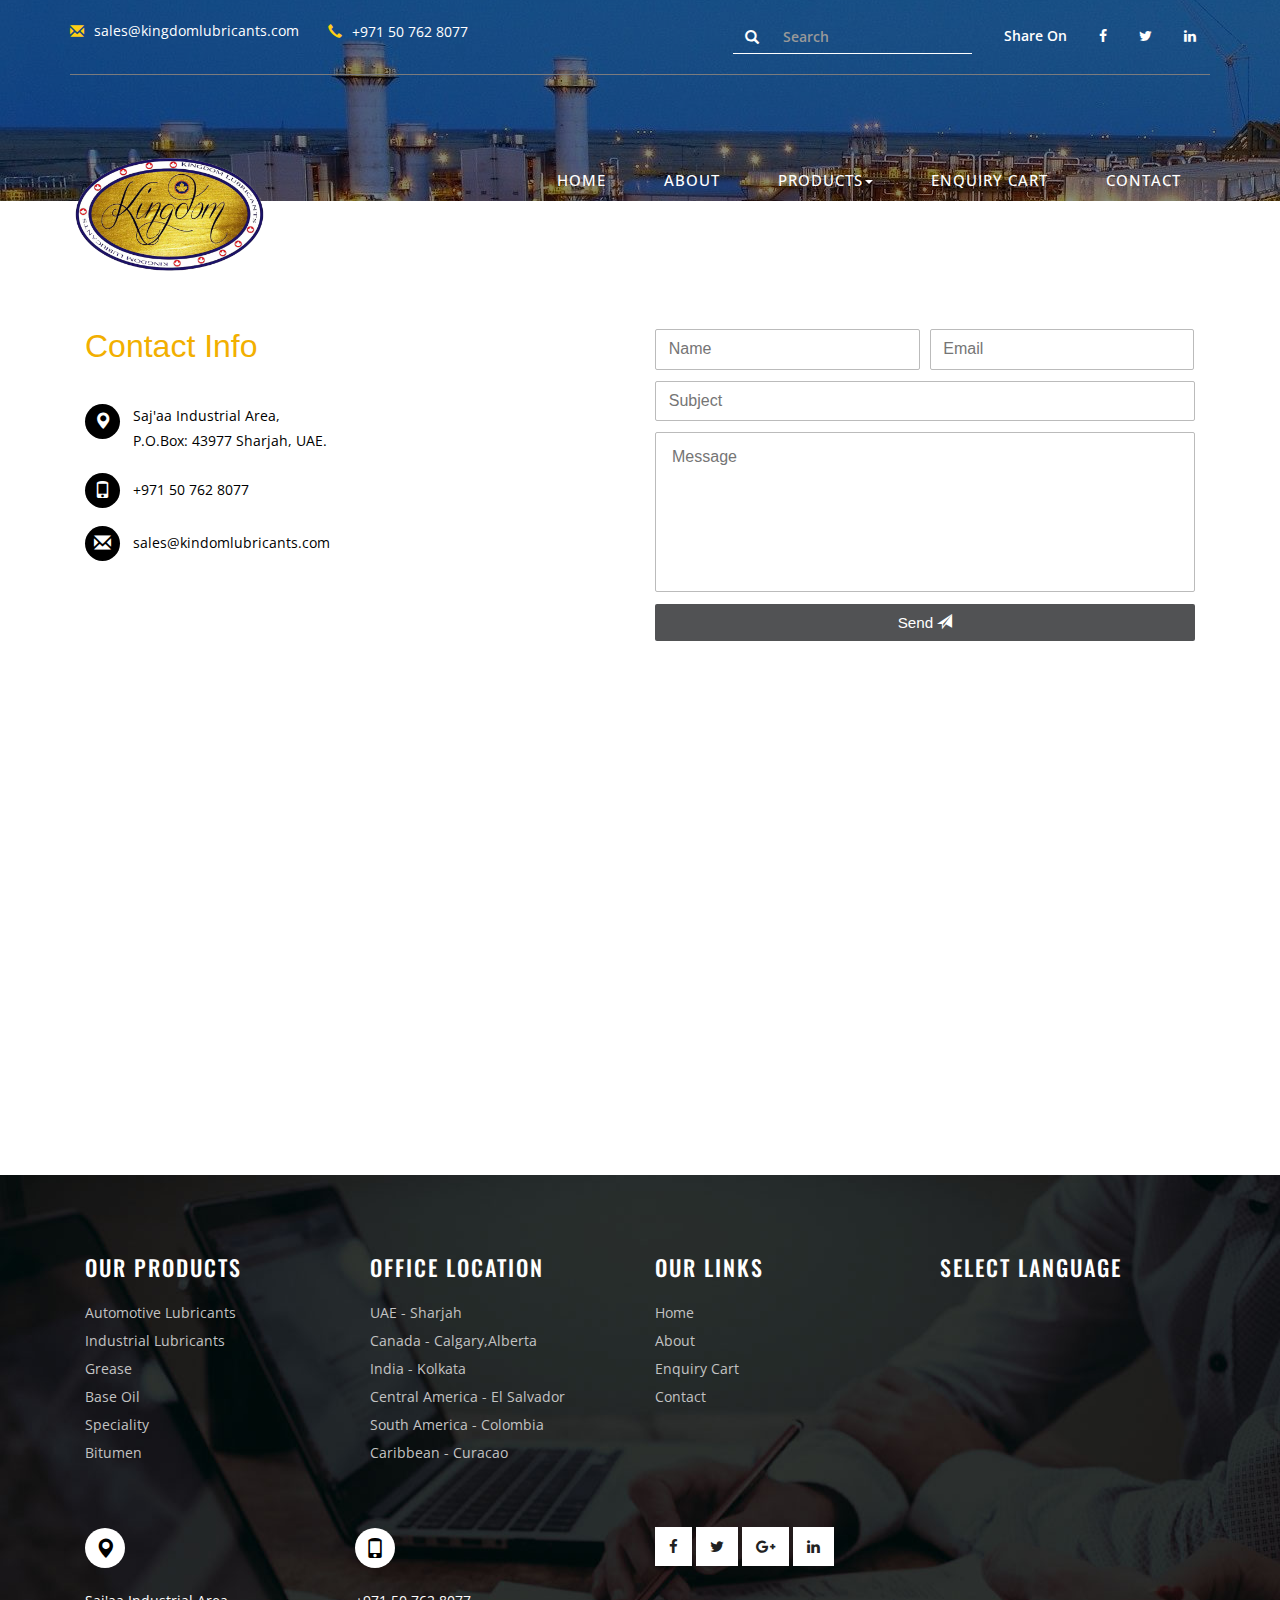
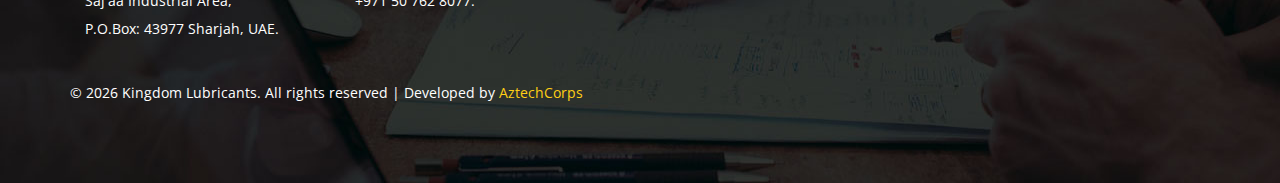
<file: contact.html>
<!DOCTYPE html>
<html lang="en">

<head>
	<title>Contact Us : Kingdom Lubricants</title>
	<!-- for-mobile-apps -->
	<meta name="viewport" content="width=device-width, initial-scale=1">
	<link rel="shortcut icon" href="images/favicon.png">

<!-- FB OG -->
<meta property="og:title" content="Contact Us : Kingdom Lubricants" />
<meta property="og:url" content="https://kingdomlubricants.com" />
<meta property="og:site_name" content="Kingdom Lubricants" />
<meta property="og:type" content="website" />
<meta property="og:description" content="Kingdom Lubricants Lubricants Factory LLC , an ISO 9001:2008 Certified Industrial Oils, Lubricants and Greases manufacturer.
Since our establishment in 1990, we have been commited to provide customised lubrication solutions to many industries and
clients.We, at Kingdom Lubricants, GUARANTEE smooth and prompt delivery of our products in every part of the globe because
of our concentration in one activity of Lubricants manufacturing.We manufacture speciality lubricants across several domains
such as aviation, automobile, paper mills, printing press, power plants, cement and construction, tyre manufacturing and
general manufacturing industries. synthetic oils, semi-synthetic oils and greases, high performance industrial lubricants
and graphite based lubricants are our key area of excellence." />
<meta property="og:image" content="https://kingdomlubricants.com/images/fb_og_banner.jpg">

<!-- Twitter -->
<meta name="twitter:card" content="summary" />
<meta name="twitter:description" content="Kingdom Lubricants Lubricants Factory LLC , an ISO 9001:2008 Certified Industrial Oils, Lubricants and Greases manufacturer.
Since our establishment in 1990, we have been commited to provide customised lubrication solutions to many industries and
clients.We, at Kingdom Lubricants, GUARANTEE smooth and prompt delivery of our products in every part of the globe because
of our concentration in one activity of Lubricants manufacturing.We manufacture speciality lubricants across several domains
such as aviation, automobile, paper mills, printing press, power plants, cement and construction, tyre manufacturing and
general manufacturing industries. synthetic oils, semi-synthetic oils and greases, high performance industrial lubricants
and graphite based lubricants are our key area of excellence." />
<meta name="twitter:title" content="Contact Us : Kingdom Lubricants" />

	<meta http-equiv="Content-Type" content="text/html; charset=utf-8" />
	<meta name="Description" content="Kingdom Lubricants Lubricants Factory LLC , an ISO 9001:2008 Certified Industrial Oils, Lubricants and Greases manufacturer. Since our establishment in 1990, we have been commited to provide customised lubrication solutions to many industries and clients.We, at Kingdom Lubricants, GUARANTEE smooth and prompt delivery of our products in every part of the globe because of our concentration in one activity of Lubricants manufacturing.We manufacture speciality lubricants across several domains such as  aviation, automobile, paper mills, printing press, power plants, cement and construction, tyre manufacturing and general manufacturing industries. synthetic oils, semi-synthetic oils and greases, high performance industrial lubricants and graphite based lubricants are our key area of excellence."
	/>
	<meta name="keywords" content="Lubricants, UAE, Dubai, Lubricants in UAE, Lubricants in Dubai, Lubricants Manufacturers, Grease, Industrial Oil, Marine Oil, Petroleum Products, Motor Oil, Gear Oil, Brake Fluid, Base Oil, Additives, Marine Lubricants, CNG, Diesel Engine Oil, Hydraulic Oil, Specialty Products, Automatic Transmission Oil, Lubricants Additives, Lubricants, 20W50, 15W40, Engine Oil, Cleaner, Lubrication, Protectant, CLP, Lubricant, fuel and lubricant dispensing products, Drum Equipment, Filtration, Flowmeters, Powered Pumps, silicone lubricants, treadmill oil , plumbers grease, pipe fitting, silicone grease sachets, hydraulic oil, metal cutting fluids, gear oils, motor oils, bradford, Industrial Maintenance Products, Automotive Lubricants, Spill Control, Specialized Lubrication Services, green, natural, bioil, harnett, waringstown, clean, cost effective, low temperatures, no mess, environmentaly friendly, will harnett, mike harnett, jane harnett, waring estate,crops, mould release oil, chainsaw oils, high speed, local, northern ireland, Bioil, pure, alternative, virgin oil, Oils, Industrial Oils, Synthetic Oils, Gearbox, Semi-Synthetic Oils, Heavy duty lubricants">

	<meta name="Competitor" content="Kluber, OKS, Bechem, Rocol, Molypaul, Lubcon, Stanvac, Molygraph, Lubegraph, Tribo, Molykote, Jetlube, Pulsco, Kyodo Yushi, Lubrication Engineers,LE, AGIP, Anderol, AVIA Bentelon, Castrol, Brugarolas, Castrol, Mobil, Shell, Caltex, BP, Exxon, LPS, CRC, Demag, Lubriplate, Omega, Corium, Optimol, Tribol, Selco, Superlube, Zetalube, SKF, FAG, THC, Wurth, Force, Dana, Enoc, Lubrex FZC, Lubrex , Oscar Lubricants, Danagroups, Crystal Lubricants.">

	<meta name="Industry" content="Oil Exploration, Lubricants Supplier, Lubricants Manufacturer, Steel, Cement, Textile, Spinning, Weaving, Finishing, Processing, Auto Assembly, Auto Component, Biscuit and Confectionary, Pharma, Beverages, SPM, Engineering, Forging, Diecasting, Paper Manufacturing, Infrastructure Equipments, Ceramic, Plastic Moulding, Power Plant, Gas Power, Wind Power, Thermal Power Plant, Tyre Industry, Rubber Processing."
	/>

	<meta name="Application" content="Raw Mill, Draw Frame, Speed Frame, Merceriser, VDR, VDU, Stenter, Gear Box, Bearings, O - Rings, High Speed Bearings, Heavy Load, Humidity, Control Cable, Yaw Bearing, Moulds, Cleaner.">

	<meta name="Product Chemistry" content="Moly, Silicone, Ester, Diester, Polyol Ester, PAO, SHC, Olefins, Synthetic Hydrocarbon, Polyglycol, Mineral, Teflon, Boron, Graphite, Lithium, Lithium Complex, Calcium, Calcium Complex, Aluminium Complex, Bentone, Polyurea, Lithium Calcium, Calcium Sulfonate Complex, Mixed Soap."
	/>

	<meta name="Certification" content="SAE, ACEA, API, ISO and NLGI, OEM(Volvo)">

	<meta http-equiv="Revisit-After" content="7 days">

	<meta name="Geographical" content="UAE, Dubai, Ajman, India, Kolkata, Canada, Calgary, Toronto, Central America, Asia, South Asia, Central America, el salvador, Curacao, Caribbean, Colombia, South America, Middle East, Nigeria">

	<meta name="Language" content="en-gb">

	<meta name="url-identifier" content="http://kingdomlubricants.com/contact.html">
	<script type="application/x-javascript">
		addEventListener("load", function() { setTimeout(hideURLbar, 0); }, false);
		function hideURLbar(){ window.scrollTo(0,1); }
	</script>
	<!-- //for-mobile-apps -->
	<link href="css/bootstrap.css" rel="stylesheet" type="text/css" media="all" />
	<link href="css/style.css" rel="stylesheet" type="text/css" media="all" />
	<link href="css/style2.css" rel="stylesheet" type="text/css" media="all" />
	<!-- js -->
	<script type="text/javascript" src="js/jquery-2.1.4.min.js"></script>
	<!-- //js -->
	<!-- font-awesome icons -->
	<link href="css/font-awesome.css" rel="stylesheet" type="text/css" media="all" />
	<!-- //font-awesome icons -->
	<link href="//fonts.googleapis.com/css?family=Oswald" rel="stylesheet">
	<link href='//fonts.googleapis.com/css?family=Open+Sans:400,300,300italic,400italic,600,600italic,700,700italic,800,800italic'
		rel='stylesheet' type='text/css'>
		<!-- start-smoth-scrolling -->
		<script type="text/javascript" src="js/move-top.js"></script>
		<script type="text/javascript" src="js/easing.js"></script>
		<script type="text/javascript">
			jQuery(document).ready(function ($) {
				$(".scroll").click(function (event) {
					event.preventDefault();
					$('html,body').animate({ scrollTop: $(this.hash).offset().top }, 1000);
				});
			});
		</script>
		<!-- start-smoth-scrolling -->
</head>

<body>
	<!-- banner -->
	<div class="banner1">
		<div class="container">
			<div class="agile-header">
				<div class="agileits-contact-info text-right">
					<ul>
						<li><span class="glyphicon glyphicon-envelope" aria-hidden="true"></span><a href="mailto:sales@kingdomlubricants.com">sales@kingdomlubricants.com</a></li>
						<li><span class="glyphicon glyphicon-earphone" aria-hidden="true"></span>+971 50 762 8077</li>
					</ul>
				</div>
				<div class="w3_agileits_social_media">
					<ul>
						<li class="agileinfo_share">
							<form class="form-inline" method="get" action="search.php">
								<div class="input-group">
									<span class="input-group-addon"><i class="glyphicon glyphicon-search"></i></span>
									<input type="text" name="q" placeholder="Search" class="form-control">

								</div>
								<input type="hidden" name="p" value="contact.html">
							</form>
						</li>
						<li class="agileinfo_share">Share On</li>
						<li><a title="Facebook" target="_blank" href="https://www.facebook.com/kingdomlubricantsllc/" class="wthree_facebook"><i class="fa fa-facebook" aria-hidden="true"></i></a></li>
						<li>
							<a title="Twitter" target="_blank" href="https://twitter.com/kingdomlubes" class="wthree_twitter"><i class="fa fa-twitter" aria-hidden="true"></i></a>
						</li>
						<li><a title="LinkedIn" target="_blank" href="https://www.linkedin.com/in/kingdom-lubricants-2326b2142/" class="wthree_dribbble"><i class="fa fa-linkedin" aria-hidden="true"></i></a></li>

					</ul>
				</div>
				<div class="clearfix"></div>
			</div>
			<nav class="navbar navbar-default">
				<div class="navbar-header navbar-left">
					<button type="button" class="navbar-toggle collapsed" data-toggle="collapse" data-target="#bs-example-navbar-collapse-1">
						<span class="sr-only">Toggle navigation</span>
						<span class="icon-bar"></span>
						<span class="icon-bar"></span>
						<span class="icon-bar"></span>
					</button>
					<h1>
						<a class="navbar-brand" href="http://kingdomlubricants.com">
							<img src="images/logo.png" width="200" alt="Kingdom" class="visible-lg visible-md">
							<h1 class="text-center visible-xs visible-sm">Kingdom</h1>
						</a>
					</h1>
				</div>
				<!-- Collect the nav links, forms, and other content for toggling -->
				<div class="collapse navbar-collapse navbar-right" id="bs-example-navbar-collapse-1">
					<nav class="menu menu--iris">
						<ul class="nav navbar-nav menu__list">
							<li class="menu__item"><a href="http://kingdomlubricants.com" class="menu__link">Home</a></li>
							<li class="menu__item"><a href="about.html" class="menu__link">About</a></li>
							<li class="dropdown menu__item">
								<a href="#" class="dropdown-toggle menu__link" data-toggle="dropdown">Products<b class="caret"></b></a>
								<ul class="dropdown-menu agile_short_dropdown">
									<li><a href="automotive-lubricants.php">Automotive Lubricants</a></li>
									<li><a href="industrial-lubricants.php">Industrial Lubricants</a></li>
									<li><a href="Grease-lubricants.php">Grease</a></li>
									<li><a href="base-oil.php">Base Oil</a></li>
									<li><a href="speciality-lubricants.php">Speciality</a></li>
									<li><a href="bitumen-lubricants.php">Bitumen</a></li>
								</ul>
							</li>
							<li class="menu__item"><a href="enquiry-cart.php" class="menu__link">Enquiry Cart</a></li>

							<li class="menu__item"><a href="contact.html" class="menu__link">Contact</a></li>
						</ul>
					</nav>
				</div>
			</nav>
		</div>
	</div>
	<!-- //banner -->
	<!-- contact -->
	<!--
	<div class="contact">
		<div class="container">
			<h2 class="w3ls_head">Contact</h2>
			<p class="w3layouts_para">Fusce quis leo in augue ultricies tincidunt a quis mi. Donec at massa nec sem eleifend fermentum.</p>
			<div class="contact-right-w3-agile">
				<form action="#" method="post">
					<input type="text" name="Name" placeholder="Name" required="">
					<input type="text" name="Number" placeholder="Phone" required="">
					<textarea name="Comments" placeholder="Message" required=""></textarea>
					<input type="submit" value="Submit">
				</form>
			</div>
		</div>
	</div>
	<div class="map">
		<iframe src="https://www.google.com/maps/embed?pb=!1m18!1m12!1m3!1d805184.6315353649!2d144.49269948060635!3d-37.97123704486416!2m3!1f0!2f0!3f0!3m2!1i1024!2i768!4f13.1!3m3!1m2!1s0x6ad646b5d2ba4df7%3A0x4045675218ccd90!2sMelbourne+VIC%2C+Australia!5e0!3m2!1sen!2sin!4v1475562983428"
			allowfullscreen></iframe>
	</div>
	<!-- //contact -->

	<!-- footer -->
	<!--contact start here-->
	<div class="contact">
		<div class="container">
			<div class="contact-main">
				<div class="contact-top">
					<!--<h2>Contact</h2>-->
				</div>
				<div class="contact-block1">
					<div class="col-md-6 contact-address">
						<h3>Contact Info</h3>
						<br />
						<ul>
							<li>
								<div class="row">
									<div class="col-sm-1">
										<span class="glyphicon glyphicon-map-marker" aria-hidden="true"> </span>
									</div>
									<div class="col-sm-11">
										<p class="item-address">Saj'aa Industrial Area,<br/> P.O.Box: 43977 Sharjah, UAE.<br/></p>
									</div>
								</div>
							</li>
							<li>
								<div class="row">
									<div class="col-sm-1">
										<span class="glyphicon glyphicon-phone" aria-hidden="true"> </span>
									</div>
									<div class="col-sm-11">
										<p>+971 50 762 8077</p>
									</div>
								</div>
							</li>
							<li>
								<div class="row">
									<div class="col-sm-1">
										<span class="glyphicon glyphicon-envelope" aria-hidden="true"> </span>
									</div>
									<div class="col-sm-11">
										<p><a href="mailto:sales@kindomlubricants.com" title="" target="_self">sales@kindomlubricants.com</a></p>
									</div>
								</div>
							</li>
						</ul>
					</div>
					<div class="col-md-6 contact-block-left">
						<form id="init-popup-form">
							<input type="text" class="name" placeholder="Name" required="required" name="name">
							<input type="email" class="email" placeholder="Email" name="email" required="required">
							<input type="text" class="subject" placeholder="Subject" name="subject" required="required">
							<textarea placeholder="Message" class="message" name="message"></textarea>
							<button type="submit" id="contact-form-submit">Send <span class="glyphicon glyphicon-send glyphicon-default" aria-hidden="true"></span></button>
						</form>
					</div>
					<div class="clearfix"></div>
				</div>
				<div class="contact-map">
					<div>
						<iframe height="400" src="http://www.citymaps.ie/create-google-map/map.php?width=100%&amp;height=400&amp;hl=en&amp;coord=25.3298509,55.407251599999995&amp;q=Saj'aa%20Industrial%20Area%2C%20P.O.Box%3A%2043977%20Sharjah%2C%20UAE.+(Kingdom%20Lubricants)&amp;ie=UTF8&amp;t=p&amp;z=14&amp;iwloc=A&amp;output=embed"
							frameborder="0" scrolling="no" marginheight="0" marginwidth="0"><a href="http://www.mapsdirections.info/pt/crie-um-google-map/">Adicione o Google Map para o site</a> on <a href="http://www.mapsdirections.info/pt/">Calcular Rota</a></iframe>
					</div>
				</div>
			</div>
		</div>
	</div>
	<!--contact end here-->

	<div class="footer">
		<div class="container">
			<div class="footer-w3layouts">
				<div class="col-md-3 footer-agileits">
					<h3>Our Products</h3>
					<ul>
						<li><a href="automotive-lubricants.php">Automotive Lubricants</a></li>
						<li><a href="industrial-lubricants.php">Industrial Lubricants</a></li>
						<li><a href="Grease-lubricants.php">Grease</a></li>
						<li><a href="base-oil.php">Base Oil</a></li>
						<li><a href="speciality-lubricants.php">Speciality</a></li>
						<li><a href="bitumen-lubricants.php">Bitumen</a></li>
					</ul>
				</div>
				<div class="col-md-3 footer-wthree">
					<h3>Office Location</h3>
					<ul>
						<li>UAE - Sharjah</li>
						<li>Canada - Calgary,Alberta</li>
						<li>India - Kolkata</li>
						<li>Central America - El Salvador</li>
						<li>South America - Colombia</li>
						<li>Caribbean - Curacao</li>
					</ul>
				</div>
				<div class="col-md-3 footer-agileits-w3layouts">
					<h3>Our Links</h3>
					<ul>
						<li><a href="http://kingdomlubricants.com">Home</a></li>
						<li><a href="about.html">About</a></li>
						<li><a href="enquiry-cart.php">Enquiry Cart</a></li>
						<li><a href="contact.html">Contact</a></li>
					</ul>
				</div>
				<div class="col-md-3 footer-w3-agileits">
					<h3>Select Language</h3>
					<ul>
						<li>
							<div id="google_translate_element"></div>
							<script>
								function googleTranslateElementInit() {
									new google.translate.TranslateElement({
										pageLanguage: 'en',
										includedLanguages: 'ar,zh-CN,fr,de,ja,ko,pl,ru,es,bn,en'
									}, 'google_translate_element');
								}
							</script><script src="http://translate.google.com/translate_a/element.js?cb=googleTranslateElementInit"></script>
						</li>
					</ul>
				</div>
				<div class="clearfix"></div>
			</div>
			<div class="footer-w3-agile">
				<div class="col-md-6 w3l-footer-top">
					<!--<h3>Newsletter</h3>
                    <form action="#" method="post" class="newsletter">
                        <input class="email" type="email" placeholder="Your email..." required="">
                        <input type="submit" class="submit" value="">
                    </form>-->
					<div class="footer-agile margin-top-none">
						<div class="col-md-6 footer-w3-1">
							<span class="glyphicon glyphicon-map-marker" aria-hidden="true"></span>
							<p> Saj'aa Industrial Area,</p>
							<p> P.O.Box: 43977 Sharjah, UAE.</p>
						</div>
						<div class="col-md-6 footer-w3l-1">
							<span class="glyphicon glyphicon-phone" aria-hidden="true"></span>
							<p> +971 50 762 8077.</p>
							<!--<p> +080 264345 996.</p>-->
						</div>
						<div class="clearfix"></div>
					</div>
				</div>
				<div class="col-md-6 w3ls-social-icons">
					<!--<h3>Follow Us</h3>-->
					<a target="_blank" title="Facebook" class="facebook" href="https://www.facebook.com/kingdomlubricantsllc/"><i class="fa fa-facebook"></i></a>
					<a target="_blank" title="Twitter" class="twitter" href="https://twitter.com/kingdomlubes"><i class="fa fa-twitter"></i></a>
					<a target="_blank" title="Google+" class="google" href="https://plus.google.com/112710682635027108452"><i class="fa fa-google-plus"></i></a>
					<a target="_blank" title="LinkedIn" class="linkedin" href="https://www.linkedin.com/in/kingdom-lubricants-2326b2142/"><i class="fa fa-linkedin"></i></a>
				</div>
				<div class="clearfix"></div>
			</div>
			<div class="copy-right-agile">
				<p>&copy; <script>
					document.write(((new Date()).getFullYear()).toString());
				</script> Kingdom Lubricants. All rights reserved | Developed by <a href="http://aztechcorps.com/">AztechCorps</a></p>
			</div>
		</div>
	</div>
	<!-- //footer -->
	<!-- for bootstrap working -->
	<script src="js/bootstrap.js"></script>
	<!-- //for bootstrap working -->
	<!-- here stars scrolling icon -->
	<script type="text/javascript">
		$(document).ready(function () {
			/*
				var defaults = {
				containerID: 'toTop', // fading element id
				containerHoverID: 'toTopHover', // fading element hover id
				scrollSpeed: 1200,
				easingType: 'linear' 
				};
			*/

			$().UItoTop({ easingType: 'easeOutQuart' });

		});
	</script>
	<script src="js/global.js"></script>
	<!-- //here ends scrolling icon -->
</body>

</html>
</file>
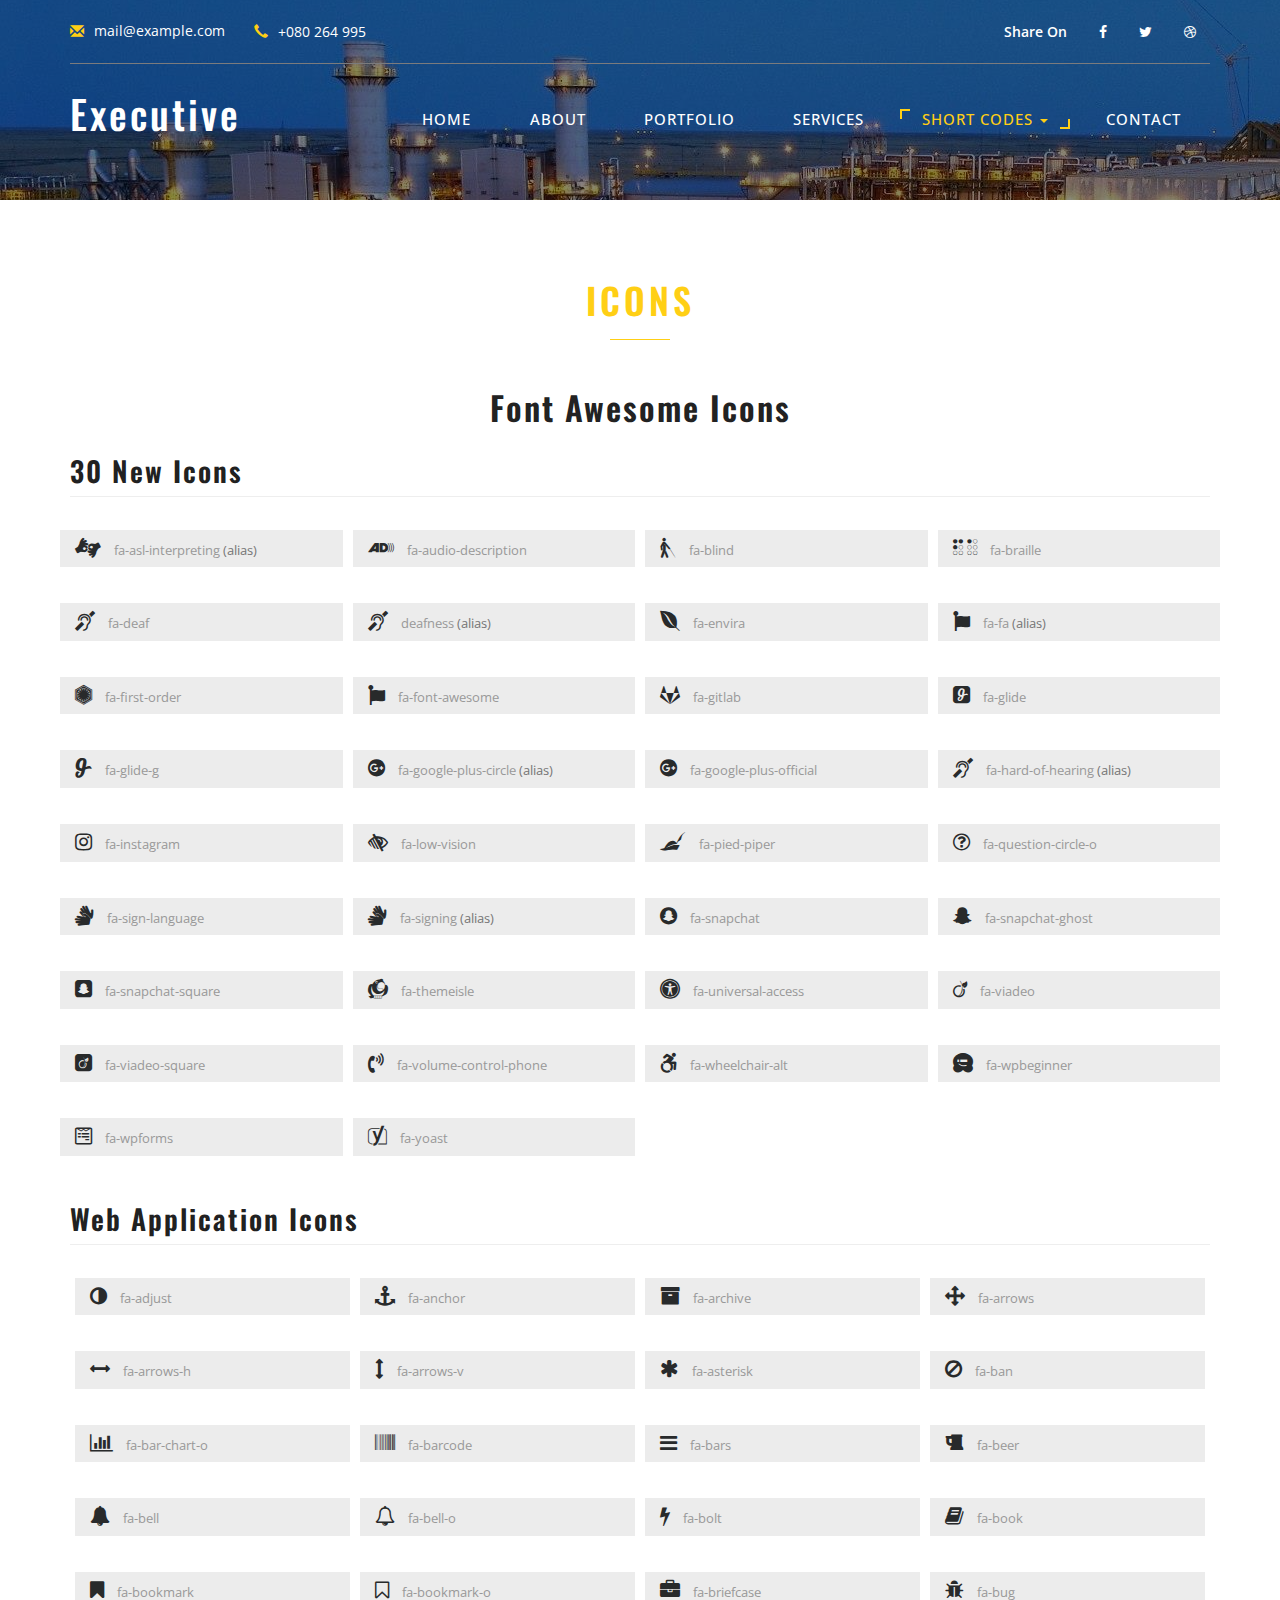
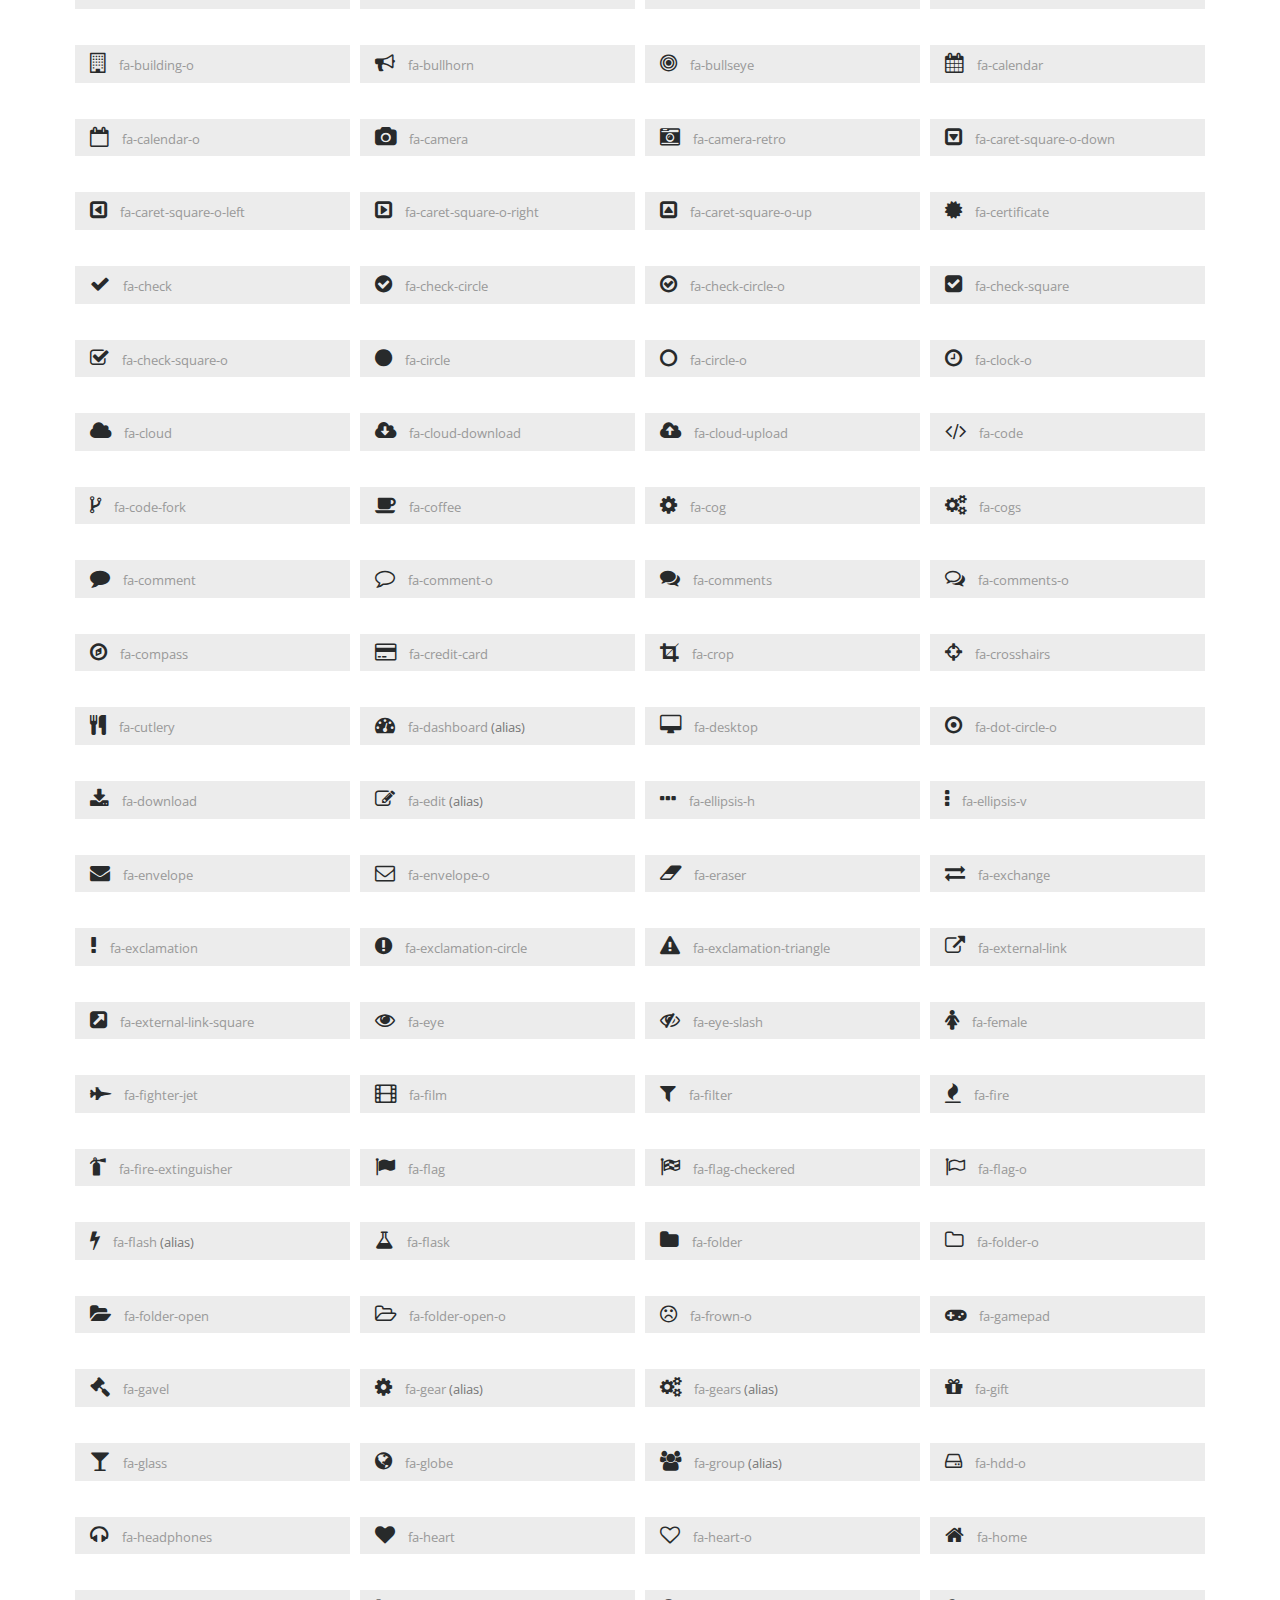
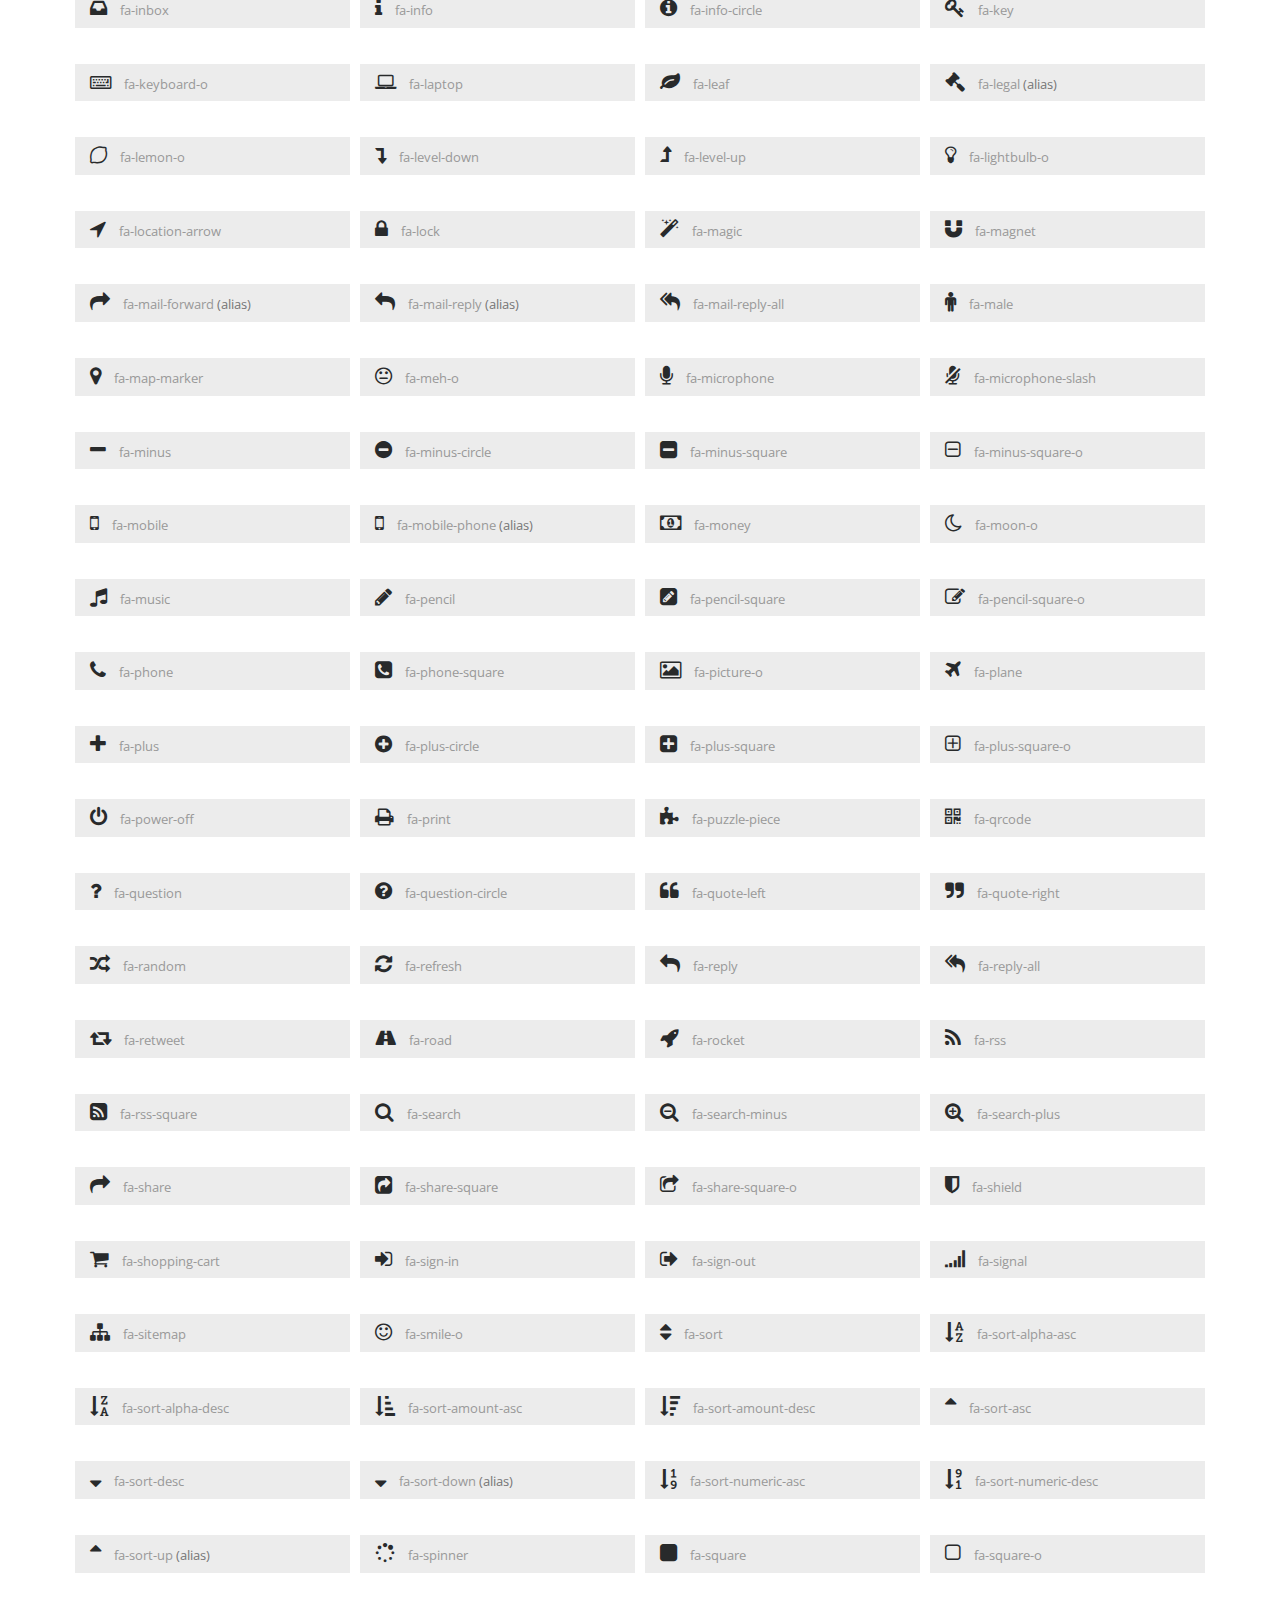
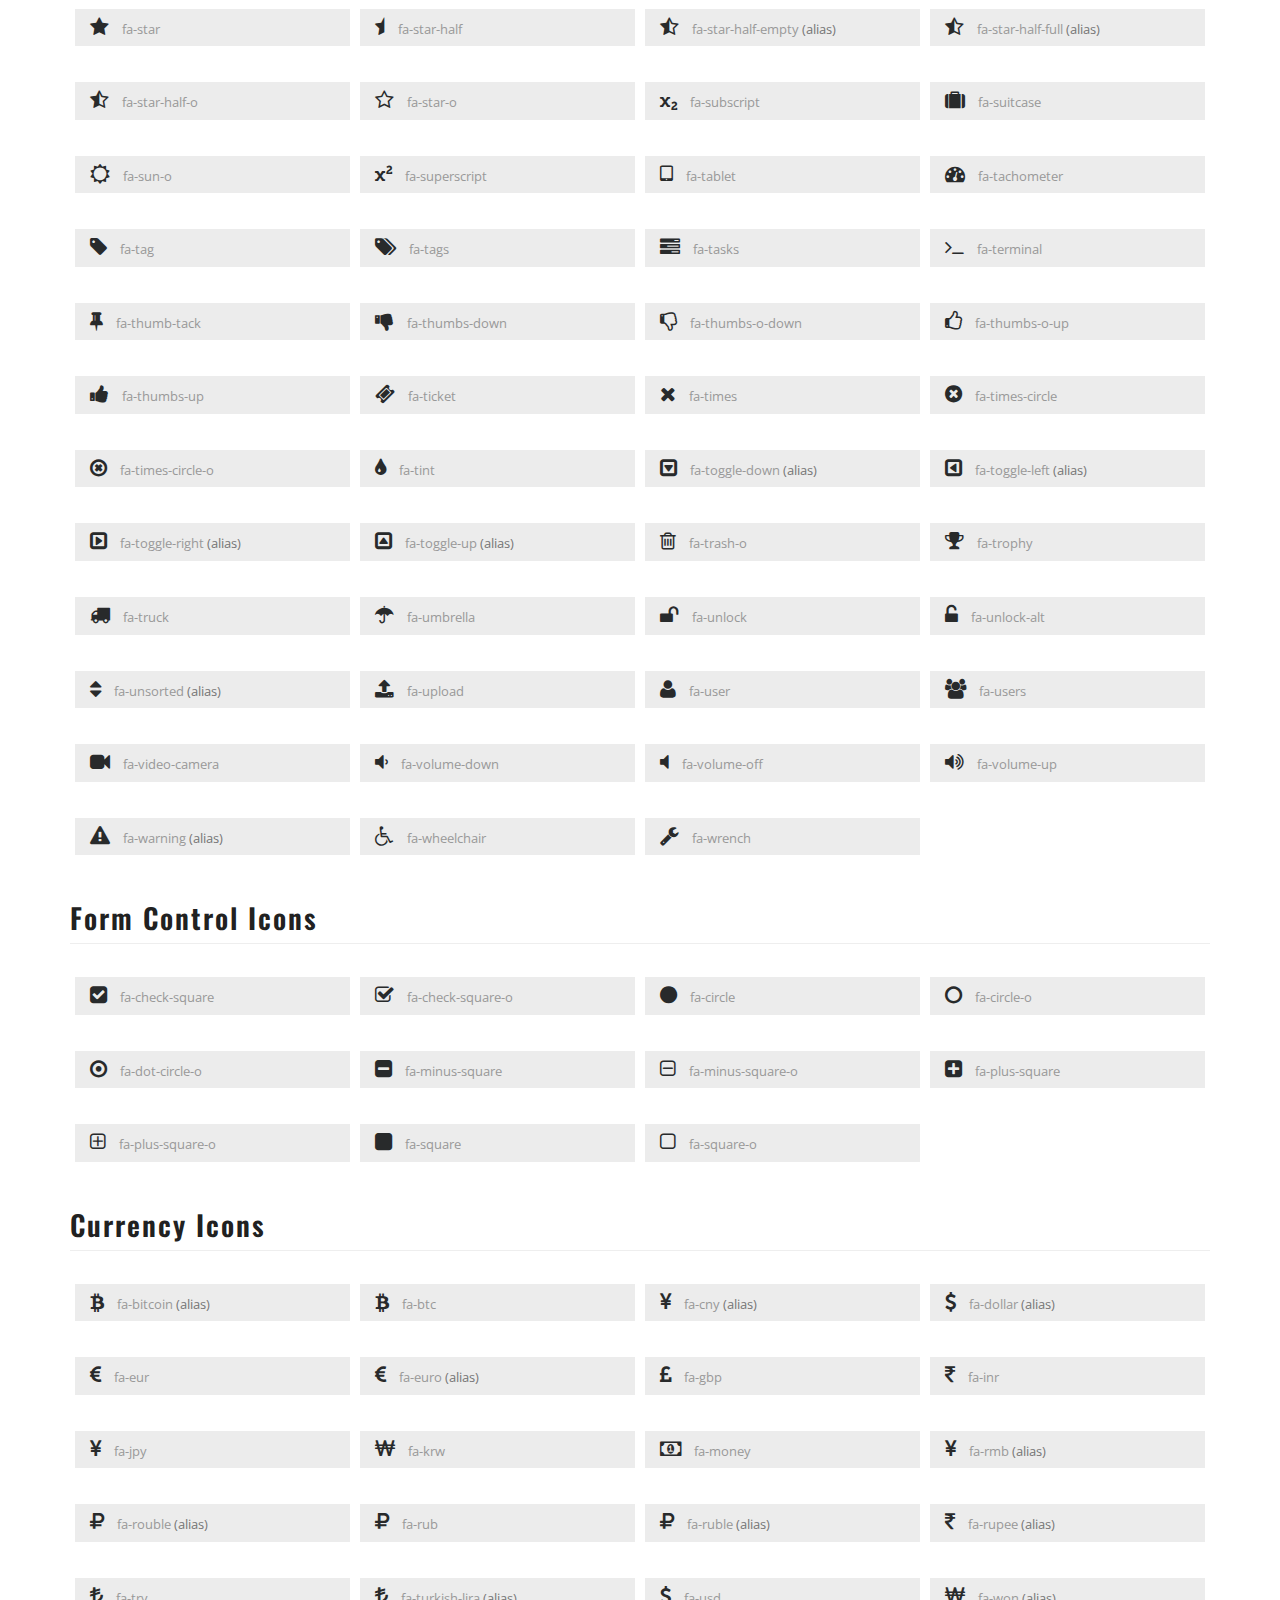
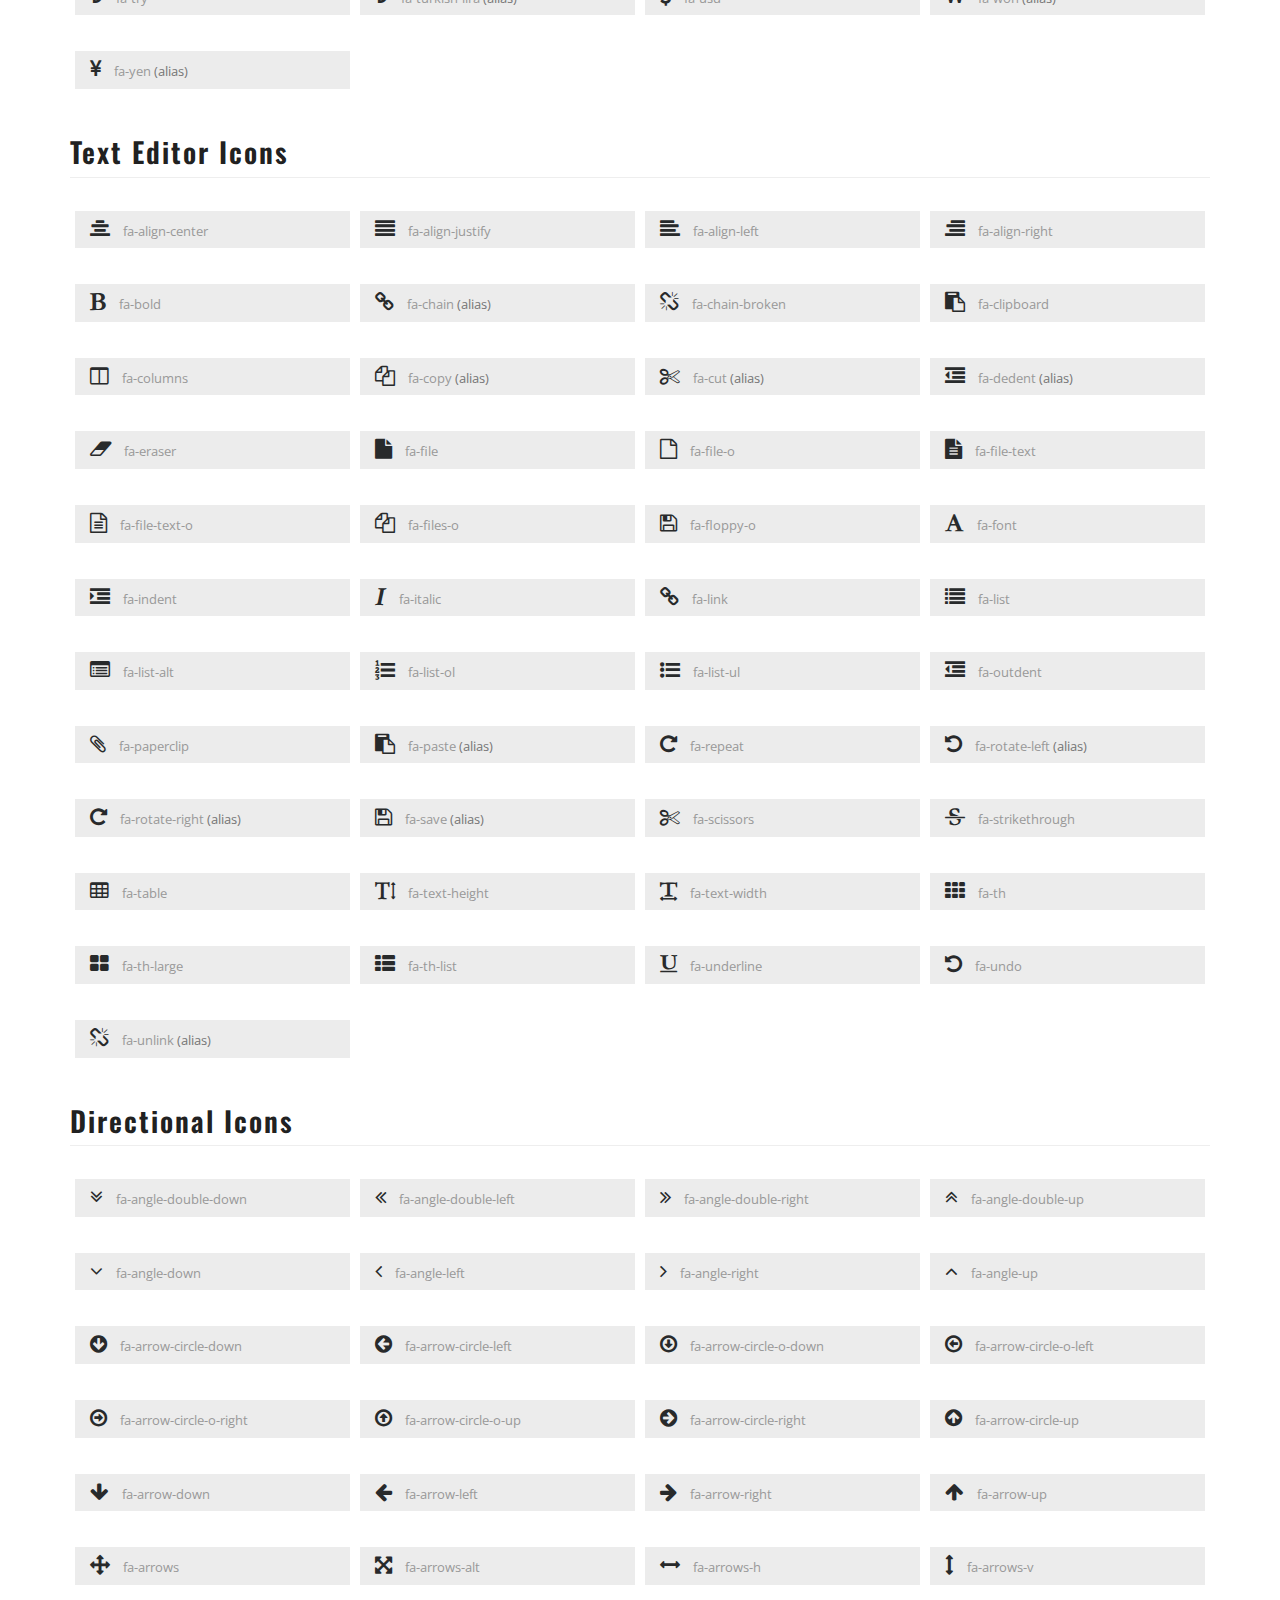
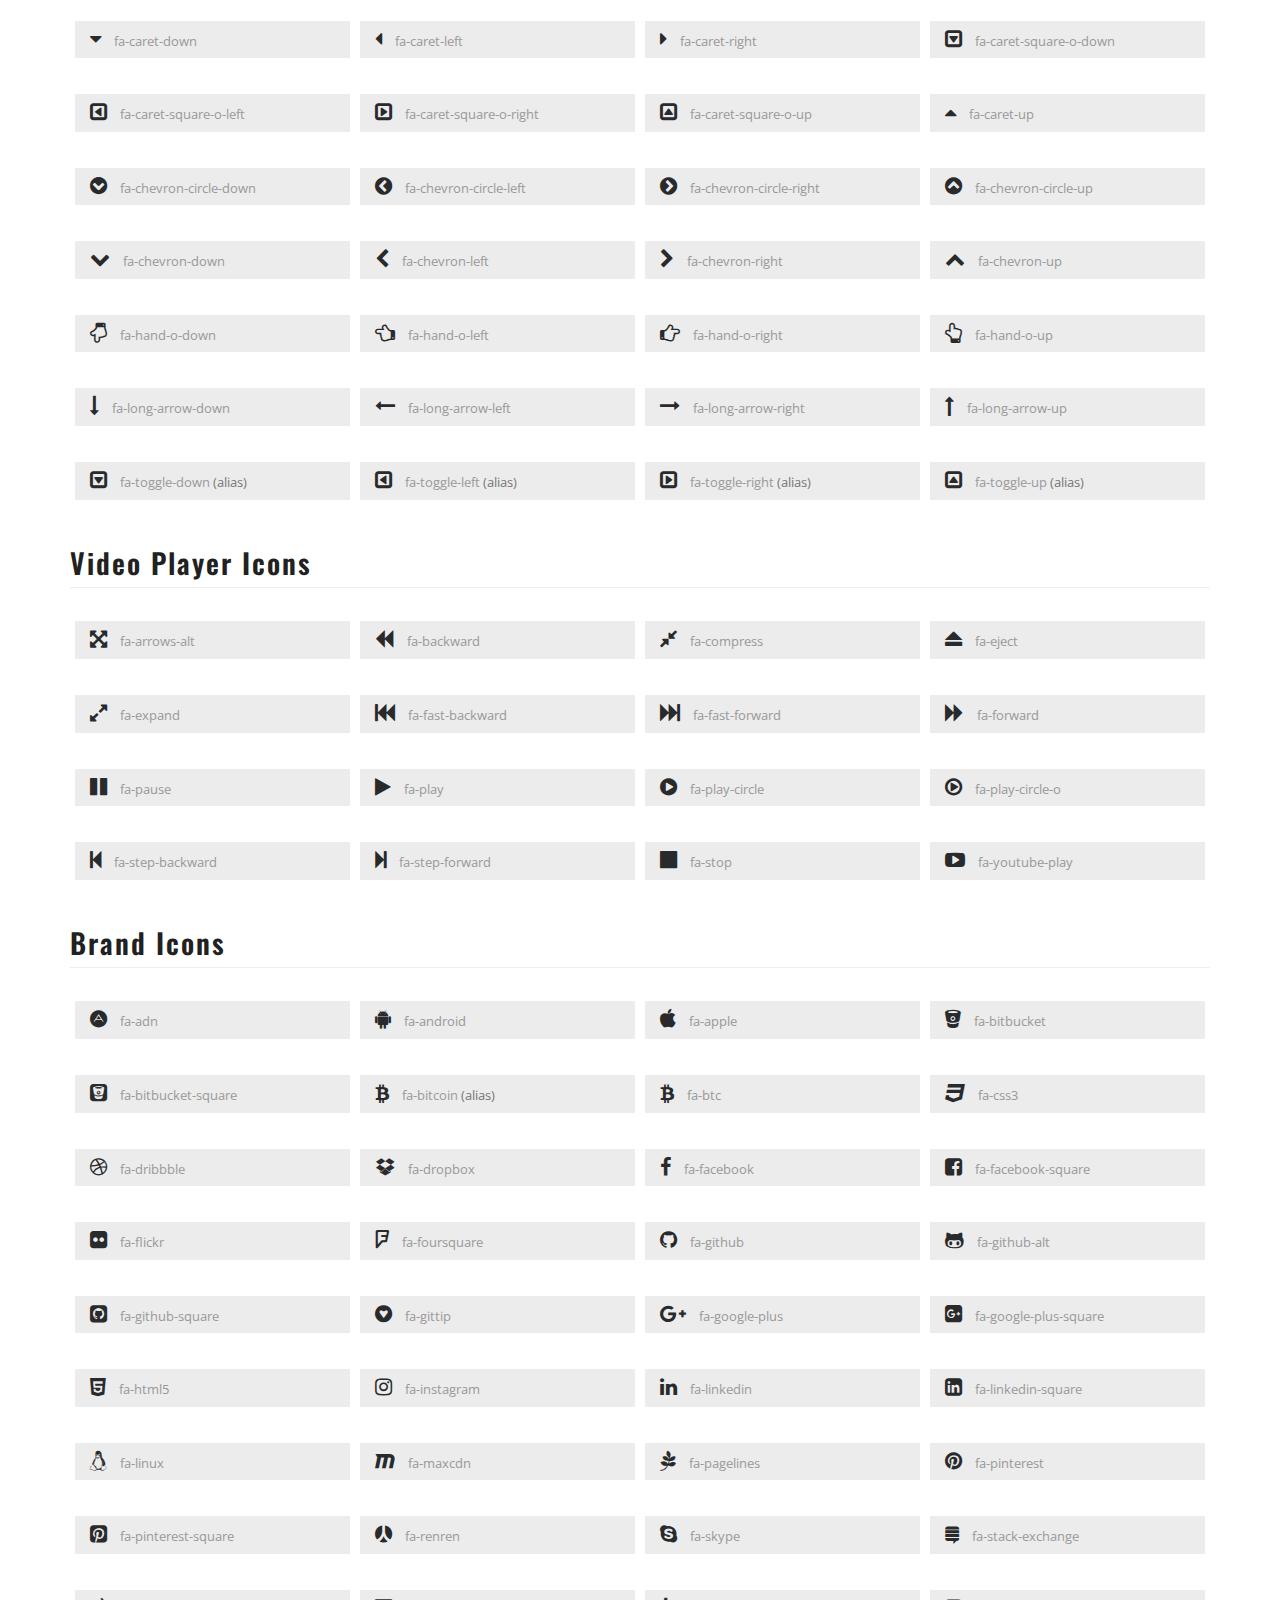
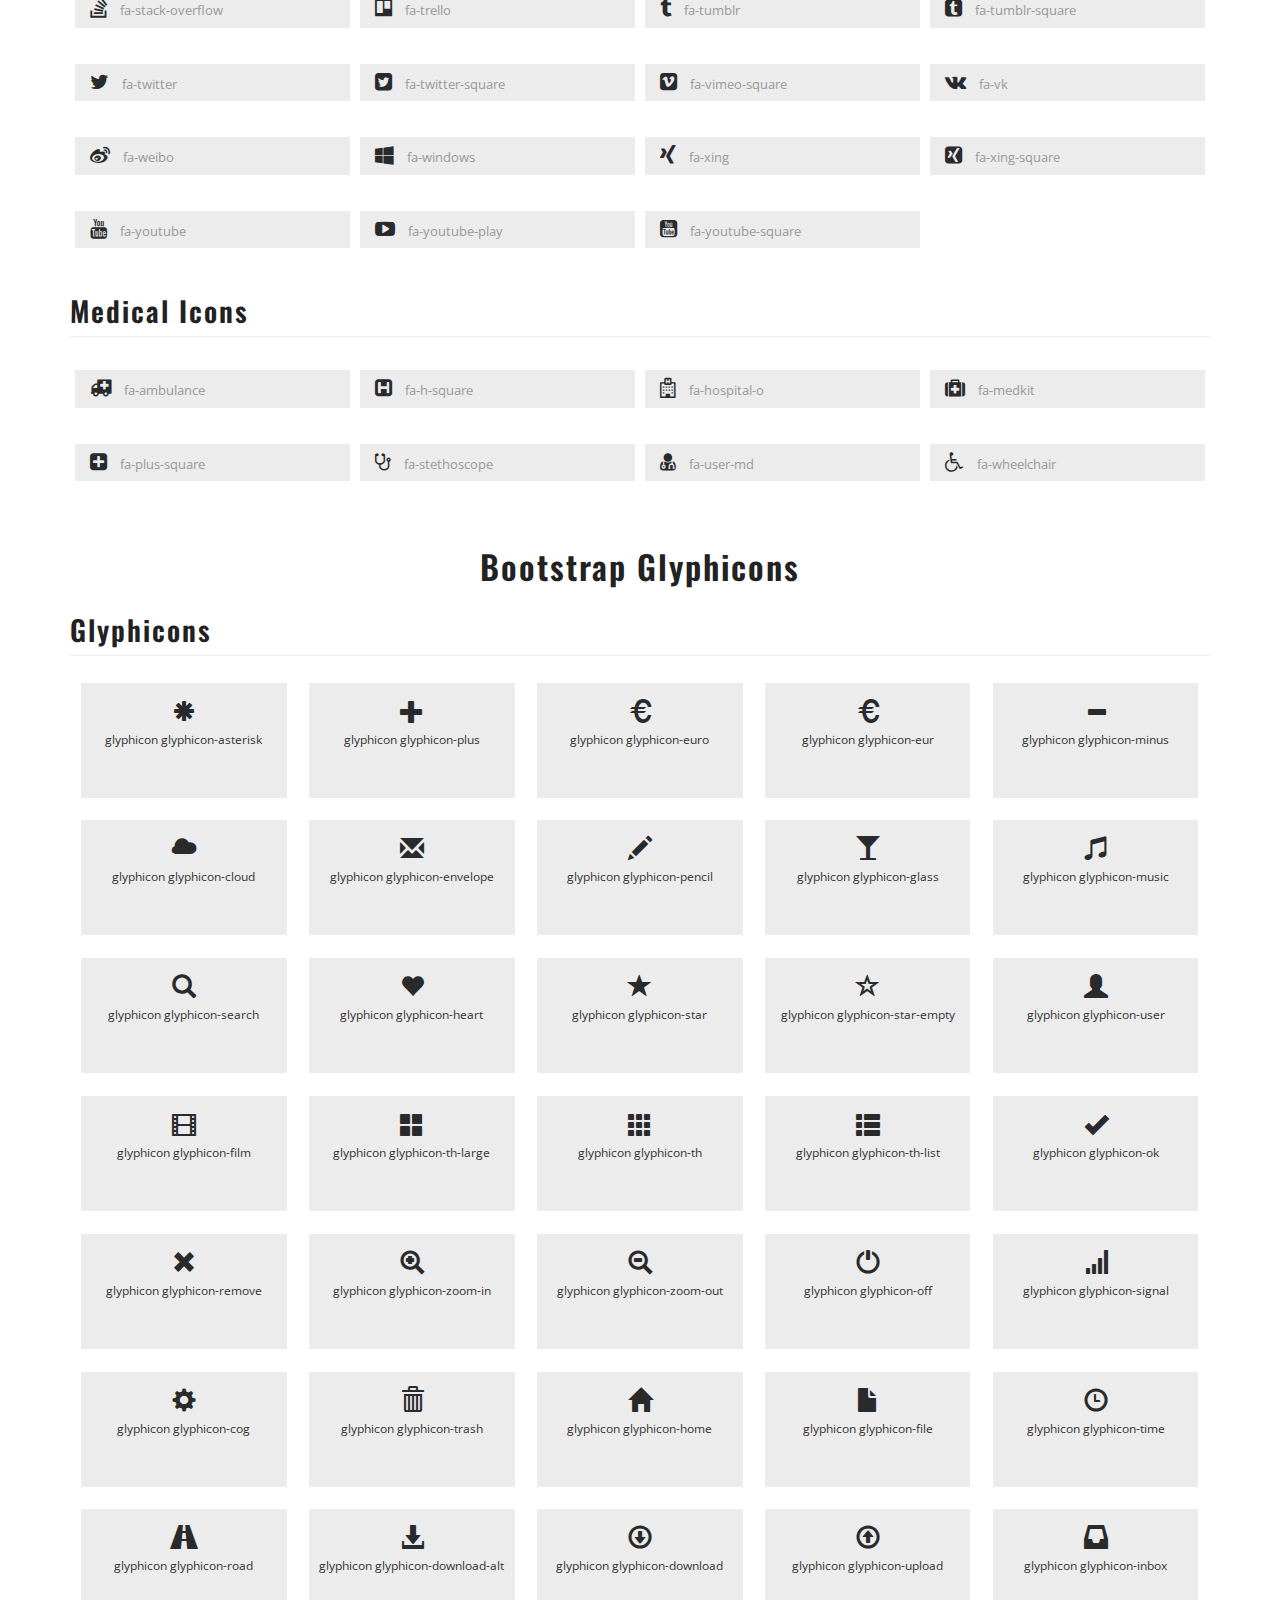
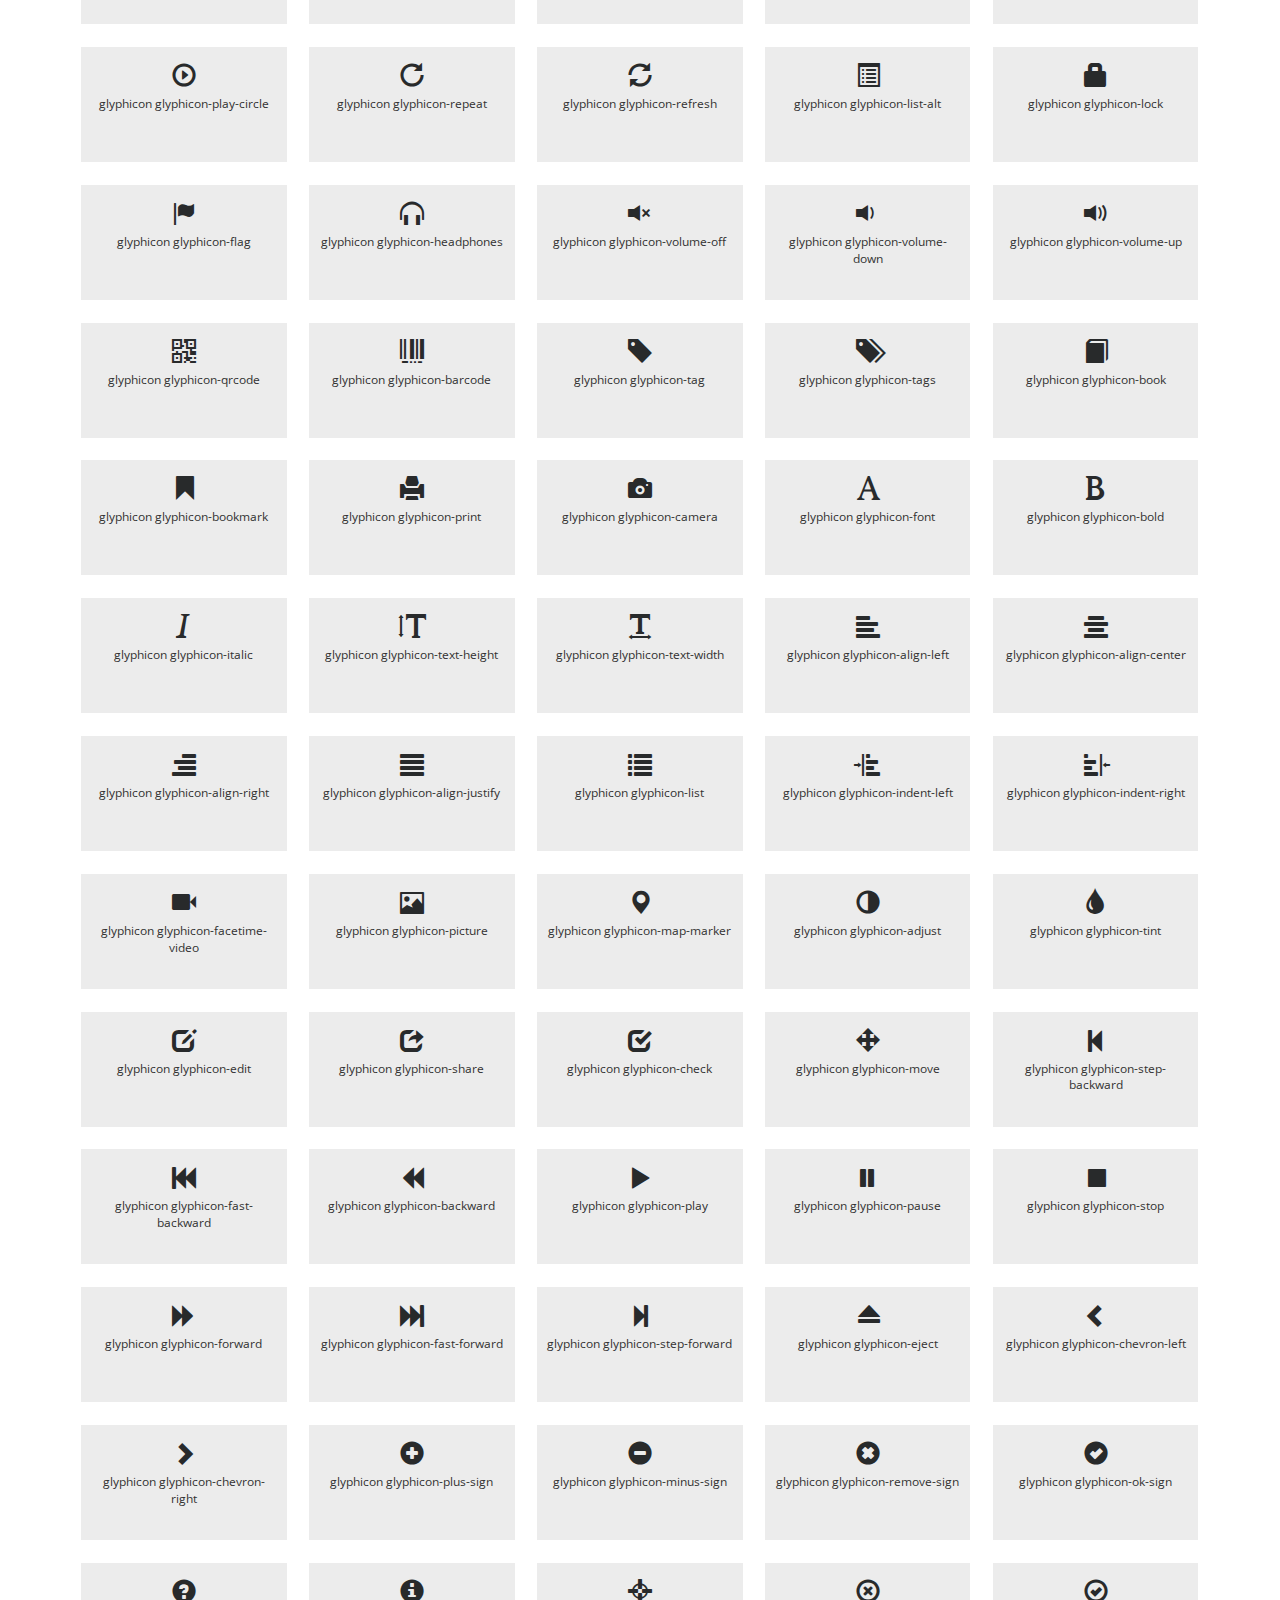
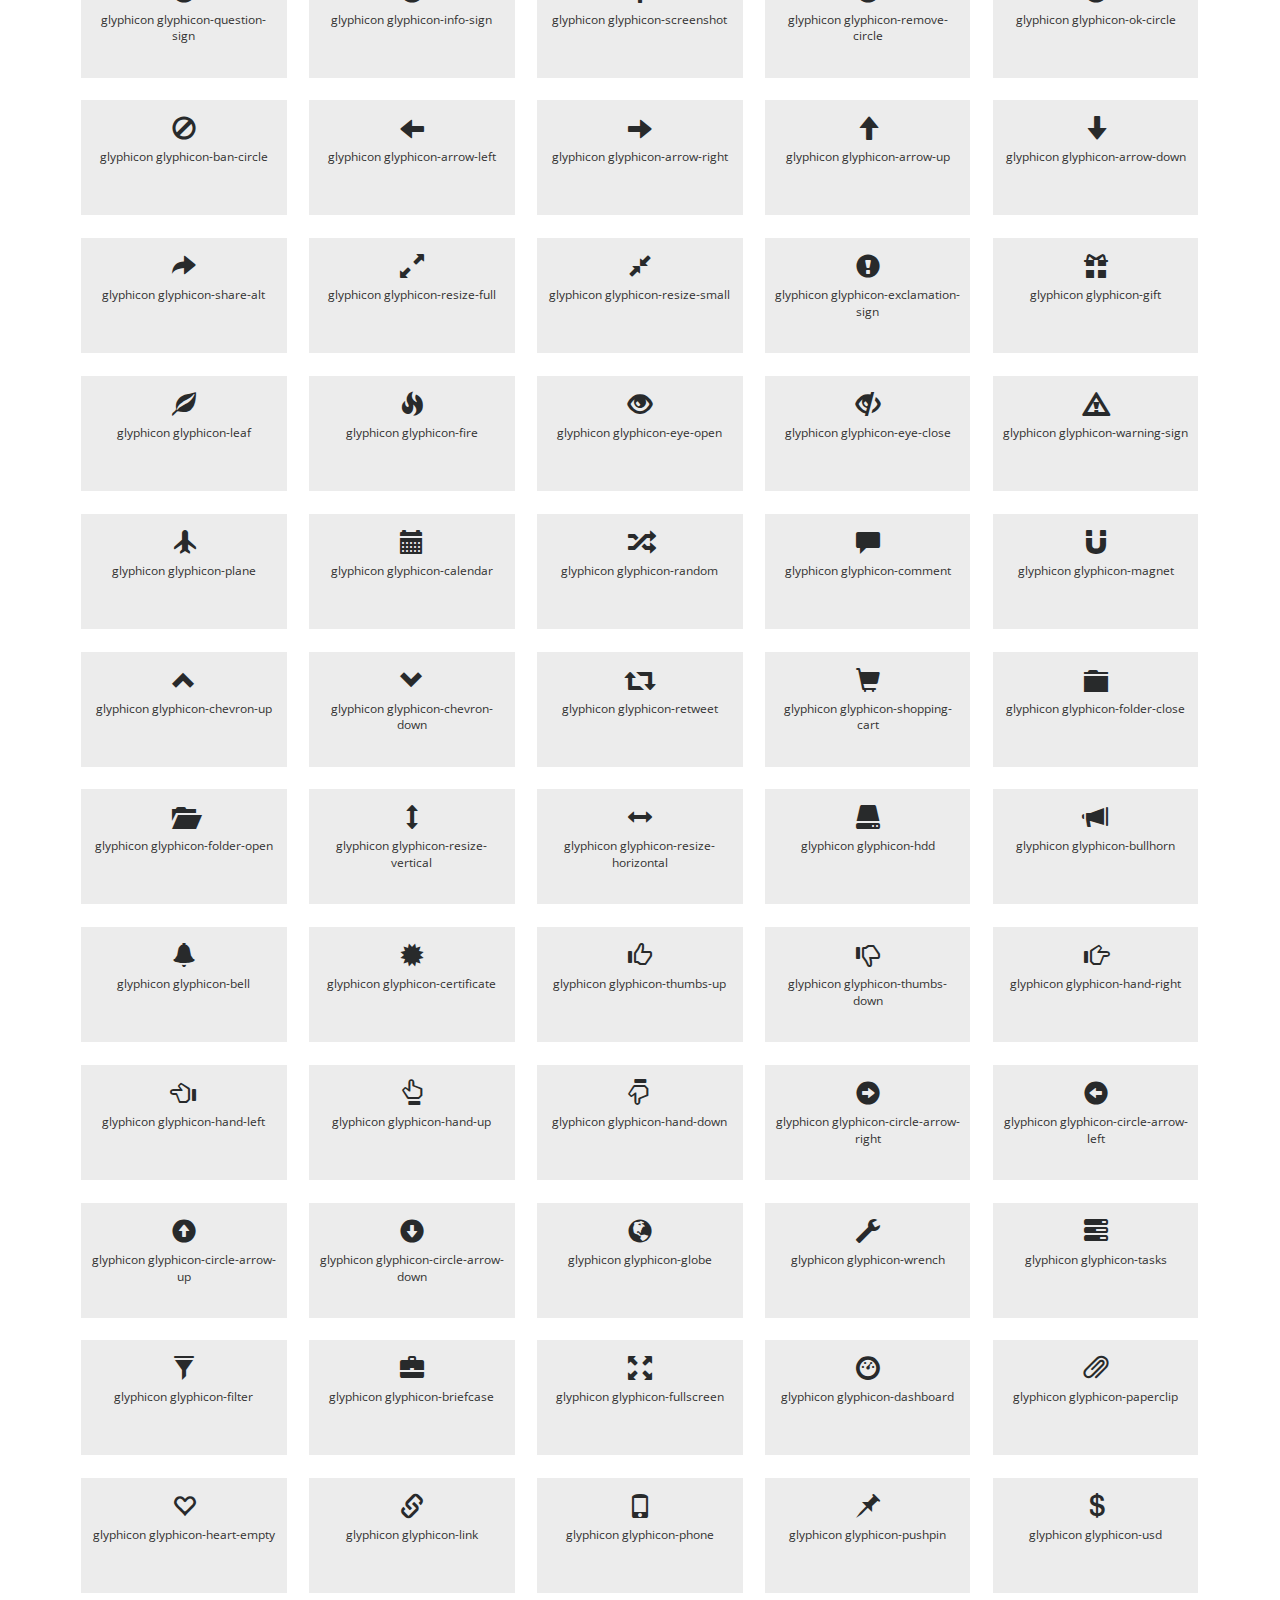
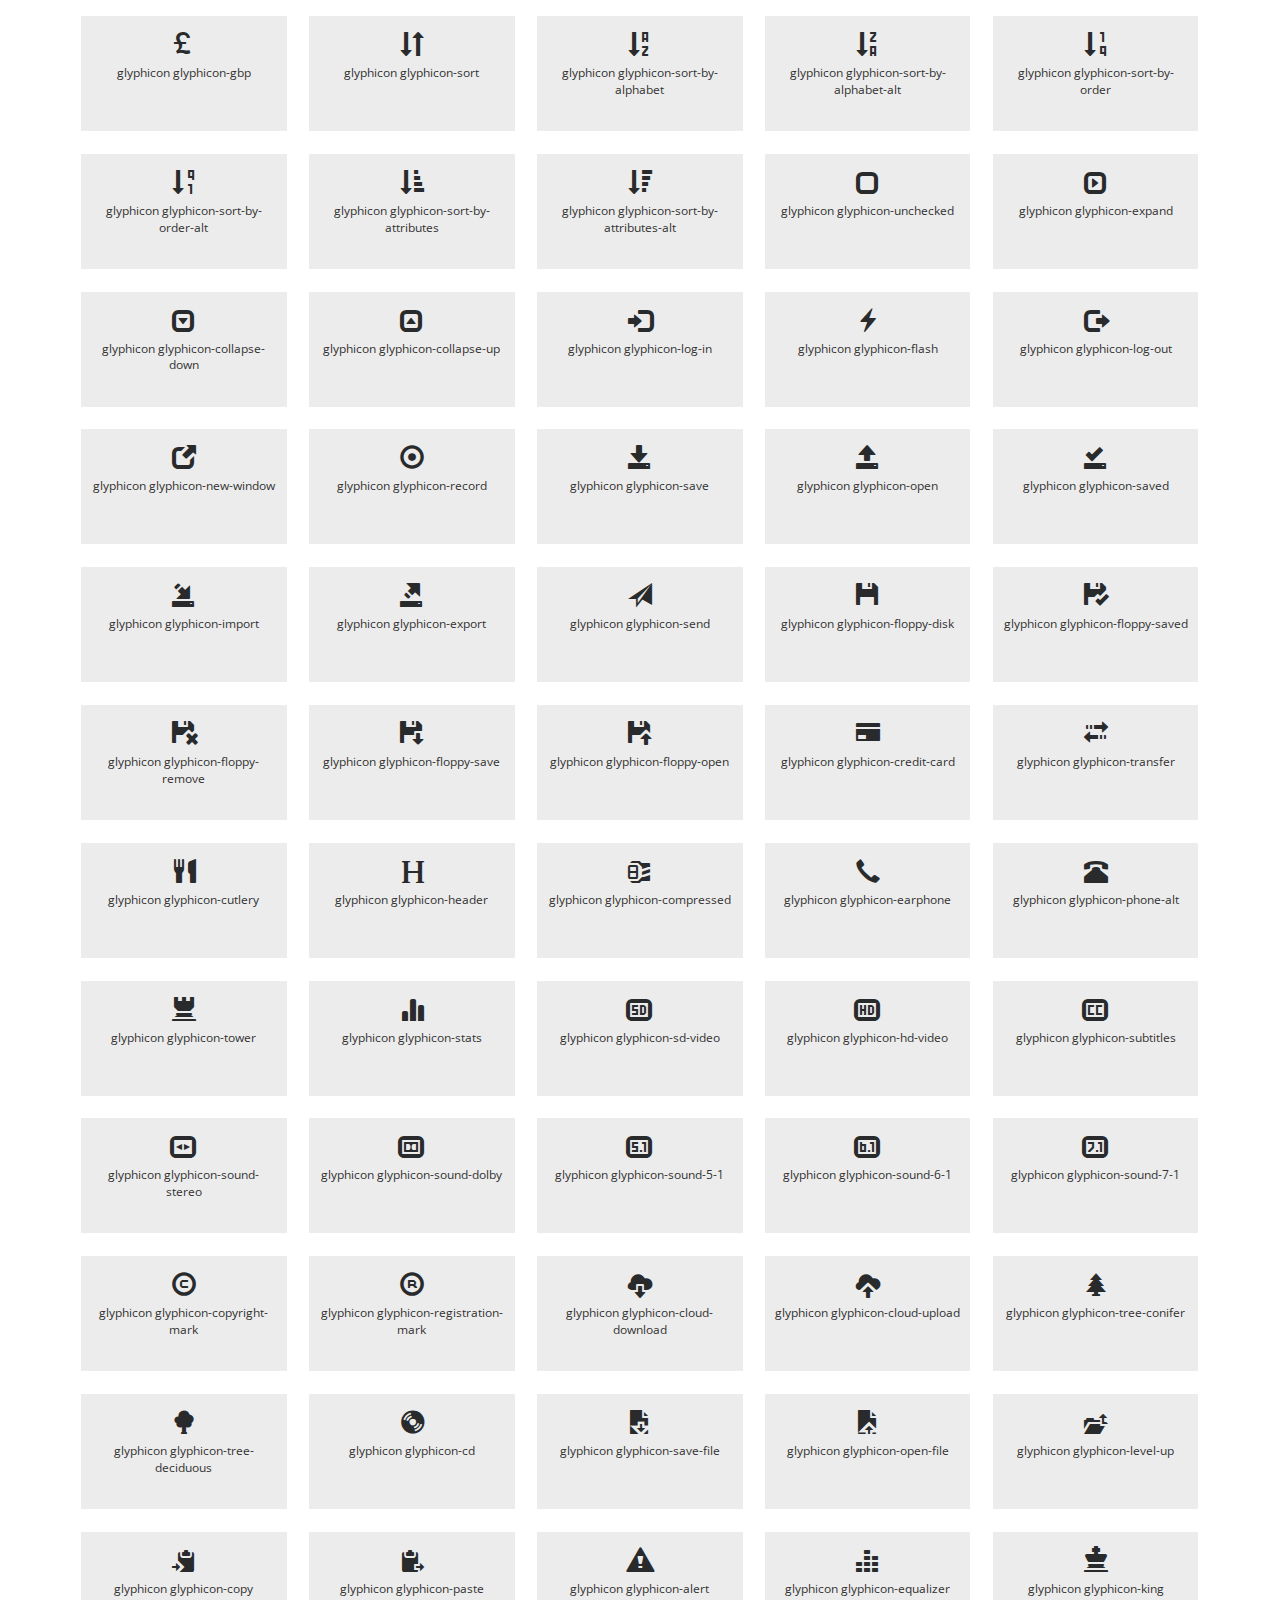
<file: icons.html>
<!--
author: W3layouts
author URL: http://w3layouts.com
License: Creative Commons Attribution 3.0 Unported
License URL: http://creativecommons.org/licenses/by/3.0/
-->
<!DOCTYPE html>
<html lang="en">
<head>
<title>Executive a Corporate Business Category Flat Bootstrap Responsive Website Template | Icons :: w3layouts</title>
<!-- for-mobile-apps -->
<meta name="viewport" content="width=device-width, initial-scale=1">
<meta http-equiv="Content-Type" content="text/html; charset=utf-8" />
<meta name="keywords" content="Executive Responsive web template, Bootstrap Web Templates, Flat Web Templates, Android Compatible web template, 
Smartphone Compatible web template, free webdesigns for Nokia, Samsung, LG, SonyEricsson, Motorola web design" />
<script type="application/x-javascript"> addEventListener("load", function() { setTimeout(hideURLbar, 0); }, false);
		function hideURLbar(){ window.scrollTo(0,1); } </script>
<!-- //for-mobile-apps -->
<link href="css/bootstrap.css" rel="stylesheet" type="text/css" media="all" />
<link href="css/style.css" rel="stylesheet" type="text/css" media="all" />
<!-- js -->
<script type="text/javascript" src="js/jquery-2.1.4.min.js"></script>
<!-- //js -->
<!-- font-awesome icons -->
<link href="css/font-awesome.css" rel="stylesheet" type="text/css" media="all" /> 
<!-- //font-awesome icons -->
<link href="//fonts.googleapis.com/css?family=Oswald" rel="stylesheet">
<link href='//fonts.googleapis.com/css?family=Open+Sans:400,300,300italic,400italic,600,600italic,700,700italic,800,800italic' rel='stylesheet' type='text/css'>
<!-- start-smoth-scrolling -->
<script type="text/javascript" src="js/move-top.js"></script>
<script type="text/javascript" src="js/easing.js"></script>
<script type="text/javascript">
	jQuery(document).ready(function($) {
		$(".scroll").click(function(event){		
			event.preventDefault();
			$('html,body').animate({scrollTop:$(this.hash).offset().top},1000);
		});
	});
</script>
<!-- start-smoth-scrolling -->
</head>
	
<body>
<!-- banner -->
	<div class="banner1">
		<div class="container">
			<div class="agile-header">
				<div class="agileits-contact-info text-right">
					<ul>
						<li><span class="glyphicon glyphicon-envelope" aria-hidden="true"></span><a href="mailto:info@example.com">mail@example.com</a></li>
						<li><span class="glyphicon glyphicon-earphone" aria-hidden="true"></span>+080 264 995</li>
					</ul>
				</div>
				<div class="w3_agileits_social_media">
					<ul>
						<li class="agileinfo_share">Share On</li>
						<li><a href="#" class="wthree_facebook"><i class="fa fa-facebook" aria-hidden="true"></i></a></li>
						<li><a href="#" class="wthree_twitter"><i class="fa fa-twitter" aria-hidden="true"></i></a></li>
						<li><a href="#" class="wthree_dribbble"><i class="fa fa-dribbble" aria-hidden="true"></i></a></li>
						
					</ul>
				</div>
				<div class="clearfix"></div>
			</div>
			<nav class="navbar navbar-default">
				<div class="navbar-header navbar-left">
					<button type="button" class="navbar-toggle collapsed" data-toggle="collapse" data-target="#bs-example-navbar-collapse-1">
						<span class="sr-only">Toggle navigation</span>
						<span class="icon-bar"></span>
						<span class="icon-bar"></span>
						<span class="icon-bar"></span>
					</button>
					<h1><a class="navbar-brand" href="index.html">Executive</a></h1>
				</div>
				<!-- Collect the nav links, forms, and other content for toggling -->
				<div class="collapse navbar-collapse navbar-right" id="bs-example-navbar-collapse-1">
					<nav class="menu menu--iris">
						<ul class="nav navbar-nav menu__list">
							<li class="menu__item"><a href="index.html" class="menu__link">Home</a></li>
							<li class="menu__item"><a href="about.html" class="menu__link">About</a></li>
							<li class="menu__item"><a href="portfolio.html" class="menu__link">Portfolio</a></li>
							<li class="menu__item"><a href="services.html" class="menu__link">Services</a></li>
							<li class="dropdown menu__item menu__item--current">
								<a href="#" class="dropdown-toggle menu__link" data-toggle="dropdown">Short Codes <b class="caret"></b></a>
								<ul class="dropdown-menu agile_short_dropdown">
									<li><a href="icons.html">Icons</a></li>
									<li><a href="typography.html">Typography</a></li>
								</ul>
							</li>
							<li class="menu__item"><a href="contact.html" class="menu__link">Contact</a></li>
						</ul>
					</nav>
				</div>
			</nav>		
		</div>
	</div>
<!-- //banner -->
<div class="w3_wthree_agileits_icons main-grid-border">
		<div class="container">
		<h2 class="w3ls_head">Icons</h2>
			<div class="grid_3 grid_4 w3_agileits_icons_page">
						<div class="icons">
							<h3 class="agileits-icons-title">Font Awesome Icons</h3>
							<section id="new">
								<h3 class="page-header page-header icon-subheading">30 New Icons </h3>							  

								<div class="row fontawesome-icon-list">
									
									
									<div class="icon-box col-md-3 col-sm-4"><a class="agile-icon" href="#"><i class="fa fa-asl-interpreting" aria-hidden="true"></i> fa-asl-interpreting <span class="text-muted">(alias)</span></a></div>
									
									
									
									<div class="icon-box col-md-3 col-sm-4"><a class="agile-icon" href="#"><i class="fa fa-audio-description" aria-hidden="true"></i> fa-audio-description</a></div>
									
									  <div class="icon-box col-md-3 col-sm-4"><a class="agile-icon" href="#"><i class="fa fa-blind" aria-hidden="true"></i> fa-blind</a></div>
									
									  <div class="icon-box col-md-3 col-sm-4"><a class="agile-icon" href="#"><i class="fa fa-braille" aria-hidden="true"></i> fa-braille</a></div>
									
									  <div class="icon-box col-md-3 col-sm-4"><a class="agile-icon" href="#"><i class="fa fa-deaf" aria-hidden="true"></i> fa-deaf</a></div>
									
									  <div class="icon-box col-md-3 col-sm-4"><a class="agile-icon" href="#"><i class="fa fa-deafness" aria-hidden="true"></i> deafness <span class="text-muted">(alias)</span></a></div>
									
									  <div class="icon-box col-md-3 col-sm-4"><a class="agile-icon" href="#"><i class="fa fa-envira" aria-hidden="true"></i> fa-envira</a></div>
									
									  <div class="icon-box col-md-3 col-sm-4"><a class="agile-icon" href="#"><i class="fa fa-fa" aria-hidden="true"></i> fa-fa <span class="text-muted">(alias)</span></a></div>
									
									  <div class="icon-box col-md-3 col-sm-4"><a class="agile-icon" href="#"><i class="fa fa-first-order" aria-hidden="true"></i> fa-first-order</a></div>
									
									  <div class="icon-box col-md-3 col-sm-4"><a class="agile-icon" href="#"><i class="fa fa-font-awesome" aria-hidden="true"></i> fa-font-awesome</a></div>
									
									  <div class="icon-box col-md-3 col-sm-4"><a class="agile-icon" href="#"><i class="fa fa-gitlab" aria-hidden="true"></i> fa-gitlab</a></div>
									
									  <div class="icon-box col-md-3 col-sm-4"><a class="agile-icon" href="#"><i class="fa fa-glide" aria-hidden="true"></i> fa-glide</a></div>
									
									  <div class="icon-box col-md-3 col-sm-4"><a class="agile-icon" href="#"><i class="fa fa-glide-g" aria-hidden="true"></i> fa-glide-g</a></div>
									
									  <div class="icon-box col-md-3 col-sm-4"><a class="agile-icon" href="#"><i class="fa fa-google-plus-circle" aria-hidden="true"></i> fa-google-plus-circle <span class="text-muted">(alias)</span></a></div>
									
									  <div class="icon-box col-md-3 col-sm-4"><a class="agile-icon" href="#"><i class="fa fa-google-plus-official" aria-hidden="true"></i> fa-google-plus-official</a></div>
									
									  <div class="icon-box col-md-3 col-sm-4"><a class="agile-icon" href="#"><i class="fa fa-hard-of-hearing" aria-hidden="true"></i> fa-hard-of-hearing <span class="text-muted">(alias)</span></a></div>
									
									  <div class="icon-box col-md-3 col-sm-4"><a class="agile-icon" href="#"><i class="fa fa-instagram" aria-hidden="true"></i> fa-instagram</a></div>
									
									  <div class="icon-box col-md-3 col-sm-4"><a class="agile-icon" href="#"><i class="fa fa-low-vision" aria-hidden="true"></i> fa-low-vision</a></div>
									
									  <div class="icon-box col-md-3 col-sm-4"><a class="agile-icon" href="#"><i class="fa fa-pied-piper" aria-hidden="true"></i> fa-pied-piper</a></div>
									
									  <div class="icon-box col-md-3 col-sm-4"><a class="agile-icon" href="#"><i class="fa fa-question-circle-o" aria-hidden="true"></i> fa-question-circle-o</a></div>
									
									  <div class="icon-box col-md-3 col-sm-4"><a class="agile-icon" href="#"><i class="fa fa-sign-language" aria-hidden="true"></i> fa-sign-language</a></div>
									
									  <div class="icon-box col-md-3 col-sm-4"><a class="agile-icon" href="#"><i class="fa fa-signing" aria-hidden="true"></i> fa-signing <span class="text-muted">(alias)</span></a></div>
									
									  <div class="icon-box col-md-3 col-sm-4"><a class="agile-icon" href="#"><i class="fa fa-snapchat" aria-hidden="true"></i> fa-snapchat</a></div>
									
									  <div class="icon-box col-md-3 col-sm-4"><a class="agile-icon" href="#"><i class="fa fa-snapchat-ghost" aria-hidden="true"></i> fa-snapchat-ghost</a></div>
									
									  <div class="icon-box col-md-3 col-sm-4"><a class="agile-icon" href="#"><i class="fa fa-snapchat-square" aria-hidden="true"></i> fa-snapchat-square</a></div>
									
									  <div class="icon-box col-md-3 col-sm-4"><a class="agile-icon" href="#"><i class="fa fa-themeisle" aria-hidden="true"></i> fa-themeisle</a></div>
									
									  <div class="icon-box col-md-3 col-sm-4"><a class="agile-icon" href="#"><i class="fa fa-universal-access" aria-hidden="true"></i> fa-universal-access</a></div>
									
									  <div class="icon-box col-md-3 col-sm-4"><a class="agile-icon" href="#"><i class="fa fa-viadeo" aria-hidden="true"></i> fa-viadeo</a></div>
									
									  <div class="icon-box col-md-3 col-sm-4"><a class="agile-icon" href="#"><i class="fa fa-viadeo-square" aria-hidden="true"></i> fa-viadeo-square</a></div>
									
									  <div class="icon-box col-md-3 col-sm-4"><a class="agile-icon" href="#"><i class="fa fa-volume-control-phone" aria-hidden="true"></i> fa-volume-control-phone</a></div>
									
									  <div class="icon-box col-md-3 col-sm-4"><a class="agile-icon" href="#"><i class="fa fa-wheelchair-alt" aria-hidden="true"></i> fa-wheelchair-alt</a></div>
									
									  <div class="icon-box col-md-3 col-sm-4"><a class="agile-icon" href="#"><i class="fa fa-wpbeginner" aria-hidden="true"></i> fa-wpbeginner</a></div>
									
									  <div class="icon-box col-md-3 col-sm-4"><a class="agile-icon" href="#"><i class="fa fa-wpforms" aria-hidden="true"></i> fa-wpforms</a></div>
									
									  <div class="icon-box col-md-3 col-sm-4"><a class="agile-icon" href="#"><i class="fa fa-yoast" aria-hidden="true"></i> fa-yoast</a></div>
									
								  </div>

								</section>
							<div class="section group">
									<div class="box"> 
										<div class="title ">
											<h3 class="page-header icon-subheading">Web Application Icons</h3>
										</div>
										<div class="box_content"> 
											<div class="fontawesome-icon-list"> 
												<div class="icon-box col-md-3 col-sm-4"><a class="agile-icon" href="#"><i class="fa fa-adjust"></i> fa-adjust</a></div>
										
												<div class="icon-box col-md-3 col-sm-4"><a class="agile-icon" href="#"><i class="fa fa-anchor"></i> fa-anchor</a></div>
										
												<div class="icon-box col-md-3 col-sm-4"><a class="agile-icon" href="#"><i class="fa fa-archive"></i> fa-archive</a></div>
										
												<div class="icon-box col-md-3 col-sm-4"><a class="agile-icon" href="#"><i class="fa fa-arrows"></i> fa-arrows</a></div>
										
												<div class="icon-box col-md-3 col-sm-4"><a class="agile-icon" href="#"><i class="fa fa-arrows-h"></i> fa-arrows-h</a></div>
										
												<div class="icon-box col-md-3 col-sm-4"><a class="agile-icon" href="#"><i class="fa fa-arrows-v"></i> fa-arrows-v</a></div>
										
												<div class="icon-box col-md-3 col-sm-4"><a class="agile-icon" href="#"><i class="fa fa-asterisk"></i> fa-asterisk</a></div>
										
												<div class="icon-box col-md-3 col-sm-4"><a class="agile-icon" href="#"><i class="fa fa-ban"></i> fa-ban</a></div>
										
												<div class="icon-box col-md-3 col-sm-4"><a class="agile-icon" href="#"><i class="fa fa-bar-chart-o"></i> fa-bar-chart-o</a></div>
										
												<div class="icon-box col-md-3 col-sm-4"><a class="agile-icon" href="#"><i class="fa fa-barcode"></i> fa-barcode</a></div>
										
												<div class="icon-box col-md-3 col-sm-4"><a class="agile-icon" href="#"><i class="fa fa-bars"></i> fa-bars</a></div>
										
												<div class="icon-box col-md-3 col-sm-4"><a class="agile-icon" href="#"><i class="fa fa-beer"></i> fa-beer</a></div>
										
												<div class="icon-box col-md-3 col-sm-4"><a class="agile-icon" href="#"><i class="fa fa-bell"></i> fa-bell</a></div>
										
												<div class="icon-box col-md-3 col-sm-4"><a class="agile-icon" href="#"><i class="fa fa-bell-o"></i> fa-bell-o</a></div>
										
												<div class="icon-box col-md-3 col-sm-4"><a class="agile-icon" href="#"><i class="fa fa-bolt"></i> fa-bolt</a></div>
										
												<div class="icon-box col-md-3 col-sm-4"><a class="agile-icon" href="#"><i class="fa fa-book"></i> fa-book</a></div>
										
												<div class="icon-box col-md-3 col-sm-4"><a class="agile-icon" href="#"><i class="fa fa-bookmark"></i> fa-bookmark</a></div>
										
												<div class="icon-box col-md-3 col-sm-4"><a class="agile-icon" href="#"><i class="fa fa-bookmark-o"></i> fa-bookmark-o</a></div>
										
												<div class="icon-box col-md-3 col-sm-4"><a class="agile-icon" href="#"><i class="fa fa-briefcase"></i> fa-briefcase</a></div>
										
												<div class="icon-box col-md-3 col-sm-4"><a class="agile-icon" href="#"><i class="fa fa-bug"></i> fa-bug</a></div>
										
												<div class="icon-box col-md-3 col-sm-4"><a class="agile-icon" href="#"><i class="fa fa-building-o"></i> fa-building-o</a></div>
										
												<div class="icon-box col-md-3 col-sm-4"><a class="agile-icon" href="#"><i class="fa fa-bullhorn"></i> fa-bullhorn</a></div>
										
												<div class="icon-box col-md-3 col-sm-4"><a class="agile-icon" href="#"><i class="fa fa-bullseye"></i> fa-bullseye</a></div>
										
												<div class="icon-box col-md-3 col-sm-4"><a class="agile-icon" href="#"><i class="fa fa-calendar"></i> fa-calendar</a></div>
										
												<div class="icon-box col-md-3 col-sm-4"><a class="agile-icon" href="#"><i class="fa fa-calendar-o"></i> fa-calendar-o</a></div>
										
												<div class="icon-box col-md-3 col-sm-4"><a class="agile-icon" href="#"><i class="fa fa-camera"></i> fa-camera</a></div>
										
												<div class="icon-box col-md-3 col-sm-4"><a class="agile-icon" href="#"><i class="fa fa-camera-retro"></i> fa-camera-retro</a></div>
										
												<div class="icon-box col-md-3 col-sm-4"><a class="agile-icon" href="#"><i class="fa fa-caret-square-o-down"></i> fa-caret-square-o-down</a></div>
										
												<div class="icon-box col-md-3 col-sm-4"><a class="agile-icon" href="#"><i class="fa fa-caret-square-o-left"></i> fa-caret-square-o-left</a></div>
										
												<div class="icon-box col-md-3 col-sm-4"><a class="agile-icon" href="#"><i class="fa fa-caret-square-o-right"></i> fa-caret-square-o-right</a></div>
										
												<div class="icon-box col-md-3 col-sm-4"><a class="agile-icon" href="#"><i class="fa fa-caret-square-o-up"></i> fa-caret-square-o-up</a></div>
										
												<div class="icon-box col-md-3 col-sm-4"><a class="agile-icon" href="#"><i class="fa fa-certificate"></i> fa-certificate</a></div>
										
												<div class="icon-box col-md-3 col-sm-4"><a class="agile-icon" href="#"><i class="fa fa-check"></i> fa-check</a></div>
										
												<div class="icon-box col-md-3 col-sm-4"><a class="agile-icon" href="#"><i class="fa fa-check-circle"></i> fa-check-circle</a></div>
										
												<div class="icon-box col-md-3 col-sm-4"><a class="agile-icon" href="#"><i class="fa fa-check-circle-o"></i> fa-check-circle-o</a></div>
										
												<div class="icon-box col-md-3 col-sm-4"><a class="agile-icon" href="#"><i class="fa fa-check-square"></i> fa-check-square</a></div>
										
												<div class="icon-box col-md-3 col-sm-4"><a class="agile-icon" href="#"><i class="fa fa-check-square-o"></i> fa-check-square-o</a></div>
										
												<div class="icon-box col-md-3 col-sm-4"><a class="agile-icon" href="#"><i class="fa fa-circle"></i> fa-circle</a></div>
										
												<div class="icon-box col-md-3 col-sm-4"><a class="agile-icon" href="#"><i class="fa fa-circle-o"></i> fa-circle-o</a></div>
										
												<div class="icon-box col-md-3 col-sm-4"><a class="agile-icon" href="#"><i class="fa fa-clock-o"></i> fa-clock-o</a></div>
										
												<div class="icon-box col-md-3 col-sm-4"><a class="agile-icon" href="#"><i class="fa fa-cloud"></i> fa-cloud</a></div>
										
												<div class="icon-box col-md-3 col-sm-4"><a class="agile-icon" href="#"><i class="fa fa-cloud-download"></i> fa-cloud-download</a></div>
										
												<div class="icon-box col-md-3 col-sm-4"><a class="agile-icon" href="#"><i class="fa fa-cloud-upload"></i> fa-cloud-upload</a></div>
										
												<div class="icon-box col-md-3 col-sm-4"><a class="agile-icon" href="#"><i class="fa fa-code"></i> fa-code</a></div>
										
												<div class="icon-box col-md-3 col-sm-4"><a class="agile-icon" href="#"><i class="fa fa-code-fork"></i> fa-code-fork</a></div>
										
												<div class="icon-box col-md-3 col-sm-4"><a class="agile-icon" href="#"><i class="fa fa-coffee"></i> fa-coffee</a></div>
										
												<div class="icon-box col-md-3 col-sm-4"><a class="agile-icon" href="#"><i class="fa fa-cog"></i> fa-cog</a></div>
										
												<div class="icon-box col-md-3 col-sm-4"><a class="agile-icon" href="#"><i class="fa fa-cogs"></i> fa-cogs</a></div>
										
												<div class="icon-box col-md-3 col-sm-4"><a class="agile-icon" href="#"><i class="fa fa-comment"></i> fa-comment</a></div>
										
												<div class="icon-box col-md-3 col-sm-4"><a class="agile-icon" href="#"><i class="fa fa-comment-o"></i> fa-comment-o</a></div>
										
												<div class="icon-box col-md-3 col-sm-4"><a class="agile-icon" href="#"><i class="fa fa-comments"></i> fa-comments</a></div>
										
												<div class="icon-box col-md-3 col-sm-4"><a class="agile-icon" href="#"><i class="fa fa-comments-o"></i> fa-comments-o</a></div>
										
												<div class="icon-box col-md-3 col-sm-4"><a class="agile-icon" href="#"><i class="fa fa-compass"></i> fa-compass</a></div>
										
												<div class="icon-box col-md-3 col-sm-4"><a class="agile-icon" href="#"><i class="fa fa-credit-card"></i> fa-credit-card</a></div>
										
												<div class="icon-box col-md-3 col-sm-4"><a class="agile-icon" href="#"><i class="fa fa-crop"></i> fa-crop</a></div>
										
												<div class="icon-box col-md-3 col-sm-4"><a class="agile-icon" href="#"><i class="fa fa-crosshairs"></i> fa-crosshairs</a></div>
										
												<div class="icon-box col-md-3 col-sm-4"><a class="agile-icon" href="#"><i class="fa fa-cutlery"></i> fa-cutlery</a></div>
										
												<div class="icon-box col-md-3 col-sm-4"><a class="agile-icon" href="#"><i class="fa fa-dashboard"></i> fa-dashboard <span class="text-muted">(alias)</span></a></div>
										
												<div class="icon-box col-md-3 col-sm-4"><a class="agile-icon" href="#"><i class="fa fa-desktop"></i> fa-desktop</a></div>
										
												<div class="icon-box col-md-3 col-sm-4"><a class="agile-icon" href="#"><i class="fa fa-dot-circle-o"></i> fa-dot-circle-o</a></div>
										
												<div class="icon-box col-md-3 col-sm-4"><a class="agile-icon" href="#"><i class="fa fa-download"></i> fa-download</a></div>
										
												<div class="icon-box col-md-3 col-sm-4"><a class="agile-icon" href="#"><i class="fa fa-edit"></i> fa-edit <span class="text-muted">(alias)</span></a></div>
										
												<div class="icon-box col-md-3 col-sm-4"><a class="agile-icon" href="#"><i class="fa fa-ellipsis-h"></i> fa-ellipsis-h</a></div>
										
												<div class="icon-box col-md-3 col-sm-4"><a class="agile-icon" href="#"><i class="fa fa-ellipsis-v"></i> fa-ellipsis-v</a></div>
										
												<div class="icon-box col-md-3 col-sm-4"><a class="agile-icon" href="#"><i class="fa fa-envelope"></i> fa-envelope</a></div>
										
												<div class="icon-box col-md-3 col-sm-4"><a class="agile-icon" href="#"><i class="fa fa-envelope-o"></i> fa-envelope-o</a></div>
										
												<div class="icon-box col-md-3 col-sm-4"><a class="agile-icon" href="#"><i class="fa fa-eraser"></i> fa-eraser</a></div>
										
												<div class="icon-box col-md-3 col-sm-4"><a class="agile-icon" href="#"><i class="fa fa-exchange"></i> fa-exchange</a></div>
										
												<div class="icon-box col-md-3 col-sm-4"><a class="agile-icon" href="#"><i class="fa fa-exclamation"></i> fa-exclamation</a></div>
										
												<div class="icon-box col-md-3 col-sm-4"><a class="agile-icon" href="#"><i class="fa fa-exclamation-circle"></i> fa-exclamation-circle</a></div>
										
												<div class="icon-box col-md-3 col-sm-4"><a class="agile-icon" href="#"><i class="fa fa-exclamation-triangle"></i> fa-exclamation-triangle</a></div>
										
												<div class="icon-box col-md-3 col-sm-4"><a class="agile-icon" href="#"><i class="fa fa-external-link"></i> fa-external-link</a></div>
										
												<div class="icon-box col-md-3 col-sm-4"><a class="agile-icon" href="#"><i class="fa fa-external-link-square"></i> fa-external-link-square</a></div>
										
												<div class="icon-box col-md-3 col-sm-4"><a class="agile-icon" href="#"><i class="fa fa-eye"></i> fa-eye</a></div>
										
												<div class="icon-box col-md-3 col-sm-4"><a class="agile-icon" href="#"><i class="fa fa-eye-slash"></i> fa-eye-slash</a></div>
										
												<div class="icon-box col-md-3 col-sm-4"><a class="agile-icon" href="#"><i class="fa fa-female"></i> fa-female</a></div>
										
												<div class="icon-box col-md-3 col-sm-4"><a class="agile-icon" href="#"><i class="fa fa-fighter-jet"></i> fa-fighter-jet</a></div>
										
												<div class="icon-box col-md-3 col-sm-4"><a class="agile-icon" href="#"><i class="fa fa-film"></i> fa-film</a></div>
										
												<div class="icon-box col-md-3 col-sm-4"><a class="agile-icon" href="#"><i class="fa fa-filter"></i> fa-filter</a></div>
										
												<div class="icon-box col-md-3 col-sm-4"><a class="agile-icon" href="#"><i class="fa fa-fire"></i> fa-fire</a></div>
										
												<div class="icon-box col-md-3 col-sm-4"><a class="agile-icon" href="#"><i class="fa fa-fire-extinguisher"></i> fa-fire-extinguisher</a></div>
										
												<div class="icon-box col-md-3 col-sm-4"><a class="agile-icon" href="#"><i class="fa fa-flag"></i> fa-flag</a></div>
										
												<div class="icon-box col-md-3 col-sm-4"><a class="agile-icon" href="#"><i class="fa fa-flag-checkered"></i> fa-flag-checkered</a></div>
										
												<div class="icon-box col-md-3 col-sm-4"><a class="agile-icon" href="#"><i class="fa fa-flag-o"></i> fa-flag-o</a></div>
										
												<div class="icon-box col-md-3 col-sm-4"><a class="agile-icon" href="#"><i class="fa fa-flash"></i> fa-flash <span class="text-muted">(alias)</span></a></div>
										
												<div class="icon-box col-md-3 col-sm-4"><a class="agile-icon" href="#"><i class="fa fa-flask"></i> fa-flask</a></div>
										
												<div class="icon-box col-md-3 col-sm-4"><a class="agile-icon" href="#"><i class="fa fa-folder"></i> fa-folder</a></div>
										
												<div class="icon-box col-md-3 col-sm-4"><a class="agile-icon" href="#"><i class="fa fa-folder-o"></i> fa-folder-o</a></div>
										
												<div class="icon-box col-md-3 col-sm-4"><a class="agile-icon" href="#"><i class="fa fa-folder-open"></i> fa-folder-open</a></div>
										
												<div class="icon-box col-md-3 col-sm-4"><a class="agile-icon" href="#"><i class="fa fa-folder-open-o"></i> fa-folder-open-o</a></div>
										
												<div class="icon-box col-md-3 col-sm-4"><a class="agile-icon" href="#"><i class="fa fa-frown-o"></i> fa-frown-o</a></div>
										
												<div class="icon-box col-md-3 col-sm-4"><a class="agile-icon" href="#"><i class="fa fa-gamepad"></i> fa-gamepad</a></div>
										
												<div class="icon-box col-md-3 col-sm-4"><a class="agile-icon" href="#"><i class="fa fa-gavel"></i> fa-gavel</a></div>
										
												<div class="icon-box col-md-3 col-sm-4"><a class="agile-icon" href="#"><i class="fa fa-gear"></i> fa-gear <span class="text-muted">(alias)</span></a></div>
										
												<div class="icon-box col-md-3 col-sm-4"><a class="agile-icon" href="#"><i class="fa fa-gears"></i> fa-gears <span class="text-muted">(alias)</span></a></div>
										
												<div class="icon-box col-md-3 col-sm-4"><a class="agile-icon" href="#"><i class="fa fa-gift"></i> fa-gift</a></div>
										
												<div class="icon-box col-md-3 col-sm-4"><a class="agile-icon" href="#"><i class="fa fa-glass"></i> fa-glass</a></div>
										
												<div class="icon-box col-md-3 col-sm-4"><a class="agile-icon" href="#"><i class="fa fa-globe"></i> fa-globe</a></div>
										
												<div class="icon-box col-md-3 col-sm-4"><a class="agile-icon" href="#"><i class="fa fa-group"></i> fa-group <span class="text-muted">(alias)</span></a></div>
										
												<div class="icon-box col-md-3 col-sm-4"><a class="agile-icon" href="#"><i class="fa fa-hdd-o"></i> fa-hdd-o</a></div>
										
												<div class="icon-box col-md-3 col-sm-4"><a class="agile-icon" href="#"><i class="fa fa-headphones"></i> fa-headphones</a></div>
										
												<div class="icon-box col-md-3 col-sm-4"><a class="agile-icon" href="#"><i class="fa fa-heart"></i> fa-heart</a></div>
										
												<div class="icon-box col-md-3 col-sm-4"><a class="agile-icon" href="#"><i class="fa fa-heart-o"></i> fa-heart-o</a></div>
										
												<div class="icon-box col-md-3 col-sm-4"><a class="agile-icon" href="#"><i class="fa fa-home"></i> fa-home</a></div>
										
												<div class="icon-box col-md-3 col-sm-4"><a class="agile-icon" href="#"><i class="fa fa-inbox"></i> fa-inbox</a></div>
										
												<div class="icon-box col-md-3 col-sm-4"><a class="agile-icon" href="#"><i class="fa fa-info"></i> fa-info</a></div>
										
												<div class="icon-box col-md-3 col-sm-4"><a class="agile-icon" href="#info-circle"><i class="fa fa-info-circle"></i> fa-info-circle</a></div>
										
												<div class="icon-box col-md-3 col-sm-4"><a class="agile-icon" href="#key"><i class="fa fa-key"></i> fa-key</a></div>
										
												<div class="icon-box col-md-3 col-sm-4"><a class="agile-icon" href="#keyboard-o"><i class="fa fa-keyboard-o"></i> fa-keyboard-o</a></div>
										
												<div class="icon-box col-md-3 col-sm-4"><a class="agile-icon" href="#laptop"><i class="fa fa-laptop"></i> fa-laptop</a></div>
										
												<div class="icon-box col-md-3 col-sm-4"><a class="agile-icon" href="#leaf"><i class="fa fa-leaf"></i> fa-leaf</a></div>
										
												<div class="icon-box col-md-3 col-sm-4"><a class="agile-icon" href="#gavel"><i class="fa fa-legal"></i> fa-legal <span class="text-muted">(alias)</span></a></div>
										
												<div class="icon-box col-md-3 col-sm-4"><a class="agile-icon" href="#lemon-o"><i class="fa fa-lemon-o"></i> fa-lemon-o</a></div>
										
												<div class="icon-box col-md-3 col-sm-4"><a class="agile-icon" href="#level-down"><i class="fa fa-level-down"></i> fa-level-down</a></div>
										
												<div class="icon-box col-md-3 col-sm-4"><a class="agile-icon" href="#level-up"><i class="fa fa-level-up"></i> fa-level-up</a></div>
										
												<div class="icon-box col-md-3 col-sm-4"><a class="agile-icon" href="#lightbulb-o"><i class="fa fa-lightbulb-o"></i> fa-lightbulb-o</a></div>
										
												<div class="icon-box col-md-3 col-sm-4"><a class="agile-icon" href="#location-arrow"><i class="fa fa-location-arrow"></i> fa-location-arrow</a></div>
										
												<div class="icon-box col-md-3 col-sm-4"><a class="agile-icon" href="#lock"><i class="fa fa-lock"></i> fa-lock</a></div>
										
												<div class="icon-box col-md-3 col-sm-4"><a class="agile-icon" href="#magic"><i class="fa fa-magic"></i> fa-magic</a></div>
										
												<div class="icon-box col-md-3 col-sm-4"><a class="agile-icon" href="#magnet"><i class="fa fa-magnet"></i> fa-magnet</a></div>
										
												<div class="icon-box col-md-3 col-sm-4"><a class="agile-icon" href="#share"><i class="fa fa-mail-forward"></i> fa-mail-forward <span class="text-muted">(alias)</span></a></div>
										
												<div class="icon-box col-md-3 col-sm-4"><a class="agile-icon" href="#reply"><i class="fa fa-mail-reply"></i> fa-mail-reply <span class="text-muted">(alias)</span></a></div>
										
												<div class="icon-box col-md-3 col-sm-4"><a class="agile-icon" href="#mail-reply-all"><i class="fa fa-mail-reply-all"></i> fa-mail-reply-all</a></div>
										
												<div class="icon-box col-md-3 col-sm-4"><a class="agile-icon" href="#male"><i class="fa fa-male"></i> fa-male</a></div>
										
												<div class="icon-box col-md-3 col-sm-4"><a class="agile-icon" href="#map-marker"><i class="fa fa-map-marker"></i> fa-map-marker</a></div>
										
												<div class="icon-box col-md-3 col-sm-4"><a class="agile-icon" href="#meh-o"><i class="fa fa-meh-o"></i> fa-meh-o</a></div>
										
												<div class="icon-box col-md-3 col-sm-4"><a class="agile-icon" href="#microphone"><i class="fa fa-microphone"></i> fa-microphone</a></div>
										
												<div class="icon-box col-md-3 col-sm-4"><a class="agile-icon" href="#microphone-slash"><i class="fa fa-microphone-slash"></i> fa-microphone-slash</a></div>
										
												<div class="icon-box col-md-3 col-sm-4"><a class="agile-icon" href="#minus"><i class="fa fa-minus"></i> fa-minus</a></div>
										
												<div class="icon-box col-md-3 col-sm-4"><a class="agile-icon" href="#minus-circle"><i class="fa fa-minus-circle"></i> fa-minus-circle</a></div>
										
												<div class="icon-box col-md-3 col-sm-4"><a class="agile-icon" href="#minus-square"><i class="fa fa-minus-square"></i> fa-minus-square</a></div>
										
												<div class="icon-box col-md-3 col-sm-4"><a class="agile-icon" href="#minus-square-o"><i class="fa fa-minus-square-o"></i> fa-minus-square-o</a></div>
										
												<div class="icon-box col-md-3 col-sm-4"><a class="agile-icon" href="#mobile"><i class="fa fa-mobile"></i> fa-mobile</a></div>
										
												<div class="icon-box col-md-3 col-sm-4"><a class="agile-icon" href="#mobile"><i class="fa fa-mobile-phone"></i> fa-mobile-phone <span class="text-muted">(alias)</span></a></div>
										
												<div class="icon-box col-md-3 col-sm-4"><a class="agile-icon" href="#money"><i class="fa fa-money"></i> fa-money</a></div>
										
												<div class="icon-box col-md-3 col-sm-4"><a class="agile-icon" href="#moon-o"><i class="fa fa-moon-o"></i> fa-moon-o</a></div>
										
												<div class="icon-box col-md-3 col-sm-4"><a class="agile-icon" href="#music"><i class="fa fa-music"></i> fa-music</a></div>
										
												<div class="icon-box col-md-3 col-sm-4"><a class="agile-icon" href="#pencil"><i class="fa fa-pencil"></i> fa-pencil</a></div>
										
												<div class="icon-box col-md-3 col-sm-4"><a class="agile-icon" href="#pencil-square"><i class="fa fa-pencil-square"></i> fa-pencil-square</a></div>
										
												<div class="icon-box col-md-3 col-sm-4"><a class="agile-icon" href="#pencil-square-o"><i class="fa fa-pencil-square-o"></i> fa-pencil-square-o</a></div>
										
												<div class="icon-box col-md-3 col-sm-4"><a class="agile-icon" href="#phone"><i class="fa fa-phone"></i> fa-phone</a></div>
										
												<div class="icon-box col-md-3 col-sm-4"><a class="agile-icon" href="#phone-square"><i class="fa fa-phone-square"></i> fa-phone-square</a></div>
										
												<div class="icon-box col-md-3 col-sm-4"><a class="agile-icon" href="#picture-o"><i class="fa fa-picture-o"></i> fa-picture-o</a></div>
										
												<div class="icon-box col-md-3 col-sm-4"><a class="agile-icon" href="#plane"><i class="fa fa-plane"></i> fa-plane</a></div>
										
												<div class="icon-box col-md-3 col-sm-4"><a class="agile-icon" href="#plus"><i class="fa fa-plus"></i> fa-plus</a></div>
										
												<div class="icon-box col-md-3 col-sm-4"><a class="agile-icon" href="#plus-circle"><i class="fa fa-plus-circle"></i> fa-plus-circle</a></div>
										
												<div class="icon-box col-md-3 col-sm-4"><a class="agile-icon" href="#plus-square"><i class="fa fa-plus-square"></i> fa-plus-square</a></div>
										
												<div class="icon-box col-md-3 col-sm-4"><a class="agile-icon" href="#plus-square-o"><i class="fa fa-plus-square-o"></i> fa-plus-square-o</a></div>
										
												<div class="icon-box col-md-3 col-sm-4"><a class="agile-icon" href="#power-off"><i class="fa fa-power-off"></i> fa-power-off</a></div>
										
												<div class="icon-box col-md-3 col-sm-4"><a class="agile-icon" href="#print"><i class="fa fa-print"></i> fa-print</a></div>
										
												<div class="icon-box col-md-3 col-sm-4"><a class="agile-icon" href="#puzzle-piece"><i class="fa fa-puzzle-piece"></i> fa-puzzle-piece</a></div>
										
												<div class="icon-box col-md-3 col-sm-4"><a class="agile-icon" href="#qrcode"><i class="fa fa-qrcode"></i> fa-qrcode</a></div>
										
												<div class="icon-box col-md-3 col-sm-4"><a class="agile-icon" href="#question"><i class="fa fa-question"></i> fa-question</a></div>
										
												<div class="icon-box col-md-3 col-sm-4"><a class="agile-icon" href="#question-circle"><i class="fa fa-question-circle"></i> fa-question-circle</a></div>
										
												<div class="icon-box col-md-3 col-sm-4"><a class="agile-icon" href="#quote-left"><i class="fa fa-quote-left"></i> fa-quote-left</a></div>
										
												<div class="icon-box col-md-3 col-sm-4"><a class="agile-icon" href="#quote-right"><i class="fa fa-quote-right"></i> fa-quote-right</a></div>
										
												<div class="icon-box col-md-3 col-sm-4"><a class="agile-icon" href="#random"><i class="fa fa-random"></i> fa-random</a></div>
										
												<div class="icon-box col-md-3 col-sm-4"><a class="agile-icon" href="#refresh"><i class="fa fa-refresh"></i> fa-refresh</a></div>
										
												<div class="icon-box col-md-3 col-sm-4"><a class="agile-icon" href="#reply"><i class="fa fa-reply"></i> fa-reply</a></div>
										
												<div class="icon-box col-md-3 col-sm-4"><a class="agile-icon" href="#reply-all"><i class="fa fa-reply-all"></i> fa-reply-all</a></div>
										
												<div class="icon-box col-md-3 col-sm-4"><a class="agile-icon" href="#retweet"><i class="fa fa-retweet"></i> fa-retweet</a></div>
										
												<div class="icon-box col-md-3 col-sm-4"><a class="agile-icon" href="#road"><i class="fa fa-road"></i> fa-road</a></div>
										
												<div class="icon-box col-md-3 col-sm-4"><a class="agile-icon" href="#rocket"><i class="fa fa-rocket"></i> fa-rocket</a></div>
										
												<div class="icon-box col-md-3 col-sm-4"><a class="agile-icon" href="#rss"><i class="fa fa-rss"></i> fa-rss</a></div>
										
												<div class="icon-box col-md-3 col-sm-4"><a class="agile-icon" href="#rss-square"><i class="fa fa-rss-square"></i> fa-rss-square</a></div>
										
												<div class="icon-box col-md-3 col-sm-4"><a class="agile-icon" href="#search"><i class="fa fa-search"></i> fa-search</a></div>
										
												<div class="icon-box col-md-3 col-sm-4"><a class="agile-icon" href="#search-minus"><i class="fa fa-search-minus"></i> fa-search-minus</a></div>
										
												<div class="icon-box col-md-3 col-sm-4"><a class="agile-icon" href="#search-plus"><i class="fa fa-search-plus"></i> fa-search-plus</a></div>
										
												<div class="icon-box col-md-3 col-sm-4"><a class="agile-icon" href="#share"><i class="fa fa-share"></i> fa-share</a></div>
										
												<div class="icon-box col-md-3 col-sm-4"><a class="agile-icon" href="#share-square"><i class="fa fa-share-square"></i> fa-share-square</a></div>
										
												<div class="icon-box col-md-3 col-sm-4"><a class="agile-icon" href="#share-square-o"><i class="fa fa-share-square-o"></i> fa-share-square-o</a></div>
										
												<div class="icon-box col-md-3 col-sm-4"><a class="agile-icon" href="#shield"><i class="fa fa-shield"></i> fa-shield</a></div>
										
												<div class="icon-box col-md-3 col-sm-4"><a class="agile-icon" href="#shopping-cart"><i class="fa fa-shopping-cart"></i> fa-shopping-cart</a></div>
										
												<div class="icon-box col-md-3 col-sm-4"><a class="agile-icon" href="#sign-in"><i class="fa fa-sign-in"></i> fa-sign-in</a></div>
										
												<div class="icon-box col-md-3 col-sm-4"><a class="agile-icon" href="#sign-out"><i class="fa fa-sign-out"></i> fa-sign-out</a></div>
										
												<div class="icon-box col-md-3 col-sm-4"><a class="agile-icon" href="#signal"><i class="fa fa-signal"></i> fa-signal</a></div>
										
												<div class="icon-box col-md-3 col-sm-4"><a class="agile-icon" href="#sitemap"><i class="fa fa-sitemap"></i> fa-sitemap</a></div>
										
												<div class="icon-box col-md-3 col-sm-4"><a class="agile-icon" href="#smile-o"><i class="fa fa-smile-o"></i> fa-smile-o</a></div>
										
												<div class="icon-box col-md-3 col-sm-4"><a class="agile-icon" href="#sort"><i class="fa fa-sort"></i> fa-sort</a></div>
										
												<div class="icon-box col-md-3 col-sm-4"><a class="agile-icon" href="#sort-alpha-asc"><i class="fa fa-sort-alpha-asc"></i> fa-sort-alpha-asc</a></div>
										
												<div class="icon-box col-md-3 col-sm-4"><a class="agile-icon" href="#sort-alpha-desc"><i class="fa fa-sort-alpha-desc"></i> fa-sort-alpha-desc</a></div>
										
												<div class="icon-box col-md-3 col-sm-4"><a class="agile-icon" href="#sort-amount-asc"><i class="fa fa-sort-amount-asc"></i> fa-sort-amount-asc</a></div>
										
												<div class="icon-box col-md-3 col-sm-4"><a class="agile-icon" href="#sort-amount-desc"><i class="fa fa-sort-amount-desc"></i> fa-sort-amount-desc</a></div>
										
												<div class="icon-box col-md-3 col-sm-4"><a class="agile-icon" href="#sort-asc"><i class="fa fa-sort-asc"></i> fa-sort-asc</a></div>
										
												<div class="icon-box col-md-3 col-sm-4"><a class="agile-icon" href="#sort-desc"><i class="fa fa-sort-desc"></i> fa-sort-desc</a></div>
										
												<div class="icon-box col-md-3 col-sm-4"><a class="agile-icon" href="#sort-asc"><i class="fa fa-sort-down"></i> fa-sort-down <span class="text-muted">(alias)</span></a></div>
										
												<div class="icon-box col-md-3 col-sm-4"><a class="agile-icon" href="#sort-numeric-asc"><i class="fa fa-sort-numeric-asc"></i> fa-sort-numeric-asc</a></div>
										
												<div class="icon-box col-md-3 col-sm-4"><a class="agile-icon" href="#sort-numeric-desc"><i class="fa fa-sort-numeric-desc"></i> fa-sort-numeric-desc</a></div>
										
												<div class="icon-box col-md-3 col-sm-4"><a class="agile-icon" href="#sort-desc"><i class="fa fa-sort-up"></i> fa-sort-up <span class="text-muted">(alias)</span></a></div>
										
												<div class="icon-box col-md-3 col-sm-4"><a class="agile-icon" href="#spinner"><i class="fa fa-spinner"></i> fa-spinner</a></div>
										
												<div class="icon-box col-md-3 col-sm-4"><a class="agile-icon" href="#square"><i class="fa fa-square"></i> fa-square</a></div>
										
												<div class="icon-box col-md-3 col-sm-4"><a class="agile-icon" href="#square-o"><i class="fa fa-square-o"></i> fa-square-o</a></div>
										
												<div class="icon-box col-md-3 col-sm-4"><a class="agile-icon" href="#star"><i class="fa fa-star"></i> fa-star</a></div>
										
												<div class="icon-box col-md-3 col-sm-4"><a class="agile-icon" href="#star-half"><i class="fa fa-star-half"></i> fa-star-half</a></div>
										
												<div class="icon-box col-md-3 col-sm-4"><a class="agile-icon" href="#star-half-o"><i class="fa fa-star-half-empty"></i> fa-star-half-empty <span class="text-muted">(alias)</span></a></div>
										
												<div class="icon-box col-md-3 col-sm-4"><a class="agile-icon" href="#star-half-o"><i class="fa fa-star-half-full"></i> fa-star-half-full <span class="text-muted">(alias)</span></a></div>
										
												<div class="icon-box col-md-3 col-sm-4"><a class="agile-icon" href="#star-half-o"><i class="fa fa-star-half-o"></i> fa-star-half-o</a></div>
										
												<div class="icon-box col-md-3 col-sm-4"><a class="agile-icon" href="#star-o"><i class="fa fa-star-o"></i> fa-star-o</a></div>
										
												<div class="icon-box col-md-3 col-sm-4"><a class="agile-icon" href="#subscript"><i class="fa fa-subscript"></i> fa-subscript</a></div>
										
												<div class="icon-box col-md-3 col-sm-4"><a class="agile-icon" href="#suitcase"><i class="fa fa-suitcase"></i> fa-suitcase</a></div>
										
												<div class="icon-box col-md-3 col-sm-4"><a class="agile-icon" href="#sun-o"><i class="fa fa-sun-o"></i> fa-sun-o</a></div>
										
												<div class="icon-box col-md-3 col-sm-4"><a class="agile-icon" href="#superscript"><i class="fa fa-superscript"></i> fa-superscript</a></div>
										
												<div class="icon-box col-md-3 col-sm-4"><a class="agile-icon" href="#tablet"><i class="fa fa-tablet"></i> fa-tablet</a></div>
										
												<div class="icon-box col-md-3 col-sm-4"><a class="agile-icon" href="#tachometer"><i class="fa fa-tachometer"></i> fa-tachometer</a></div>
										
												<div class="icon-box col-md-3 col-sm-4"><a class="agile-icon" href="#tag"><i class="fa fa-tag"></i> fa-tag</a></div>
										
												<div class="icon-box col-md-3 col-sm-4"><a class="agile-icon" href="#tags"><i class="fa fa-tags"></i> fa-tags</a></div>
										
												<div class="icon-box col-md-3 col-sm-4"><a class="agile-icon" href="#tasks"><i class="fa fa-tasks"></i> fa-tasks</a></div>
										
												<div class="icon-box col-md-3 col-sm-4"><a class="agile-icon" href="#terminal"><i class="fa fa-terminal"></i> fa-terminal</a></div>
										
												<div class="icon-box col-md-3 col-sm-4"><a class="agile-icon" href="#thumb-tack"><i class="fa fa-thumb-tack"></i> fa-thumb-tack</a></div>
										
												<div class="icon-box col-md-3 col-sm-4"><a class="agile-icon" href="#thumbs-down"><i class="fa fa-thumbs-down"></i> fa-thumbs-down</a></div>
										
												<div class="icon-box col-md-3 col-sm-4"><a class="agile-icon" href="#thumbs-o-down"><i class="fa fa-thumbs-o-down"></i> fa-thumbs-o-down</a></div>
										
												<div class="icon-box col-md-3 col-sm-4"><a class="agile-icon" href="#thumbs-o-up"><i class="fa fa-thumbs-o-up"></i> fa-thumbs-o-up</a></div>
										
												<div class="icon-box col-md-3 col-sm-4"><a class="agile-icon" href="#thumbs-up"><i class="fa fa-thumbs-up"></i> fa-thumbs-up</a></div>
										
												<div class="icon-box col-md-3 col-sm-4"><a class="agile-icon" href="#ticket"><i class="fa fa-ticket"></i> fa-ticket</a></div>
										
												<div class="icon-box col-md-3 col-sm-4"><a class="agile-icon" href="#times"><i class="fa fa-times"></i> fa-times</a></div>
										
												<div class="icon-box col-md-3 col-sm-4"><a class="agile-icon" href="#times-circle"><i class="fa fa-times-circle"></i> fa-times-circle</a></div>
										
												<div class="icon-box col-md-3 col-sm-4"><a class="agile-icon" href="#times-circle-o"><i class="fa fa-times-circle-o"></i> fa-times-circle-o</a></div>
										
												<div class="icon-box col-md-3 col-sm-4"><a class="agile-icon" href="#tint"><i class="fa fa-tint"></i> fa-tint</a></div>
										
												<div class="icon-box col-md-3 col-sm-4"><a class="agile-icon" href="#caret-square-o-down"><i class="fa fa-toggle-down"></i> fa-toggle-down <span class="text-muted">(alias)</span></a></div>
										
												<div class="icon-box col-md-3 col-sm-4"><a class="agile-icon" href="#caret-square-o-left"><i class="fa fa-toggle-left"></i> fa-toggle-left <span class="text-muted">(alias)</span></a></div>
										
												<div class="icon-box col-md-3 col-sm-4"><a class="agile-icon" href="#caret-square-o-right"><i class="fa fa-toggle-right"></i> fa-toggle-right <span class="text-muted">(alias)</span></a></div>
										
												<div class="icon-box col-md-3 col-sm-4"><a class="agile-icon" href="#caret-square-o-up"><i class="fa fa-toggle-up"></i> fa-toggle-up <span class="text-muted">(alias)</span></a></div>
										
												<div class="icon-box col-md-3 col-sm-4"><a class="agile-icon" href="#trash-o"><i class="fa fa-trash-o"></i> fa-trash-o</a></div>
										
												<div class="icon-box col-md-3 col-sm-4"><a class="agile-icon" href="#trophy"><i class="fa fa-trophy"></i> fa-trophy</a></div>
										
												<div class="icon-box col-md-3 col-sm-4"><a class="agile-icon" href="#truck"><i class="fa fa-truck"></i> fa-truck</a></div>
										
												<div class="icon-box col-md-3 col-sm-4"><a class="agile-icon" href="#umbrella"><i class="fa fa-umbrella"></i> fa-umbrella</a></div>
										
												<div class="icon-box col-md-3 col-sm-4"><a class="agile-icon" href="#unlock"><i class="fa fa-unlock"></i> fa-unlock</a></div>
										
												<div class="icon-box col-md-3 col-sm-4"><a class="agile-icon" href="#unlock-alt"><i class="fa fa-unlock-alt"></i> fa-unlock-alt</a></div>
										
												<div class="icon-box col-md-3 col-sm-4"><a class="agile-icon" href="#sort"><i class="fa fa-unsorted"></i> fa-unsorted <span class="text-muted">(alias)</span></a></div>
										
												<div class="icon-box col-md-3 col-sm-4"><a class="agile-icon" href="#upload"><i class="fa fa-upload"></i> fa-upload</a></div>
										
												<div class="icon-box col-md-3 col-sm-4"><a class="agile-icon" href="#user"><i class="fa fa-user"></i> fa-user</a></div>
										
												<div class="icon-box col-md-3 col-sm-4"><a class="agile-icon" href="#users"><i class="fa fa-users"></i> fa-users</a></div>
										
												<div class="icon-box col-md-3 col-sm-4"><a class="agile-icon" href="#video-camera"><i class="fa fa-video-camera"></i> fa-video-camera</a></div>
										
												<div class="icon-box col-md-3 col-sm-4"><a class="agile-icon" href="#volume-down"><i class="fa fa-volume-down"></i> fa-volume-down</a></div>
										
												<div class="icon-box col-md-3 col-sm-4"><a class="agile-icon" href="#volume-off"><i class="fa fa-volume-off"></i> fa-volume-off</a></div>
										
												<div class="icon-box col-md-3 col-sm-4"><a class="agile-icon" href="#volume-up"><i class="fa fa-volume-up"></i> fa-volume-up</a></div>
										
												<div class="icon-box col-md-3 col-sm-4"><a class="agile-icon" href="#exclamation-triangle"><i class="fa fa-warning"></i> fa-warning <span class="text-muted">(alias)</span></a></div>
										
												<div class="icon-box col-md-3 col-sm-4"><a class="agile-icon" href="#wheelchair"><i class="fa fa-wheelchair"></i> fa-wheelchair</a></div>
										
												<div class="icon-box col-md-3 col-sm-4"><a class="agile-icon" href="#wrench"><i class="fa fa-wrench"></i> fa-wrench</a></div>
												<div class="clearfix"></div>
											</div> 
											<div class="title margin-top">
												<h3 class="page-header icon-subheading">Form Control Icons</h3>
											</div>
											<div class="box_content">
												<div class="fontawesome-icon-list"> 
													<div class="icon-box col-md-3 col-sm-4"><a class="agile-icon" href="#check-square"><i class="fa fa-check-square"></i> fa-check-square</a></div>
									
													<div class="icon-box col-md-3 col-sm-4"><a class="agile-icon" href="#check-square-o"><i class="fa fa-check-square-o"></i> fa-check-square-o</a></div>
									
													<div class="icon-box col-md-3 col-sm-4"><a class="agile-icon" href="#circle"><i class="fa fa-circle"></i> fa-circle</a></div>
									
													<div class="icon-box col-md-3 col-sm-4"><a class="agile-icon" href="#circle-o"><i class="fa fa-circle-o"></i> fa-circle-o</a></div>
									
													<div class="icon-box col-md-3 col-sm-4"><a class="agile-icon" href="#dot-circle-o"><i class="fa fa-dot-circle-o"></i> fa-dot-circle-o</a></div>
									
													<div class="icon-box col-md-3 col-sm-4"><a class="agile-icon" href="#minus-square"><i class="fa fa-minus-square"></i> fa-minus-square</a></div>
									
													<div class="icon-box col-md-3 col-sm-4"><a class="agile-icon" href="#minus-square-o"><i class="fa fa-minus-square-o"></i> fa-minus-square-o</a></div>
									
													<div class="icon-box col-md-3 col-sm-4"><a class="agile-icon" href="#plus-square"><i class="fa fa-plus-square"></i> fa-plus-square</a></div>
									
													<div class="icon-box col-md-3 col-sm-4"><a class="agile-icon" href="#plus-square-o"><i class="fa fa-plus-square-o"></i> fa-plus-square-o</a></div>
									
													<div class="icon-box col-md-3 col-sm-4"><a class="agile-icon" href="#square"><i class="fa fa-square"></i> fa-square</a></div>
									
													<div class="icon-box col-md-3 col-sm-4"><a class="agile-icon" href="#square-o"><i class="fa fa-square-o"></i> fa-square-o</a></div>
													<div class="clearfix"></div>
												</div>
											</div> 
											<div class="title  margin-top">
												<h3 class="page-header icon-subheading">Currency Icons</h3>
											</div>
											<div class="box_content">
												<div class="fontawesome-icon-list">
													<div class="icon-box col-md-3 col-sm-4"><a class="agile-icon" href="#btc"><i class="fa fa-bitcoin"></i> fa-bitcoin <span class="text-muted">(alias)</span></a></div>
									
													<div class="icon-box col-md-3 col-sm-4"><a class="agile-icon" href="#btc"><i class="fa fa-btc"></i> fa-btc</a></div>
									
													<div class="icon-box col-md-3 col-sm-4"><a class="agile-icon" href="#jpy"><i class="fa fa-cny"></i> fa-cny <span class="text-muted">(alias)</span></a></div>
									
													<div class="icon-box col-md-3 col-sm-4"><a class="agile-icon" href="#usd"><i class="fa fa-dollar"></i> fa-dollar <span class="text-muted">(alias)</span></a></div>
									
													<div class="icon-box col-md-3 col-sm-4"><a class="agile-icon" href="#eur"><i class="fa fa-eur"></i> fa-eur</a></div>
									
													<div class="icon-box col-md-3 col-sm-4"><a class="agile-icon" href="#eur"><i class="fa fa-euro"></i> fa-euro <span class="text-muted">(alias)</span></a></div>
									
													<div class="icon-box col-md-3 col-sm-4"><a class="agile-icon" href="#gbp"><i class="fa fa-gbp"></i> fa-gbp</a></div>
									
													<div class="icon-box col-md-3 col-sm-4"><a class="agile-icon" href="#inr"><i class="fa fa-inr"></i> fa-inr</a></div>
									
													<div class="icon-box col-md-3 col-sm-4"><a class="agile-icon" href="#jpy"><i class="fa fa-jpy"></i> fa-jpy</a></div>
									
													<div class="icon-box col-md-3 col-sm-4"><a class="agile-icon" href="#krw"><i class="fa fa-krw"></i> fa-krw</a></div>
									
													<div class="icon-box col-md-3 col-sm-4"><a class="agile-icon" href="#money"><i class="fa fa-money"></i> fa-money</a></div>
									
													<div class="icon-box col-md-3 col-sm-4"><a class="agile-icon" href="#jpy"><i class="fa fa-rmb"></i> fa-rmb <span class="text-muted">(alias)</span></a></div>
									
													<div class="icon-box col-md-3 col-sm-4"><a class="agile-icon" href="#rub"><i class="fa fa-rouble"></i> fa-rouble <span class="text-muted">(alias)</span></a></div>
									
													<div class="icon-box col-md-3 col-sm-4"><a class="agile-icon" href="#rub"><i class="fa fa-rub"></i> fa-rub</a></div>
									
													<div class="icon-box col-md-3 col-sm-4"><a class="agile-icon" href="#rub"><i class="fa fa-ruble"></i> fa-ruble <span class="text-muted">(alias)</span></a></div>
									
													<div class="icon-box col-md-3 col-sm-4"><a class="agile-icon" href="#inr"><i class="fa fa-rupee"></i> fa-rupee <span class="text-muted">(alias)</span></a></div>
									
													<div class="icon-box col-md-3 col-sm-4"><a class="agile-icon" href="#try"><i class="fa fa-try"></i> fa-try</a></div>
									
													<div class="icon-box col-md-3 col-sm-4"><a class="agile-icon" href="#try"><i class="fa fa-turkish-lira"></i> fa-turkish-lira <span class="text-muted">(alias)</span></a></div>
									
													<div class="icon-box col-md-3 col-sm-4"><a class="agile-icon" href="#usd"><i class="fa fa-usd"></i> fa-usd</a></div>
									
													<div class="icon-box col-md-3 col-sm-4"><a class="agile-icon" href="#krw"><i class="fa fa-won"></i> fa-won <span class="text-muted">(alias)</span></a></div>
									
													<div class="icon-box col-md-3 col-sm-4"><a class="agile-icon" href="#jpy"><i class="fa fa-yen"></i> fa-yen <span class="text-muted">(alias)</span></a></div>
													<div class="clearfix"></div>
												</div>
											</div> 
											<div class="title margin-top">
												 <h3 class="page-header icon-subheading">Text Editor Icons</h3>
											</div>
											<div class="box_content">
												<div class="fontawesome-icon-list">
													<div class="icon-box col-md-3 col-sm-4"><a class="agile-icon" href="#align-center"><i class="fa fa-align-center"></i> fa-align-center</a></div>
									
													<div class="icon-box col-md-3 col-sm-4"><a class="agile-icon" href="#align-justify"><i class="fa fa-align-justify"></i> fa-align-justify</a></div>
									
													<div class="icon-box col-md-3 col-sm-4"><a class="agile-icon" href="#align-left"><i class="fa fa-align-left"></i> fa-align-left</a></div>
									
													<div class="icon-box col-md-3 col-sm-4"><a class="agile-icon" href="#align-right"><i class="fa fa-align-right"></i> fa-align-right</a></div>
									
													<div class="icon-box col-md-3 col-sm-4"><a class="agile-icon" href="#bold"><i class="fa fa-bold"></i> fa-bold</a></div>
									
													<div class="icon-box col-md-3 col-sm-4"><a class="agile-icon" href="#link"><i class="fa fa-chain"></i> fa-chain <span class="text-muted">(alias)</span></a></div>
									
													<div class="icon-box col-md-3 col-sm-4"><a class="agile-icon" href="#chain-broken"><i class="fa fa-chain-broken"></i> fa-chain-broken</a></div>
									
													<div class="icon-box col-md-3 col-sm-4"><a class="agile-icon" href="#clipboard"><i class="fa fa-clipboard"></i> fa-clipboard</a></div>
									
													<div class="icon-box col-md-3 col-sm-4"><a class="agile-icon" href="#columns"><i class="fa fa-columns"></i> fa-columns</a></div>
									
													<div class="icon-box col-md-3 col-sm-4"><a class="agile-icon" href="#files-o"><i class="fa fa-copy"></i> fa-copy <span class="text-muted">(alias)</span></a></div>
									
													<div class="icon-box col-md-3 col-sm-4"><a class="agile-icon" href="#scissors"><i class="fa fa-cut"></i> fa-cut <span class="text-muted">(alias)</span></a></div>
									
													<div class="icon-box col-md-3 col-sm-4"><a class="agile-icon" href="#outdent"><i class="fa fa-dedent"></i> fa-dedent <span class="text-muted">(alias)</span></a></div>
									
													<div class="icon-box col-md-3 col-sm-4"><a class="agile-icon" href="#eraser"><i class="fa fa-eraser"></i> fa-eraser</a></div>
									
													<div class="icon-box col-md-3 col-sm-4"><a class="agile-icon" href="#file"><i class="fa fa-file"></i> fa-file</a></div>
									
													<div class="icon-box col-md-3 col-sm-4"><a class="agile-icon" href="#file-o"><i class="fa fa-file-o"></i> fa-file-o</a></div>
									
													<div class="icon-box col-md-3 col-sm-4"><a class="agile-icon" href="#file-text"><i class="fa fa-file-text"></i> fa-file-text</a></div>
									
													<div class="icon-box col-md-3 col-sm-4"><a class="agile-icon" href="#file-text-o"><i class="fa fa-file-text-o"></i> fa-file-text-o</a></div>
									
													<div class="icon-box col-md-3 col-sm-4"><a class="agile-icon" href="#files-o"><i class="fa fa-files-o"></i> fa-files-o</a></div>
									
													<div class="icon-box col-md-3 col-sm-4"><a class="agile-icon" href="#floppy-o"><i class="fa fa-floppy-o"></i> fa-floppy-o</a></div>
									
													<div class="icon-box col-md-3 col-sm-4"><a class="agile-icon" href="#font"><i class="fa fa-font"></i> fa-font</a></div>
									
													<div class="icon-box col-md-3 col-sm-4"><a class="agile-icon" href="#indent"><i class="fa fa-indent"></i> fa-indent</a></div>
									
													<div class="icon-box col-md-3 col-sm-4"><a class="agile-icon" href="#italic"><i class="fa fa-italic"></i> fa-italic</a></div>
									
													<div class="icon-box col-md-3 col-sm-4"><a class="agile-icon" href="#link"><i class="fa fa-link"></i> fa-link</a></div>
									
													<div class="icon-box col-md-3 col-sm-4"><a class="agile-icon" href="#list"><i class="fa fa-list"></i> fa-list</a></div>
									
													<div class="icon-box col-md-3 col-sm-4"><a class="agile-icon" href="#list-alt"><i class="fa fa-list-alt"></i> fa-list-alt</a></div>
									
													<div class="icon-box col-md-3 col-sm-4"><a class="agile-icon" href="#list-ol"><i class="fa fa-list-ol"></i> fa-list-ol</a></div>
									
													<div class="icon-box col-md-3 col-sm-4"><a class="agile-icon" href="#list-ul"><i class="fa fa-list-ul"></i> fa-list-ul</a></div>
									
													<div class="icon-box col-md-3 col-sm-4"><a class="agile-icon" href="#outdent"><i class="fa fa-outdent"></i> fa-outdent</a></div>
									
													<div class="icon-box col-md-3 col-sm-4"><a class="agile-icon" href="#paperclip"><i class="fa fa-paperclip"></i> fa-paperclip</a></div>
									
													<div class="icon-box col-md-3 col-sm-4"><a class="agile-icon" href="#clipboard"><i class="fa fa-paste"></i> fa-paste <span class="text-muted">(alias)</span></a></div>
									
													<div class="icon-box col-md-3 col-sm-4"><a class="agile-icon" href="#repeat"><i class="fa fa-repeat"></i> fa-repeat</a></div>
									
													<div class="icon-box col-md-3 col-sm-4"><a class="agile-icon" href="#undo"><i class="fa fa-rotate-left"></i> fa-rotate-left <span class="text-muted">(alias)</span></a></div>
									
													<div class="icon-box col-md-3 col-sm-4"><a class="agile-icon" href="#repeat"><i class="fa fa-rotate-right"></i> fa-rotate-right <span class="text-muted">(alias)</span></a></div>
									
													<div class="icon-box col-md-3 col-sm-4"><a class="agile-icon" href="#floppy-o"><i class="fa fa-save"></i> fa-save <span class="text-muted">(alias)</span></a></div>
									
													<div class="icon-box col-md-3 col-sm-4"><a class="agile-icon" href="#scissors"><i class="fa fa-scissors"></i> fa-scissors</a></div>
									
													<div class="icon-box col-md-3 col-sm-4"><a class="agile-icon" href="#strikethrough"><i class="fa fa-strikethrough"></i> fa-strikethrough</a></div>
									
													<div class="icon-box col-md-3 col-sm-4"><a class="agile-icon" href="#table"><i class="fa fa-table"></i> fa-table</a></div>
									
													<div class="icon-box col-md-3 col-sm-4"><a class="agile-icon" href="#text-height"><i class="fa fa-text-height"></i> fa-text-height</a></div>
									
													<div class="icon-box col-md-3 col-sm-4"><a class="agile-icon" href="#text-width"><i class="fa fa-text-width"></i> fa-text-width</a></div>
									
													<div class="icon-box col-md-3 col-sm-4"><a class="agile-icon" href="#th"><i class="fa fa-th"></i> fa-th</a></div>
									
													<div class="icon-box col-md-3 col-sm-4"><a class="agile-icon" href="#th-large"><i class="fa fa-th-large"></i> fa-th-large</a></div>
									
													<div class="icon-box col-md-3 col-sm-4"><a class="agile-icon" href="#th-list"><i class="fa fa-th-list"></i> fa-th-list</a></div>
									
													<div class="icon-box col-md-3 col-sm-4"><a class="agile-icon" href="#underline"><i class="fa fa-underline"></i> fa-underline</a></div>
									
													<div class="icon-box col-md-3 col-sm-4"><a class="agile-icon" href="#undo"><i class="fa fa-undo"></i> fa-undo</a></div>
									
													<div class="icon-box col-md-3 col-sm-4"><a class="agile-icon" href="#chain-broken"><i class="fa fa-unlink"></i> fa-unlink <span class="text-muted">(alias)</span></a></div>
													<div class="clearfix"></div>
												</div>
											</div> 
											<div class="title margin-top">
												<h3 class="page-header icon-subheading">Directional Icons</h3>
											</div>
											<div class="box_content">
												<div class="fontawesome-icon-list">
													<div class="icon-box col-md-3 col-sm-4"><a class="agile-icon" href="#angle-double-down"><i class="fa fa-angle-double-down"></i> fa-angle-double-down</a></div>
									
													<div class="icon-box col-md-3 col-sm-4"><a class="agile-icon" href="#angle-double-left"><i class="fa fa-angle-double-left"></i> fa-angle-double-left</a></div>
									
													<div class="icon-box col-md-3 col-sm-4"><a class="agile-icon" href="#angle-double-right"><i class="fa fa-angle-double-right"></i> fa-angle-double-right</a></div>
									
													<div class="icon-box col-md-3 col-sm-4"><a class="agile-icon" href="#angle-double-up"><i class="fa fa-angle-double-up"></i> fa-angle-double-up</a></div>
									
													<div class="icon-box col-md-3 col-sm-4"><a class="agile-icon" href="#angle-down"><i class="fa fa-angle-down"></i> fa-angle-down</a></div>
									
													<div class="icon-box col-md-3 col-sm-4"><a class="agile-icon" href="#angle-left"><i class="fa fa-angle-left"></i> fa-angle-left</a></div>
									
													<div class="icon-box col-md-3 col-sm-4"><a class="agile-icon" href="#angle-right"><i class="fa fa-angle-right"></i> fa-angle-right</a></div>
									
													<div class="icon-box col-md-3 col-sm-4"><a class="agile-icon" href="#angle-up"><i class="fa fa-angle-up"></i> fa-angle-up</a></div>
									
													<div class="icon-box col-md-3 col-sm-4"><a class="agile-icon" href="#arrow-circle-down"><i class="fa fa-arrow-circle-down"></i> fa-arrow-circle-down</a></div>
									
													<div class="icon-box col-md-3 col-sm-4"><a class="agile-icon" href="#arrow-circle-left"><i class="fa fa-arrow-circle-left"></i> fa-arrow-circle-left</a></div>
									
													<div class="icon-box col-md-3 col-sm-4"><a class="agile-icon" href="#arrow-circle-o-down"><i class="fa fa-arrow-circle-o-down"></i> fa-arrow-circle-o-down</a></div>
									
													<div class="icon-box col-md-3 col-sm-4"><a class="agile-icon" href="#arrow-circle-o-left"><i class="fa fa-arrow-circle-o-left"></i> fa-arrow-circle-o-left</a></div>
									
													<div class="icon-box col-md-3 col-sm-4"><a class="agile-icon" href="#arrow-circle-o-right"><i class="fa fa-arrow-circle-o-right"></i> fa-arrow-circle-o-right</a></div>
									
													<div class="icon-box col-md-3 col-sm-4"><a class="agile-icon" href="#arrow-circle-o-up"><i class="fa fa-arrow-circle-o-up"></i> fa-arrow-circle-o-up</a></div>
									
													<div class="icon-box col-md-3 col-sm-4"><a class="agile-icon" href="#arrow-circle-right"><i class="fa fa-arrow-circle-right"></i> fa-arrow-circle-right</a></div>
									
													<div class="icon-box col-md-3 col-sm-4"><a class="agile-icon" href="#arrow-circle-up"><i class="fa fa-arrow-circle-up"></i> fa-arrow-circle-up</a></div>
									
													<div class="icon-box col-md-3 col-sm-4"><a class="agile-icon" href="#arrow-down"><i class="fa fa-arrow-down"></i> fa-arrow-down</a></div>
									
													<div class="icon-box col-md-3 col-sm-4"><a class="agile-icon" href="#arrow-left"><i class="fa fa-arrow-left"></i> fa-arrow-left</a></div>
									
													<div class="icon-box col-md-3 col-sm-4"><a class="agile-icon" href="#arrow-right"><i class="fa fa-arrow-right"></i> fa-arrow-right</a></div>
									
													<div class="icon-box col-md-3 col-sm-4"><a class="agile-icon" href="#arrow-up"><i class="fa fa-arrow-up"></i> fa-arrow-up</a></div>
									
													<div class="icon-box col-md-3 col-sm-4"><a class="agile-icon" href="#arrows"><i class="fa fa-arrows"></i> fa-arrows</a></div>
									
													<div class="icon-box col-md-3 col-sm-4"><a class="agile-icon" href="#arrows-alt"><i class="fa fa-arrows-alt"></i> fa-arrows-alt</a></div>
									
													<div class="icon-box col-md-3 col-sm-4"><a class="agile-icon" href="#arrows-h"><i class="fa fa-arrows-h"></i> fa-arrows-h</a></div>
									
													<div class="icon-box col-md-3 col-sm-4"><a class="agile-icon" href="#arrows-v"><i class="fa fa-arrows-v"></i> fa-arrows-v</a></div>
									
													<div class="icon-box col-md-3 col-sm-4"><a class="agile-icon" href="#caret-down"><i class="fa fa-caret-down"></i> fa-caret-down</a></div>
									
													<div class="icon-box col-md-3 col-sm-4"><a class="agile-icon" href="#caret-left"><i class="fa fa-caret-left"></i> fa-caret-left</a></div>
									
													<div class="icon-box col-md-3 col-sm-4"><a class="agile-icon" href="#caret-right"><i class="fa fa-caret-right"></i> fa-caret-right</a></div>
									
													<div class="icon-box col-md-3 col-sm-4"><a class="agile-icon" href="#caret-square-o-down"><i class="fa fa-caret-square-o-down"></i> fa-caret-square-o-down</a></div>
									
													<div class="icon-box col-md-3 col-sm-4"><a class="agile-icon" href="#caret-square-o-left"><i class="fa fa-caret-square-o-left"></i> fa-caret-square-o-left</a></div>
									
													<div class="icon-box col-md-3 col-sm-4"><a class="agile-icon" href="#caret-square-o-right"><i class="fa fa-caret-square-o-right"></i> fa-caret-square-o-right</a></div>
									
													<div class="icon-box col-md-3 col-sm-4"><a class="agile-icon" href="#caret-square-o-up"><i class="fa fa-caret-square-o-up"></i> fa-caret-square-o-up</a></div>
									
													<div class="icon-box col-md-3 col-sm-4"><a class="agile-icon" href="#caret-up"><i class="fa fa-caret-up"></i> fa-caret-up</a></div>
									
													<div class="icon-box col-md-3 col-sm-4"><a class="agile-icon" href="#chevron-circle-down"><i class="fa fa-chevron-circle-down"></i> fa-chevron-circle-down</a></div>
									
													<div class="icon-box col-md-3 col-sm-4"><a class="agile-icon" href="#chevron-circle-left"><i class="fa fa-chevron-circle-left"></i> fa-chevron-circle-left</a></div>
									
													<div class="icon-box col-md-3 col-sm-4"><a class="agile-icon" href="#chevron-circle-right"><i class="fa fa-chevron-circle-right"></i> fa-chevron-circle-right</a></div>
									
													<div class="icon-box col-md-3 col-sm-4"><a class="agile-icon" href="#chevron-circle-up"><i class="fa fa-chevron-circle-up"></i> fa-chevron-circle-up</a></div>
									
													<div class="icon-box col-md-3 col-sm-4"><a class="agile-icon" href="#chevron-down"><i class="fa fa-chevron-down"></i> fa-chevron-down</a></div>
									
													<div class="icon-box col-md-3 col-sm-4"><a class="agile-icon" href="#chevron-left"><i class="fa fa-chevron-left"></i> fa-chevron-left</a></div>
									
													<div class="icon-box col-md-3 col-sm-4"><a class="agile-icon" href="#chevron-right"><i class="fa fa-chevron-right"></i> fa-chevron-right</a></div>
									
													<div class="icon-box col-md-3 col-sm-4"><a class="agile-icon" href="#chevron-up"><i class="fa fa-chevron-up"></i> fa-chevron-up</a></div>
									
													<div class="icon-box col-md-3 col-sm-4"><a class="agile-icon" href="#hand-o-down"><i class="fa fa-hand-o-down"></i> fa-hand-o-down</a></div>
									
													<div class="icon-box col-md-3 col-sm-4"><a class="agile-icon" href="#hand-o-left"><i class="fa fa-hand-o-left"></i> fa-hand-o-left</a></div>
									
													<div class="icon-box col-md-3 col-sm-4"><a class="agile-icon" href="#hand-o-right"><i class="fa fa-hand-o-right"></i> fa-hand-o-right</a></div>
									
													<div class="icon-box col-md-3 col-sm-4"><a class="agile-icon" href="#hand-o-up"><i class="fa fa-hand-o-up"></i> fa-hand-o-up</a></div>
									
													<div class="icon-box col-md-3 col-sm-4"><a class="agile-icon" href="#long-arrow-down"><i class="fa fa-long-arrow-down"></i> fa-long-arrow-down</a></div>
									
													<div class="icon-box col-md-3 col-sm-4"><a class="agile-icon" href="#long-arrow-left"><i class="fa fa-long-arrow-left"></i> fa-long-arrow-left</a></div>
									
													<div class="icon-box col-md-3 col-sm-4"><a class="agile-icon" href="#long-arrow-right"><i class="fa fa-long-arrow-right"></i> fa-long-arrow-right</a></div>
									
													<div class="icon-box col-md-3 col-sm-4"><a class="agile-icon" href="#long-arrow-up"><i class="fa fa-long-arrow-up"></i> fa-long-arrow-up</a></div>
									
													<div class="icon-box col-md-3 col-sm-4"><a class="agile-icon" href="#caret-square-o-down"><i class="fa fa-toggle-down"></i> fa-toggle-down <span class="text-muted">(alias)</span></a></div>
									
													<div class="icon-box col-md-3 col-sm-4"><a class="agile-icon" href="#caret-square-o-left"><i class="fa fa-toggle-left"></i> fa-toggle-left <span class="text-muted">(alias)</span></a></div>
									
													<div class="icon-box col-md-3 col-sm-4"><a class="agile-icon" href="#caret-square-o-right"><i class="fa fa-toggle-right"></i> fa-toggle-right <span class="text-muted">(alias)</span></a></div>
									
													<div class="icon-box col-md-3 col-sm-4"><a class="agile-icon" href="#caret-square-o-up"><i class="fa fa-toggle-up"></i> fa-toggle-up <span class="text-muted">(alias)</span></a></div>
													<div class="clearfix"></div>
												</div>
											</div>	
										   
											<div class="title margin-top">
												 <h3 class="page-header icon-subheading">Video Player Icons</h3>
											</div>
										   <div class="box_content">
											<div class="fontawesome-icon-list">
													<div class="icon-box col-md-3 col-sm-4"><a class="agile-icon" href="#arrows-alt"><i class="fa fa-arrows-alt"></i> fa-arrows-alt</a></div>
									
													<div class="icon-box col-md-3 col-sm-4"><a class="agile-icon" href="#backward"><i class="fa fa-backward"></i> fa-backward</a></div>
									
													<div class="icon-box col-md-3 col-sm-4"><a class="agile-icon" href="#compress"><i class="fa fa-compress"></i> fa-compress</a></div>
									
													<div class="icon-box col-md-3 col-sm-4"><a class="agile-icon" href="#eject"><i class="fa fa-eject"></i> fa-eject</a></div>
									
													<div class="icon-box col-md-3 col-sm-4"><a class="agile-icon" href="#expand"><i class="fa fa-expand"></i> fa-expand</a></div>
									
													<div class="icon-box col-md-3 col-sm-4"><a class="agile-icon" href="#fast-backward"><i class="fa fa-fast-backward"></i> fa-fast-backward</a></div>
									
													<div class="icon-box col-md-3 col-sm-4"><a class="agile-icon" href="#fast-forward"><i class="fa fa-fast-forward"></i> fa-fast-forward</a></div>
									
													<div class="icon-box col-md-3 col-sm-4"><a class="agile-icon" href="#forward"><i class="fa fa-forward"></i> fa-forward</a></div>
									
													<div class="icon-box col-md-3 col-sm-4"><a class="agile-icon" href="#pause"><i class="fa fa-pause"></i> fa-pause</a></div>
									
													<div class="icon-box col-md-3 col-sm-4"><a class="agile-icon" href="#play"><i class="fa fa-play"></i> fa-play</a></div>
									
													<div class="icon-box col-md-3 col-sm-4"><a class="agile-icon" href="#play-circle"><i class="fa fa-play-circle"></i> fa-play-circle</a></div>
									
													<div class="icon-box col-md-3 col-sm-4"><a class="agile-icon" href="#play-circle-o"><i class="fa fa-play-circle-o"></i> fa-play-circle-o</a></div>
									
													<div class="icon-box col-md-3 col-sm-4"><a class="agile-icon" href="#step-backward"><i class="fa fa-step-backward"></i> fa-step-backward</a></div>
									
													<div class="icon-box col-md-3 col-sm-4"><a class="agile-icon" href="#step-forward"><i class="fa fa-step-forward"></i> fa-step-forward</a></div>
									
													<div class="icon-box col-md-3 col-sm-4"><a class="agile-icon" href="#stop"><i class="fa fa-stop"></i> fa-stop</a></div>
									
													<div class="icon-box col-md-3 col-sm-4"><a class="agile-icon" href="#youtube-play"><i class="fa fa-youtube-play"></i> fa-youtube-play</a></div>
													<div class="clearfix"></div>
												</div>
											</div> 
											<div class="title margin-top">
												<h3 class="page-header icon-subheading">Brand Icons</h3>
											</div>
											<div class="box_content">
												<div class="fontawesome-icon-list">
													<div class="icon-box col-md-3 col-sm-4"><a class="agile-icon" href="#adn"><i class="fa fa-adn"></i> fa-adn</a></div>
									
													<div class="icon-box col-md-3 col-sm-4"><a class="agile-icon" href="#android"><i class="fa fa-android"></i> fa-android</a></div>
									
													<div class="icon-box col-md-3 col-sm-4"><a class="agile-icon" href="#apple"><i class="fa fa-apple"></i> fa-apple</a></div>
									
													<div class="icon-box col-md-3 col-sm-4"><a class="agile-icon" href="#bitbucket"><i class="fa fa-bitbucket"></i> fa-bitbucket</a></div>
									
													<div class="icon-box col-md-3 col-sm-4"><a class="agile-icon" href="#bitbucket-square"><i class="fa fa-bitbucket-square"></i> fa-bitbucket-square</a></div>
									
													<div class="icon-box col-md-3 col-sm-4"><a class="agile-icon" href="#btc"><i class="fa fa-bitcoin"></i> fa-bitcoin <span class="text-muted">(alias)</span></a></div>
									
													<div class="icon-box col-md-3 col-sm-4"><a class="agile-icon" href="#btc"><i class="fa fa-btc"></i> fa-btc</a></div>
									
													<div class="icon-box col-md-3 col-sm-4"><a class="agile-icon" href="#css3"><i class="fa fa-css3"></i> fa-css3</a></div>
									
													<div class="icon-box col-md-3 col-sm-4"><a class="agile-icon" href="#dribbble"><i class="fa fa-dribbble"></i> fa-dribbble</a></div>
									
													<div class="icon-box col-md-3 col-sm-4"><a class="agile-icon" href="#dropbox"><i class="fa fa-dropbox"></i> fa-dropbox</a></div>
									
													<div class="icon-box col-md-3 col-sm-4"><a class="agile-icon" href="#facebook"><i class="fa fa-facebook"></i> fa-facebook</a></div>
									
													<div class="icon-box col-md-3 col-sm-4"><a class="agile-icon" href="#facebook-square"><i class="fa fa-facebook-square"></i> fa-facebook-square</a></div>
									
													<div class="icon-box col-md-3 col-sm-4"><a class="agile-icon" href="#flickr"><i class="fa fa-flickr"></i> fa-flickr</a></div>
									
													<div class="icon-box col-md-3 col-sm-4"><a class="agile-icon" href="#foursquare"><i class="fa fa-foursquare"></i> fa-foursquare</a></div>
									
													<div class="icon-box col-md-3 col-sm-4"><a class="agile-icon" href="#github"><i class="fa fa-github"></i> fa-github</a></div>
									
													<div class="icon-box col-md-3 col-sm-4"><a class="agile-icon" href="#github-alt"><i class="fa fa-github-alt"></i> fa-github-alt</a></div>
									
													<div class="icon-box col-md-3 col-sm-4"><a class="agile-icon" href="#github-square"><i class="fa fa-github-square"></i> fa-github-square</a></div>
									
													<div class="icon-box col-md-3 col-sm-4"><a class="agile-icon" href="#gittip"><i class="fa fa-gittip"></i> fa-gittip</a></div>
									
													<div class="icon-box col-md-3 col-sm-4"><a class="agile-icon" href="#google-plus"><i class="fa fa-google-plus"></i> fa-google-plus</a></div>
									
													<div class="icon-box col-md-3 col-sm-4"><a class="agile-icon" href="#google-plus-square"><i class="fa fa-google-plus-square"></i> fa-google-plus-square</a></div>
									
													<div class="icon-box col-md-3 col-sm-4"><a class="agile-icon" href="#html5"><i class="fa fa-html5"></i> fa-html5</a></div>
									
													<div class="icon-box col-md-3 col-sm-4"><a class="agile-icon" href="#instagram"><i class="fa fa-instagram"></i> fa-instagram</a></div>
									
													<div class="icon-box col-md-3 col-sm-4"><a class="agile-icon" href="#linkedin"><i class="fa fa-linkedin"></i> fa-linkedin</a></div>
									
													<div class="icon-box col-md-3 col-sm-4"><a class="agile-icon" href="#linkedin-square"><i class="fa fa-linkedin-square"></i> fa-linkedin-square</a></div>
									
													<div class="icon-box col-md-3 col-sm-4"><a class="agile-icon" href="#linux"><i class="fa fa-linux"></i> fa-linux</a></div>
									
													<div class="icon-box col-md-3 col-sm-4"><a class="agile-icon" href="#maxcdn"><i class="fa fa-maxcdn"></i> fa-maxcdn</a></div>
									
													<div class="icon-box col-md-3 col-sm-4"><a class="agile-icon" href="#pagelines"><i class="fa fa-pagelines"></i> fa-pagelines</a></div>
									
													<div class="icon-box col-md-3 col-sm-4"><a class="agile-icon" href="#pinterest"><i class="fa fa-pinterest"></i> fa-pinterest</a></div>
									
													<div class="icon-box col-md-3 col-sm-4"><a class="agile-icon" href="#pinterest-square"><i class="fa fa-pinterest-square"></i> fa-pinterest-square</a></div>
									
													<div class="icon-box col-md-3 col-sm-4"><a class="agile-icon" href="#renren"><i class="fa fa-renren"></i> fa-renren</a></div>
									
													<div class="icon-box col-md-3 col-sm-4"><a class="agile-icon" href="#skype"><i class="fa fa-skype"></i> fa-skype</a></div>
									
													<div class="icon-box col-md-3 col-sm-4"><a class="agile-icon" href="#stack-exchange"><i class="fa fa-stack-exchange"></i> fa-stack-exchange</a></div>
									
													<div class="icon-box col-md-3 col-sm-4"><a class="agile-icon" href="#stack-overflow"><i class="fa fa-stack-overflow"></i> fa-stack-overflow</a></div>
									
													<div class="icon-box col-md-3 col-sm-4"><a class="agile-icon" href="#trello"><i class="fa fa-trello"></i> fa-trello</a></div>
									
													<div class="icon-box col-md-3 col-sm-4"><a class="agile-icon" href="#tumblr"><i class="fa fa-tumblr"></i> fa-tumblr</a></div>
									
													<div class="icon-box col-md-3 col-sm-4"><a class="agile-icon" href="#tumblr-square"><i class="fa fa-tumblr-square"></i> fa-tumblr-square</a></div>
									
													<div class="icon-box col-md-3 col-sm-4"><a class="agile-icon" href="#twitter"><i class="fa fa-twitter"></i> fa-twitter</a></div>
									
													<div class="icon-box col-md-3 col-sm-4"><a class="agile-icon" href="#twitter-square"><i class="fa fa-twitter-square"></i> fa-twitter-square</a></div>
									
													<div class="icon-box col-md-3 col-sm-4"><a class="agile-icon" href="#vimeo-square"><i class="fa fa-vimeo-square"></i> fa-vimeo-square</a></div>
									
													<div class="icon-box col-md-3 col-sm-4"><a class="agile-icon" href="#vk"><i class="fa fa-vk"></i> fa-vk</a></div>
									
													<div class="icon-box col-md-3 col-sm-4"><a class="agile-icon" href="#weibo"><i class="fa fa-weibo"></i> fa-weibo</a></div>
									
													<div class="icon-box col-md-3 col-sm-4"><a class="agile-icon" href="#windows"><i class="fa fa-windows"></i> fa-windows</a></div>
									
													<div class="icon-box col-md-3 col-sm-4"><a class="agile-icon" href="#xing"><i class="fa fa-xing"></i> fa-xing</a></div>
									
													<div class="icon-box col-md-3 col-sm-4"><a class="agile-icon" href="#xing-square"><i class="fa fa-xing-square"></i> fa-xing-square</a></div>
									
													<div class="icon-box col-md-3 col-sm-4"><a class="agile-icon" href="#youtube"><i class="fa fa-youtube"></i> fa-youtube</a></div>
									
													<div class="icon-box col-md-3 col-sm-4"><a class="agile-icon" href="#youtube-play"><i class="fa fa-youtube-play"></i> fa-youtube-play</a></div>
									
													<div class="icon-box col-md-3 col-sm-4"><a class="agile-icon" href="#youtube-square"><i class="fa fa-youtube-square"></i> fa-youtube-square</a></div>
													<div class="clearfix"></div>
												</div>
											</div> 
											<div class="title margin-top">
												<h3 class="page-header icon-subheading">Medical Icons</h3>
											</div>
											<div class="box_content">
												<div class="fontawesome-icon-list">
													<div class="icon-box col-md-3 col-sm-4"><a class="agile-icon" href="#ambulance"><i class="fa fa-ambulance"></i> fa-ambulance</a></div>
									
													<div class="icon-box col-md-3 col-sm-4"><a class="agile-icon" href="#h-square"><i class="fa fa-h-square"></i> fa-h-square</a></div>
									
													<div class="icon-box col-md-3 col-sm-4"><a class="agile-icon" href="#hospital-o"><i class="fa fa-hospital-o"></i> fa-hospital-o</a></div>
									
													<div class="icon-box col-md-3 col-sm-4"><a class="agile-icon" href="#medkit"><i class="fa fa-medkit"></i> fa-medkit</a></div>
									
													<div class="icon-box col-md-3 col-sm-4"><a class="agile-icon" href="#plus-square"><i class="fa fa-plus-square"></i> fa-plus-square</a></div>
									
													<div class="icon-box col-md-3 col-sm-4"><a class="agile-icon" href="#stethoscope"><i class="fa fa-stethoscope"></i> fa-stethoscope</a></div>
									
													<div class="icon-box col-md-3 col-sm-4"><a class="agile-icon" href="#user-md"><i class="fa fa-user-md"></i> fa-user-md</a></div>
									
													<div class="icon-box col-md-3 col-sm-4"><a class="agile-icon" href="#wheelchair"><i class="fa fa-wheelchair"></i> fa-wheelchair</a></div>
													<div class="clearfix"></div>
												</div>
											</div>   
										</div>
									</div>
							</div> 
						</div>
					</div>
			<div class="grid_3 grid_4">
				<h3 class="agileits-icons-title">Bootstrap Glyphicons</h3>
				<h3 class="page-header icon-subheading">Glyphicons</h3>
				<div class="bs-glyphicons"> <ul class="bs-glyphicons-list"> <li> <span class="glyphicon glyphicon-asterisk" aria-hidden="true"></span> <span class="glyphicon-class">glyphicon glyphicon-asterisk</span> </li> <li> <span class="glyphicon glyphicon-plus" aria-hidden="true"></span> <span class="glyphicon-class">glyphicon glyphicon-plus</span> </li> <li> <span class="glyphicon glyphicon-euro" aria-hidden="true"></span> <span class="glyphicon-class">glyphicon glyphicon-euro</span> </li> <li> <span class="glyphicon glyphicon-eur" aria-hidden="true"></span> <span class="glyphicon-class">glyphicon glyphicon-eur</span> </li> <li> <span class="glyphicon glyphicon-minus" aria-hidden="true"></span> <span class="glyphicon-class">glyphicon glyphicon-minus</span> </li> <li> <span class="glyphicon glyphicon-cloud" aria-hidden="true"></span> <span class="glyphicon-class">glyphicon glyphicon-cloud</span> </li> <li> <span class="glyphicon glyphicon-envelope" aria-hidden="true"></span> <span class="glyphicon-class">glyphicon glyphicon-envelope</span> </li> <li> <span class="glyphicon glyphicon-pencil" aria-hidden="true"></span> <span class="glyphicon-class">glyphicon glyphicon-pencil</span> </li> <li> <span class="glyphicon glyphicon-glass" aria-hidden="true"></span> <span class="glyphicon-class">glyphicon glyphicon-glass</span> </li> <li> <span class="glyphicon glyphicon-music" aria-hidden="true"></span> <span class="glyphicon-class">glyphicon glyphicon-music</span> </li> <li> <span class="glyphicon glyphicon-search" aria-hidden="true"></span> <span class="glyphicon-class">glyphicon glyphicon-search</span> </li> <li> <span class="glyphicon glyphicon-heart" aria-hidden="true"></span> <span class="glyphicon-class">glyphicon glyphicon-heart</span> </li> <li> <span class="glyphicon glyphicon-star" aria-hidden="true"></span> <span class="glyphicon-class">glyphicon glyphicon-star</span> </li> <li> <span class="glyphicon glyphicon-star-empty" aria-hidden="true"></span> <span class="glyphicon-class">glyphicon glyphicon-star-empty</span> </li> <li> <span class="glyphicon glyphicon-user" aria-hidden="true"></span> <span class="glyphicon-class">glyphicon glyphicon-user</span> </li> <li> <span class="glyphicon glyphicon-film" aria-hidden="true"></span> <span class="glyphicon-class">glyphicon glyphicon-film</span> </li> <li> <span class="glyphicon glyphicon-th-large" aria-hidden="true"></span> <span class="glyphicon-class">glyphicon glyphicon-th-large</span> </li> <li> <span class="glyphicon glyphicon-th" aria-hidden="true"></span> <span class="glyphicon-class">glyphicon glyphicon-th</span> </li> <li> <span class="glyphicon glyphicon-th-list" aria-hidden="true"></span> <span class="glyphicon-class">glyphicon glyphicon-th-list</span> </li> <li> <span class="glyphicon glyphicon-ok" aria-hidden="true"></span> <span class="glyphicon-class">glyphicon glyphicon-ok</span> </li> <li> <span class="glyphicon glyphicon-remove" aria-hidden="true"></span> <span class="glyphicon-class">glyphicon glyphicon-remove</span> </li> <li> <span class="glyphicon glyphicon-zoom-in" aria-hidden="true"></span> <span class="glyphicon-class">glyphicon glyphicon-zoom-in</span> </li> <li> <span class="glyphicon glyphicon-zoom-out" aria-hidden="true"></span> <span class="glyphicon-class">glyphicon glyphicon-zoom-out</span> </li> <li> <span class="glyphicon glyphicon-off" aria-hidden="true"></span> <span class="glyphicon-class">glyphicon glyphicon-off</span> </li> <li> <span class="glyphicon glyphicon-signal" aria-hidden="true"></span> <span class="glyphicon-class">glyphicon glyphicon-signal</span> </li> <li> <span class="glyphicon glyphicon-cog" aria-hidden="true"></span> <span class="glyphicon-class">glyphicon glyphicon-cog</span> </li> <li> <span class="glyphicon glyphicon-trash" aria-hidden="true"></span> <span class="glyphicon-class">glyphicon glyphicon-trash</span> </li> <li> <span class="glyphicon glyphicon-home" aria-hidden="true"></span> <span class="glyphicon-class">glyphicon glyphicon-home</span> </li> <li> <span class="glyphicon glyphicon-file" aria-hidden="true"></span> <span class="glyphicon-class">glyphicon glyphicon-file</span> </li> <li> <span class="glyphicon glyphicon-time" aria-hidden="true"></span> <span class="glyphicon-class">glyphicon glyphicon-time</span> </li> <li> <span class="glyphicon glyphicon-road" aria-hidden="true"></span> <span class="glyphicon-class">glyphicon glyphicon-road</span> </li> <li> <span class="glyphicon glyphicon-download-alt" aria-hidden="true"></span> <span class="glyphicon-class">glyphicon glyphicon-download-alt</span> </li> <li> <span class="glyphicon glyphicon-download" aria-hidden="true"></span> <span class="glyphicon-class">glyphicon glyphicon-download</span> </li> <li> <span class="glyphicon glyphicon-upload" aria-hidden="true"></span> <span class="glyphicon-class">glyphicon glyphicon-upload</span> </li> <li> <span class="glyphicon glyphicon-inbox" aria-hidden="true"></span> <span class="glyphicon-class">glyphicon glyphicon-inbox</span> </li> <li> <span class="glyphicon glyphicon-play-circle" aria-hidden="true"></span> <span class="glyphicon-class">glyphicon glyphicon-play-circle</span> </li> <li> <span class="glyphicon glyphicon-repeat" aria-hidden="true"></span> <span class="glyphicon-class">glyphicon glyphicon-repeat</span> </li> <li> <span class="glyphicon glyphicon-refresh" aria-hidden="true"></span> <span class="glyphicon-class">glyphicon glyphicon-refresh</span> </li> <li> <span class="glyphicon glyphicon-list-alt" aria-hidden="true"></span> <span class="glyphicon-class">glyphicon glyphicon-list-alt</span> </li> <li> <span class="glyphicon glyphicon-lock" aria-hidden="true"></span> <span class="glyphicon-class">glyphicon glyphicon-lock</span> </li> <li> <span class="glyphicon glyphicon-flag" aria-hidden="true"></span> <span class="glyphicon-class">glyphicon glyphicon-flag</span> </li> <li> <span class="glyphicon glyphicon-headphones" aria-hidden="true"></span> <span class="glyphicon-class">glyphicon glyphicon-headphones</span> </li> <li> <span class="glyphicon glyphicon-volume-off" aria-hidden="true"></span> <span class="glyphicon-class">glyphicon glyphicon-volume-off</span> </li> <li> <span class="glyphicon glyphicon-volume-down" aria-hidden="true"></span> <span class="glyphicon-class">glyphicon glyphicon-volume-down</span> </li> <li> <span class="glyphicon glyphicon-volume-up" aria-hidden="true"></span> <span class="glyphicon-class">glyphicon glyphicon-volume-up</span> </li> <li> <span class="glyphicon glyphicon-qrcode" aria-hidden="true"></span> <span class="glyphicon-class">glyphicon glyphicon-qrcode</span> </li> <li> <span class="glyphicon glyphicon-barcode" aria-hidden="true"></span> <span class="glyphicon-class">glyphicon glyphicon-barcode</span> </li> <li> <span class="glyphicon glyphicon-tag" aria-hidden="true"></span> <span class="glyphicon-class">glyphicon glyphicon-tag</span> </li> <li> <span class="glyphicon glyphicon-tags" aria-hidden="true"></span> <span class="glyphicon-class">glyphicon glyphicon-tags</span> </li> <li> <span class="glyphicon glyphicon-book" aria-hidden="true"></span> <span class="glyphicon-class">glyphicon glyphicon-book</span> </li> <li> <span class="glyphicon glyphicon-bookmark" aria-hidden="true"></span> <span class="glyphicon-class">glyphicon glyphicon-bookmark</span> </li> <li> <span class="glyphicon glyphicon-print" aria-hidden="true"></span> <span class="glyphicon-class">glyphicon glyphicon-print</span> </li> <li> <span class="glyphicon glyphicon-camera" aria-hidden="true"></span> <span class="glyphicon-class">glyphicon glyphicon-camera</span> </li> <li> <span class="glyphicon glyphicon-font" aria-hidden="true"></span> <span class="glyphicon-class">glyphicon glyphicon-font</span> </li> <li> <span class="glyphicon glyphicon-bold" aria-hidden="true"></span> <span class="glyphicon-class">glyphicon glyphicon-bold</span> </li> <li> <span class="glyphicon glyphicon-italic" aria-hidden="true"></span> <span class="glyphicon-class">glyphicon glyphicon-italic</span> </li> <li> <span class="glyphicon glyphicon-text-height" aria-hidden="true"></span> <span class="glyphicon-class">glyphicon glyphicon-text-height</span> </li> <li> <span class="glyphicon glyphicon-text-width" aria-hidden="true"></span> <span class="glyphicon-class">glyphicon glyphicon-text-width</span> </li> <li> <span class="glyphicon glyphicon-align-left" aria-hidden="true"></span> <span class="glyphicon-class">glyphicon glyphicon-align-left</span> </li> <li> <span class="glyphicon glyphicon-align-center" aria-hidden="true"></span> <span class="glyphicon-class">glyphicon glyphicon-align-center</span> </li> <li> <span class="glyphicon glyphicon-align-right" aria-hidden="true"></span> <span class="glyphicon-class">glyphicon glyphicon-align-right</span> </li> <li> <span class="glyphicon glyphicon-align-justify" aria-hidden="true"></span> <span class="glyphicon-class">glyphicon glyphicon-align-justify</span> </li> <li> <span class="glyphicon glyphicon-list" aria-hidden="true"></span> <span class="glyphicon-class">glyphicon glyphicon-list</span> </li> <li> <span class="glyphicon glyphicon-indent-left" aria-hidden="true"></span> <span class="glyphicon-class">glyphicon glyphicon-indent-left</span> </li> <li> <span class="glyphicon glyphicon-indent-right" aria-hidden="true"></span> <span class="glyphicon-class">glyphicon glyphicon-indent-right</span> </li> <li> <span class="glyphicon glyphicon-facetime-video" aria-hidden="true"></span> <span class="glyphicon-class">glyphicon glyphicon-facetime-video</span> </li> <li> <span class="glyphicon glyphicon-picture" aria-hidden="true"></span> <span class="glyphicon-class">glyphicon glyphicon-picture</span> </li> <li> <span class="glyphicon glyphicon-map-marker" aria-hidden="true"></span> <span class="glyphicon-class">glyphicon glyphicon-map-marker</span> </li> <li> <span class="glyphicon glyphicon-adjust" aria-hidden="true"></span> <span class="glyphicon-class">glyphicon glyphicon-adjust</span> </li> <li> <span class="glyphicon glyphicon-tint" aria-hidden="true"></span> <span class="glyphicon-class">glyphicon glyphicon-tint</span> </li> <li> <span class="glyphicon glyphicon-edit" aria-hidden="true"></span> <span class="glyphicon-class">glyphicon glyphicon-edit</span> </li> <li> <span class="glyphicon glyphicon-share" aria-hidden="true"></span> <span class="glyphicon-class">glyphicon glyphicon-share</span> </li> <li> <span class="glyphicon glyphicon-check" aria-hidden="true"></span> <span class="glyphicon-class">glyphicon glyphicon-check</span> </li> <li> <span class="glyphicon glyphicon-move" aria-hidden="true"></span> <span class="glyphicon-class">glyphicon glyphicon-move</span> </li> <li> <span class="glyphicon glyphicon-step-backward" aria-hidden="true"></span> <span class="glyphicon-class">glyphicon glyphicon-step-backward</span> </li> <li> <span class="glyphicon glyphicon-fast-backward" aria-hidden="true"></span> <span class="glyphicon-class">glyphicon glyphicon-fast-backward</span> </li> <li> <span class="glyphicon glyphicon-backward" aria-hidden="true"></span> <span class="glyphicon-class">glyphicon glyphicon-backward</span> </li> <li> <span class="glyphicon glyphicon-play" aria-hidden="true"></span> <span class="glyphicon-class">glyphicon glyphicon-play</span> </li> <li> <span class="glyphicon glyphicon-pause" aria-hidden="true"></span> <span class="glyphicon-class">glyphicon glyphicon-pause</span> </li> <li> <span class="glyphicon glyphicon-stop" aria-hidden="true"></span> <span class="glyphicon-class">glyphicon glyphicon-stop</span> </li> <li> <span class="glyphicon glyphicon-forward" aria-hidden="true"></span> <span class="glyphicon-class">glyphicon glyphicon-forward</span> </li> <li> <span class="glyphicon glyphicon-fast-forward" aria-hidden="true"></span> <span class="glyphicon-class">glyphicon glyphicon-fast-forward</span> </li> <li> <span class="glyphicon glyphicon-step-forward" aria-hidden="true"></span> <span class="glyphicon-class">glyphicon glyphicon-step-forward</span> </li> <li> <span class="glyphicon glyphicon-eject" aria-hidden="true"></span> <span class="glyphicon-class">glyphicon glyphicon-eject</span> </li> <li> <span class="glyphicon glyphicon-chevron-left" aria-hidden="true"></span> <span class="glyphicon-class">glyphicon glyphicon-chevron-left</span> </li> <li> <span class="glyphicon glyphicon-chevron-right" aria-hidden="true"></span> <span class="glyphicon-class">glyphicon glyphicon-chevron-right</span> </li> <li> <span class="glyphicon glyphicon-plus-sign" aria-hidden="true"></span> <span class="glyphicon-class">glyphicon glyphicon-plus-sign</span> </li> <li> <span class="glyphicon glyphicon-minus-sign" aria-hidden="true"></span> <span class="glyphicon-class">glyphicon glyphicon-minus-sign</span> </li> <li> <span class="glyphicon glyphicon-remove-sign" aria-hidden="true"></span> <span class="glyphicon-class">glyphicon glyphicon-remove-sign</span> </li> <li> <span class="glyphicon glyphicon-ok-sign" aria-hidden="true"></span> <span class="glyphicon-class">glyphicon glyphicon-ok-sign</span> </li> <li> <span class="glyphicon glyphicon-question-sign" aria-hidden="true"></span> <span class="glyphicon-class">glyphicon glyphicon-question-sign</span> </li> <li> <span class="glyphicon glyphicon-info-sign" aria-hidden="true"></span> <span class="glyphicon-class">glyphicon glyphicon-info-sign</span> </li> <li> <span class="glyphicon glyphicon-screenshot" aria-hidden="true"></span> <span class="glyphicon-class">glyphicon glyphicon-screenshot</span> </li> <li> <span class="glyphicon glyphicon-remove-circle" aria-hidden="true"></span> <span class="glyphicon-class">glyphicon glyphicon-remove-circle</span> </li> <li> <span class="glyphicon glyphicon-ok-circle" aria-hidden="true"></span> <span class="glyphicon-class">glyphicon glyphicon-ok-circle</span> </li> <li> <span class="glyphicon glyphicon-ban-circle" aria-hidden="true"></span> <span class="glyphicon-class">glyphicon glyphicon-ban-circle</span> </li> <li> <span class="glyphicon glyphicon-arrow-left" aria-hidden="true"></span> <span class="glyphicon-class">glyphicon glyphicon-arrow-left</span> </li> <li> <span class="glyphicon glyphicon-arrow-right" aria-hidden="true"></span> <span class="glyphicon-class">glyphicon glyphicon-arrow-right</span> </li> <li> <span class="glyphicon glyphicon-arrow-up" aria-hidden="true"></span> <span class="glyphicon-class">glyphicon glyphicon-arrow-up</span> </li> <li> <span class="glyphicon glyphicon-arrow-down" aria-hidden="true"></span> <span class="glyphicon-class">glyphicon glyphicon-arrow-down</span> </li> <li> <span class="glyphicon glyphicon-share-alt" aria-hidden="true"></span> <span class="glyphicon-class">glyphicon glyphicon-share-alt</span> </li> <li> <span class="glyphicon glyphicon-resize-full" aria-hidden="true"></span> <span class="glyphicon-class">glyphicon glyphicon-resize-full</span> </li> <li> <span class="glyphicon glyphicon-resize-small" aria-hidden="true"></span> <span class="glyphicon-class">glyphicon glyphicon-resize-small</span> </li> <li> <span class="glyphicon glyphicon-exclamation-sign" aria-hidden="true"></span> <span class="glyphicon-class">glyphicon glyphicon-exclamation-sign</span> </li> <li> <span class="glyphicon glyphicon-gift" aria-hidden="true"></span> <span class="glyphicon-class">glyphicon glyphicon-gift</span> </li> <li> <span class="glyphicon glyphicon-leaf" aria-hidden="true"></span> <span class="glyphicon-class">glyphicon glyphicon-leaf</span> </li> <li> <span class="glyphicon glyphicon-fire" aria-hidden="true"></span> <span class="glyphicon-class">glyphicon glyphicon-fire</span> </li> <li> <span class="glyphicon glyphicon-eye-open" aria-hidden="true"></span> <span class="glyphicon-class">glyphicon glyphicon-eye-open</span> </li> <li> <span class="glyphicon glyphicon-eye-close" aria-hidden="true"></span> <span class="glyphicon-class">glyphicon glyphicon-eye-close</span> </li> <li> <span class="glyphicon glyphicon-warning-sign" aria-hidden="true"></span> <span class="glyphicon-class">glyphicon glyphicon-warning-sign</span> </li> <li> <span class="glyphicon glyphicon-plane" aria-hidden="true"></span> <span class="glyphicon-class">glyphicon glyphicon-plane</span> </li> <li> <span class="glyphicon glyphicon-calendar" aria-hidden="true"></span> <span class="glyphicon-class">glyphicon glyphicon-calendar</span> </li> <li> <span class="glyphicon glyphicon-random" aria-hidden="true"></span> <span class="glyphicon-class">glyphicon glyphicon-random</span> </li> <li> <span class="glyphicon glyphicon-comment" aria-hidden="true"></span> <span class="glyphicon-class">glyphicon glyphicon-comment</span> </li> <li> <span class="glyphicon glyphicon-magnet" aria-hidden="true"></span> <span class="glyphicon-class">glyphicon glyphicon-magnet</span> </li> <li> <span class="glyphicon glyphicon-chevron-up" aria-hidden="true"></span> <span class="glyphicon-class">glyphicon glyphicon-chevron-up</span> </li> <li> <span class="glyphicon glyphicon-chevron-down" aria-hidden="true"></span> <span class="glyphicon-class">glyphicon glyphicon-chevron-down</span> </li> <li> <span class="glyphicon glyphicon-retweet" aria-hidden="true"></span> <span class="glyphicon-class">glyphicon glyphicon-retweet</span> </li> <li> <span class="glyphicon glyphicon-shopping-cart" aria-hidden="true"></span> <span class="glyphicon-class">glyphicon glyphicon-shopping-cart</span> </li> <li> <span class="glyphicon glyphicon-folder-close" aria-hidden="true"></span> <span class="glyphicon-class">glyphicon glyphicon-folder-close</span> </li> <li> <span class="glyphicon glyphicon-folder-open" aria-hidden="true"></span> <span class="glyphicon-class">glyphicon glyphicon-folder-open</span> </li> <li> <span class="glyphicon glyphicon-resize-vertical" aria-hidden="true"></span> <span class="glyphicon-class">glyphicon glyphicon-resize-vertical</span> </li> <li> <span class="glyphicon glyphicon-resize-horizontal" aria-hidden="true"></span> <span class="glyphicon-class">glyphicon glyphicon-resize-horizontal</span> </li> <li> <span class="glyphicon glyphicon-hdd" aria-hidden="true"></span> <span class="glyphicon-class">glyphicon glyphicon-hdd</span> </li> <li> <span class="glyphicon glyphicon-bullhorn" aria-hidden="true"></span> <span class="glyphicon-class">glyphicon glyphicon-bullhorn</span> </li> <li> <span class="glyphicon glyphicon-bell" aria-hidden="true"></span> <span class="glyphicon-class">glyphicon glyphicon-bell</span> </li> <li> <span class="glyphicon glyphicon-certificate" aria-hidden="true"></span> <span class="glyphicon-class">glyphicon glyphicon-certificate</span> </li> <li> <span class="glyphicon glyphicon-thumbs-up" aria-hidden="true"></span> <span class="glyphicon-class">glyphicon glyphicon-thumbs-up</span> </li> <li> <span class="glyphicon glyphicon-thumbs-down" aria-hidden="true"></span> <span class="glyphicon-class">glyphicon glyphicon-thumbs-down</span> </li> <li> <span class="glyphicon glyphicon-hand-right" aria-hidden="true"></span> <span class="glyphicon-class">glyphicon glyphicon-hand-right</span> </li> <li> <span class="glyphicon glyphicon-hand-left" aria-hidden="true"></span> <span class="glyphicon-class">glyphicon glyphicon-hand-left</span> </li> <li> <span class="glyphicon glyphicon-hand-up" aria-hidden="true"></span> <span class="glyphicon-class">glyphicon glyphicon-hand-up</span> </li> <li> <span class="glyphicon glyphicon-hand-down" aria-hidden="true"></span> <span class="glyphicon-class">glyphicon glyphicon-hand-down</span> </li> <li> <span class="glyphicon glyphicon-circle-arrow-right" aria-hidden="true"></span> <span class="glyphicon-class">glyphicon glyphicon-circle-arrow-right</span> </li> <li> <span class="glyphicon glyphicon-circle-arrow-left" aria-hidden="true"></span> <span class="glyphicon-class">glyphicon glyphicon-circle-arrow-left</span> </li> <li> <span class="glyphicon glyphicon-circle-arrow-up" aria-hidden="true"></span> <span class="glyphicon-class">glyphicon glyphicon-circle-arrow-up</span> </li> <li> <span class="glyphicon glyphicon-circle-arrow-down" aria-hidden="true"></span> <span class="glyphicon-class">glyphicon glyphicon-circle-arrow-down</span> </li> <li> <span class="glyphicon glyphicon-globe" aria-hidden="true"></span> <span class="glyphicon-class">glyphicon glyphicon-globe</span> </li> <li> <span class="glyphicon glyphicon-wrench" aria-hidden="true"></span> <span class="glyphicon-class">glyphicon glyphicon-wrench</span> </li> <li> <span class="glyphicon glyphicon-tasks" aria-hidden="true"></span> <span class="glyphicon-class">glyphicon glyphicon-tasks</span> </li> <li> <span class="glyphicon glyphicon-filter" aria-hidden="true"></span> <span class="glyphicon-class">glyphicon glyphicon-filter</span> </li> <li> <span class="glyphicon glyphicon-briefcase" aria-hidden="true"></span> <span class="glyphicon-class">glyphicon glyphicon-briefcase</span> </li> <li> <span class="glyphicon glyphicon-fullscreen" aria-hidden="true"></span> <span class="glyphicon-class">glyphicon glyphicon-fullscreen</span> </li> <li> <span class="glyphicon glyphicon-dashboard" aria-hidden="true"></span> <span class="glyphicon-class">glyphicon glyphicon-dashboard</span> </li> <li> <span class="glyphicon glyphicon-paperclip" aria-hidden="true"></span> <span class="glyphicon-class">glyphicon glyphicon-paperclip</span> </li> <li> <span class="glyphicon glyphicon-heart-empty" aria-hidden="true"></span> <span class="glyphicon-class">glyphicon glyphicon-heart-empty</span> </li> <li> <span class="glyphicon glyphicon-link" aria-hidden="true"></span> <span class="glyphicon-class">glyphicon glyphicon-link</span> </li> <li> <span class="glyphicon glyphicon-phone" aria-hidden="true"></span> <span class="glyphicon-class">glyphicon glyphicon-phone</span> </li> <li> <span class="glyphicon glyphicon-pushpin" aria-hidden="true"></span> <span class="glyphicon-class">glyphicon glyphicon-pushpin</span> </li> <li> <span class="glyphicon glyphicon-usd" aria-hidden="true"></span> <span class="glyphicon-class">glyphicon glyphicon-usd</span> </li> <li> <span class="glyphicon glyphicon-gbp" aria-hidden="true"></span> <span class="glyphicon-class">glyphicon glyphicon-gbp</span> </li> <li> <span class="glyphicon glyphicon-sort" aria-hidden="true"></span> <span class="glyphicon-class">glyphicon glyphicon-sort</span> </li> <li> <span class="glyphicon glyphicon-sort-by-alphabet" aria-hidden="true"></span> <span class="glyphicon-class">glyphicon glyphicon-sort-by-alphabet</span> </li> <li> <span class="glyphicon glyphicon-sort-by-alphabet-alt" aria-hidden="true"></span> <span class="glyphicon-class">glyphicon glyphicon-sort-by-alphabet-alt</span> </li> <li> <span class="glyphicon glyphicon-sort-by-order" aria-hidden="true"></span> <span class="glyphicon-class">glyphicon glyphicon-sort-by-order</span> </li> <li> <span class="glyphicon glyphicon-sort-by-order-alt" aria-hidden="true"></span> <span class="glyphicon-class">glyphicon glyphicon-sort-by-order-alt</span> </li> <li> <span class="glyphicon glyphicon-sort-by-attributes" aria-hidden="true"></span> <span class="glyphicon-class">glyphicon glyphicon-sort-by-attributes</span> </li> <li> <span class="glyphicon glyphicon-sort-by-attributes-alt" aria-hidden="true"></span> <span class="glyphicon-class">glyphicon glyphicon-sort-by-attributes-alt</span> </li> <li> <span class="glyphicon glyphicon-unchecked" aria-hidden="true"></span> <span class="glyphicon-class">glyphicon glyphicon-unchecked</span> </li> <li> <span class="glyphicon glyphicon-expand" aria-hidden="true"></span> <span class="glyphicon-class">glyphicon glyphicon-expand</span> </li> <li> <span class="glyphicon glyphicon-collapse-down" aria-hidden="true"></span> <span class="glyphicon-class">glyphicon glyphicon-collapse-down</span> </li> <li> <span class="glyphicon glyphicon-collapse-up" aria-hidden="true"></span> <span class="glyphicon-class">glyphicon glyphicon-collapse-up</span> </li> <li> <span class="glyphicon glyphicon-log-in" aria-hidden="true"></span> <span class="glyphicon-class">glyphicon glyphicon-log-in</span> </li> <li> <span class="glyphicon glyphicon-flash" aria-hidden="true"></span> <span class="glyphicon-class">glyphicon glyphicon-flash</span> </li> <li> <span class="glyphicon glyphicon-log-out" aria-hidden="true"></span> <span class="glyphicon-class">glyphicon glyphicon-log-out</span> </li> <li> <span class="glyphicon glyphicon-new-window" aria-hidden="true"></span> <span class="glyphicon-class">glyphicon glyphicon-new-window</span> </li> <li> <span class="glyphicon glyphicon-record" aria-hidden="true"></span> <span class="glyphicon-class">glyphicon glyphicon-record</span> </li> <li> <span class="glyphicon glyphicon-save" aria-hidden="true"></span> <span class="glyphicon-class">glyphicon glyphicon-save</span> </li> <li> <span class="glyphicon glyphicon-open" aria-hidden="true"></span> <span class="glyphicon-class">glyphicon glyphicon-open</span> </li> <li> <span class="glyphicon glyphicon-saved" aria-hidden="true"></span> <span class="glyphicon-class">glyphicon glyphicon-saved</span> </li> <li> <span class="glyphicon glyphicon-import" aria-hidden="true"></span> <span class="glyphicon-class">glyphicon glyphicon-import</span> </li> <li> <span class="glyphicon glyphicon-export" aria-hidden="true"></span> <span class="glyphicon-class">glyphicon glyphicon-export</span> </li> <li> <span class="glyphicon glyphicon-send" aria-hidden="true"></span> <span class="glyphicon-class">glyphicon glyphicon-send</span> </li> <li> <span class="glyphicon glyphicon-floppy-disk" aria-hidden="true"></span> <span class="glyphicon-class">glyphicon glyphicon-floppy-disk</span> </li> <li> <span class="glyphicon glyphicon-floppy-saved" aria-hidden="true"></span> <span class="glyphicon-class">glyphicon glyphicon-floppy-saved</span> </li> <li> <span class="glyphicon glyphicon-floppy-remove" aria-hidden="true"></span> <span class="glyphicon-class">glyphicon glyphicon-floppy-remove</span> </li> <li> <span class="glyphicon glyphicon-floppy-save" aria-hidden="true"></span> <span class="glyphicon-class">glyphicon glyphicon-floppy-save</span> </li> <li> <span class="glyphicon glyphicon-floppy-open" aria-hidden="true"></span> <span class="glyphicon-class">glyphicon glyphicon-floppy-open</span> </li> <li> <span class="glyphicon glyphicon-credit-card" aria-hidden="true"></span> <span class="glyphicon-class">glyphicon glyphicon-credit-card</span> </li> <li> <span class="glyphicon glyphicon-transfer" aria-hidden="true"></span> <span class="glyphicon-class">glyphicon glyphicon-transfer</span> </li> <li> <span class="glyphicon glyphicon-cutlery" aria-hidden="true"></span> <span class="glyphicon-class">glyphicon glyphicon-cutlery</span> </li> <li> <span class="glyphicon glyphicon-header" aria-hidden="true"></span> <span class="glyphicon-class">glyphicon glyphicon-header</span> </li> <li> <span class="glyphicon glyphicon-compressed" aria-hidden="true"></span> <span class="glyphicon-class">glyphicon glyphicon-compressed</span> </li> <li> <span class="glyphicon glyphicon-earphone" aria-hidden="true"></span> <span class="glyphicon-class">glyphicon glyphicon-earphone</span> </li> <li> <span class="glyphicon glyphicon-phone-alt" aria-hidden="true"></span> <span class="glyphicon-class">glyphicon glyphicon-phone-alt</span> </li> <li> <span class="glyphicon glyphicon-tower" aria-hidden="true"></span> <span class="glyphicon-class">glyphicon glyphicon-tower</span> </li> <li> <span class="glyphicon glyphicon-stats" aria-hidden="true"></span> <span class="glyphicon-class">glyphicon glyphicon-stats</span> </li> <li> <span class="glyphicon glyphicon-sd-video" aria-hidden="true"></span> <span class="glyphicon-class">glyphicon glyphicon-sd-video</span> </li> <li> <span class="glyphicon glyphicon-hd-video" aria-hidden="true"></span> <span class="glyphicon-class">glyphicon glyphicon-hd-video</span> </li> <li> <span class="glyphicon glyphicon-subtitles" aria-hidden="true"></span> <span class="glyphicon-class">glyphicon glyphicon-subtitles</span> </li> <li> <span class="glyphicon glyphicon-sound-stereo" aria-hidden="true"></span> <span class="glyphicon-class">glyphicon glyphicon-sound-stereo</span> </li> <li> <span class="glyphicon glyphicon-sound-dolby" aria-hidden="true"></span> <span class="glyphicon-class">glyphicon glyphicon-sound-dolby</span> </li> <li> <span class="glyphicon glyphicon-sound-5-1" aria-hidden="true"></span> <span class="glyphicon-class">glyphicon glyphicon-sound-5-1</span> </li> <li> <span class="glyphicon glyphicon-sound-6-1" aria-hidden="true"></span> <span class="glyphicon-class">glyphicon glyphicon-sound-6-1</span> </li> <li> <span class="glyphicon glyphicon-sound-7-1" aria-hidden="true"></span> <span class="glyphicon-class">glyphicon glyphicon-sound-7-1</span> </li> <li> <span class="glyphicon glyphicon-copyright-mark" aria-hidden="true"></span> <span class="glyphicon-class">glyphicon glyphicon-copyright-mark</span> </li> <li> <span class="glyphicon glyphicon-registration-mark" aria-hidden="true"></span> <span class="glyphicon-class">glyphicon glyphicon-registration-mark</span> </li> <li> <span class="glyphicon glyphicon-cloud-download" aria-hidden="true"></span> <span class="glyphicon-class">glyphicon glyphicon-cloud-download</span> </li> <li> <span class="glyphicon glyphicon-cloud-upload" aria-hidden="true"></span> <span class="glyphicon-class">glyphicon glyphicon-cloud-upload</span> </li> <li> <span class="glyphicon glyphicon-tree-conifer" aria-hidden="true"></span> <span class="glyphicon-class">glyphicon glyphicon-tree-conifer</span> </li> <li> <span class="glyphicon glyphicon-tree-deciduous" aria-hidden="true"></span> <span class="glyphicon-class">glyphicon glyphicon-tree-deciduous</span> </li> <li> <span class="glyphicon glyphicon-cd" aria-hidden="true"></span> <span class="glyphicon-class">glyphicon glyphicon-cd</span> </li> <li> <span class="glyphicon glyphicon-save-file" aria-hidden="true"></span> <span class="glyphicon-class">glyphicon glyphicon-save-file</span> </li> <li> <span class="glyphicon glyphicon-open-file" aria-hidden="true"></span> <span class="glyphicon-class">glyphicon glyphicon-open-file</span> </li> <li> <span class="glyphicon glyphicon-level-up" aria-hidden="true"></span> <span class="glyphicon-class">glyphicon glyphicon-level-up</span> </li> <li> <span class="glyphicon glyphicon-copy" aria-hidden="true"></span> <span class="glyphicon-class">glyphicon glyphicon-copy</span> </li> <li> <span class="glyphicon glyphicon-paste" aria-hidden="true"></span> <span class="glyphicon-class">glyphicon glyphicon-paste</span> </li> <li> <span class="glyphicon glyphicon-alert" aria-hidden="true"></span> <span class="glyphicon-class">glyphicon glyphicon-alert</span> </li> <li> <span class="glyphicon glyphicon-equalizer" aria-hidden="true"></span> <span class="glyphicon-class">glyphicon glyphicon-equalizer</span> </li> <li> <span class="glyphicon glyphicon-king" aria-hidden="true"></span> <span class="glyphicon-class">glyphicon glyphicon-king</span> </li> <li> <span class="glyphicon glyphicon-queen" aria-hidden="true"></span> <span class="glyphicon-class">glyphicon glyphicon-queen</span> </li> <li> <span class="glyphicon glyphicon-pawn" aria-hidden="true"></span> <span class="glyphicon-class">glyphicon glyphicon-pawn</span> </li> <li> <span class="glyphicon glyphicon-bishop" aria-hidden="true"></span> <span class="glyphicon-class">glyphicon glyphicon-bishop</span> </li> <li> <span class="glyphicon glyphicon-knight" aria-hidden="true"></span> <span class="glyphicon-class">glyphicon glyphicon-knight</span> </li> <li> <span class="glyphicon glyphicon-baby-formula" aria-hidden="true"></span> <span class="glyphicon-class">glyphicon glyphicon-baby-formula</span> </li> <li> <span class="glyphicon glyphicon-tent" aria-hidden="true"></span> <span class="glyphicon-class">glyphicon glyphicon-tent</span> </li> <li> <span class="glyphicon glyphicon-blackboard" aria-hidden="true"></span> <span class="glyphicon-class">glyphicon glyphicon-blackboard</span> </li> <li> <span class="glyphicon glyphicon-bed" aria-hidden="true"></span> <span class="glyphicon-class">glyphicon glyphicon-bed</span> </li> <li> <span class="glyphicon glyphicon-apple" aria-hidden="true"></span> <span class="glyphicon-class">glyphicon glyphicon-apple</span> </li> <li> <span class="glyphicon glyphicon-erase" aria-hidden="true"></span> <span class="glyphicon-class">glyphicon glyphicon-erase</span> </li> <li> <span class="glyphicon glyphicon-hourglass" aria-hidden="true"></span> <span class="glyphicon-class">glyphicon glyphicon-hourglass</span> </li> <li> <span class="glyphicon glyphicon-lamp" aria-hidden="true"></span> <span class="glyphicon-class">glyphicon glyphicon-lamp</span> </li> <li> <span class="glyphicon glyphicon-duplicate" aria-hidden="true"></span> <span class="glyphicon-class">glyphicon glyphicon-duplicate</span> </li> <li> <span class="glyphicon glyphicon-piggy-bank" aria-hidden="true"></span> <span class="glyphicon-class">glyphicon glyphicon-piggy-bank</span> </li> <li> <span class="glyphicon glyphicon-scissors" aria-hidden="true"></span> <span class="glyphicon-class">glyphicon glyphicon-scissors</span> </li> <li> <span class="glyphicon glyphicon-bitcoin" aria-hidden="true"></span> <span class="glyphicon-class">glyphicon glyphicon-bitcoin</span> </li> <li> <span class="glyphicon glyphicon-btc" aria-hidden="true"></span> <span class="glyphicon-class">glyphicon glyphicon-btc</span> </li> <li> <span class="glyphicon glyphicon-xbt" aria-hidden="true"></span> <span class="glyphicon-class">glyphicon glyphicon-xbt</span> </li> <li> <span class="glyphicon glyphicon-yen" aria-hidden="true"></span> <span class="glyphicon-class">glyphicon glyphicon-yen</span> </li> <li> <span class="glyphicon glyphicon-jpy" aria-hidden="true"></span> <span class="glyphicon-class">glyphicon glyphicon-jpy</span> </li> <li> <span class="glyphicon glyphicon-ruble" aria-hidden="true"></span> <span class="glyphicon-class">glyphicon glyphicon-ruble</span> </li> <li> <span class="glyphicon glyphicon-rub" aria-hidden="true"></span> <span class="glyphicon-class">glyphicon glyphicon-rub</span> </li> <li> <span class="glyphicon glyphicon-scale" aria-hidden="true"></span> <span class="glyphicon-class">glyphicon glyphicon-scale</span> </li> <li> <span class="glyphicon glyphicon-ice-lolly" aria-hidden="true"></span> <span class="glyphicon-class">glyphicon glyphicon-ice-lolly</span> </li> <li> <span class="glyphicon glyphicon-ice-lolly-tasted" aria-hidden="true"></span> <span class="glyphicon-class">glyphicon glyphicon-ice-lolly-tasted</span> </li> <li> <span class="glyphicon glyphicon-education" aria-hidden="true"></span> <span class="glyphicon-class">glyphicon glyphicon-education</span> </li> <li> <span class="glyphicon glyphicon-option-horizontal" aria-hidden="true"></span> <span class="glyphicon-class">glyphicon glyphicon-option-horizontal</span> </li> <li> <span class="glyphicon glyphicon-option-vertical" aria-hidden="true"></span> <span class="glyphicon-class">glyphicon glyphicon-option-vertical</span> </li> <li> <span class="glyphicon glyphicon-menu-hamburger" aria-hidden="true"></span> <span class="glyphicon-class">glyphicon glyphicon-menu-hamburger</span> </li> <li> <span class="glyphicon glyphicon-modal-window" aria-hidden="true"></span> <span class="glyphicon-class">glyphicon glyphicon-modal-window</span> </li> <li> <span class="glyphicon glyphicon-oil" aria-hidden="true"></span> <span class="glyphicon-class">glyphicon glyphicon-oil</span> </li> <li> <span class="glyphicon glyphicon-grain" aria-hidden="true"></span> <span class="glyphicon-class">glyphicon glyphicon-grain</span> </li> <li> <span class="glyphicon glyphicon-sunglasses" aria-hidden="true"></span> <span class="glyphicon-class">glyphicon glyphicon-sunglasses</span> </li> <li> <span class="glyphicon glyphicon-text-size" aria-hidden="true"></span> <span class="glyphicon-class">glyphicon glyphicon-text-size</span> </li> <li> <span class="glyphicon glyphicon-text-color" aria-hidden="true"></span> <span class="glyphicon-class">glyphicon glyphicon-text-color</span> </li> <li> <span class="glyphicon glyphicon-text-background" aria-hidden="true"></span> <span class="glyphicon-class">glyphicon glyphicon-text-background</span> </li> <li> <span class="glyphicon glyphicon-object-align-top" aria-hidden="true"></span> <span class="glyphicon-class">glyphicon glyphicon-object-align-top</span> </li> <li> <span class="glyphicon glyphicon-object-align-bottom" aria-hidden="true"></span> <span class="glyphicon-class">glyphicon glyphicon-object-align-bottom</span> </li> <li> <span class="glyphicon glyphicon-object-align-horizontal" aria-hidden="true"></span> <span class="glyphicon-class">glyphicon glyphicon-object-align-horizontal</span> </li> <li> <span class="glyphicon glyphicon-object-align-left" aria-hidden="true"></span> <span class="glyphicon-class">glyphicon glyphicon-object-align-left</span> </li> <li> <span class="glyphicon glyphicon-object-align-vertical" aria-hidden="true"></span> <span class="glyphicon-class">glyphicon glyphicon-object-align-vertical</span> </li> <li> <span class="glyphicon glyphicon-object-align-right" aria-hidden="true"></span> <span class="glyphicon-class">glyphicon glyphicon-object-align-right</span> </li> <li> <span class="glyphicon glyphicon-triangle-right" aria-hidden="true"></span> <span class="glyphicon-class">glyphicon glyphicon-triangle-right</span> </li> <li> <span class="glyphicon glyphicon-triangle-left" aria-hidden="true"></span> <span class="glyphicon-class">glyphicon glyphicon-triangle-left</span> </li> <li> <span class="glyphicon glyphicon-triangle-bottom" aria-hidden="true"></span> <span class="glyphicon-class">glyphicon glyphicon-triangle-bottom</span> </li> <li> <span class="glyphicon glyphicon-triangle-top" aria-hidden="true"></span> <span class="glyphicon-class">glyphicon glyphicon-triangle-top</span> </li> <li> <span class="glyphicon glyphicon-console" aria-hidden="true"></span> <span class="glyphicon-class">glyphicon glyphicon-console</span> </li> <li> <span class="glyphicon glyphicon-superscript" aria-hidden="true"></span> <span class="glyphicon-class">glyphicon glyphicon-superscript</span> </li> <li> <span class="glyphicon glyphicon-subscript" aria-hidden="true"></span> <span class="glyphicon-class">glyphicon glyphicon-subscript</span> </li> <li> <span class="glyphicon glyphicon-menu-left" aria-hidden="true"></span> <span class="glyphicon-class">glyphicon glyphicon-menu-left</span> </li> <li> <span class="glyphicon glyphicon-menu-right" aria-hidden="true"></span> <span class="glyphicon-class">glyphicon glyphicon-menu-right</span> </li> <li> <span class="glyphicon glyphicon-menu-down" aria-hidden="true"></span> <span class="glyphicon-class">glyphicon glyphicon-menu-down</span> </li> <li> <span class="glyphicon glyphicon-menu-up" aria-hidden="true"></span> <span class="glyphicon-class">glyphicon glyphicon-menu-up</span> </li> </ul> </div>
			</div>
		</div>	
	</div>
<!-- footer -->
	<div class="footer">
		<div class="container">
			<div class="footer-w3layouts">
				<div class="col-md-3 footer-agileits">
					<h3>Specialized</h3>
					<ul>
						<li>the printing</li>
						<li>typesetting industry.</li>
						<li>Lorem Ipsum</li>
						<li>unknown printer</li>
					</ul>
				</div>
				<div class="col-md-3 footer-wthree">
					<h3>Partners</h3>
					<ul>
						<li>unknown printer</li>
						<li>Lorem Ipsum</li>
						<li>the printing</li>
						<li>typesetting industry.</li>
					</ul>
				</div>
				<div class="col-md-3 footer-w3-agileits">
					<h3>Consultation</h3>
					<ul>
						<li>typesetting industry.</li>
						<li>the printing</li>
						<li>unknown printer</li>
						<li>Lorem Ipsum</li>
					</ul>
				</div>
				<div class="col-md-3 footer-agileits-w3layouts">
					<h3>Our Links</h3>
					<ul>
						<li><a href="index.html">Home</a></li>
						<li><a href="about.html">About</a></li>
						<li><a href="portfolio.html">Portfolio</a></li>
						<li><a href="contact.html">Contact</a></li>
					</ul>
				</div>
				<div class="clearfix"></div>
			</div>
			<div class="footer-w3-agile">
				<div class="col-md-6 w3l-footer-top">
					<h3>Newsletter</h3>
					<form action="#" method="post" class="newsletter">
						<input class="email" type="email" placeholder="Your email..." required="">
						<input type="submit" class="submit"  value="">
					</form>
					<div class="footer-agile">
						<div class="col-md-6 footer-w3-1">
							<span class="glyphicon glyphicon-map-marker" aria-hidden="true"></span>
							<p> 7th Street 2nd Line,  </p>
							<p> Melbourne City, Australia.</p>
						</div>
						<div class="col-md-6 footer-w3l-1">
							<span class="glyphicon glyphicon-phone" aria-hidden="true"></span>
							<p> +080 264345 995.</p>
							<p> +080 264345 996.</p>
						</div>
							<div class="clearfix"></div>
					</div>
				</div>
				<div class="col-md-6 w3ls-social-icons">
					<h3>Follow Us</h3>
					<a class="facebook" href="#"><i class="fa fa-facebook"></i></a>
					<a class="twitter" href="#"><i class="fa fa-twitter"></i></a>
					<a class="pinterest" href="#"><i class="fa fa-pinterest"></i></a>
					<a class="linkedin" href="#"><i class="fa fa-linkedin"></i></a>
				</div>
				<div class="clearfix"></div>
			</div>
			<div class="copy-right-agile">
				<p>© 2017 Executive. All rights reserved | Design by <a href="http://w3layouts.com/">W3layouts</a></p>
			</div>
		</div>
	</div>
<!-- //footer -->
<!-- for bootstrap working -->
	<script src="js/bootstrap.js"></script>
<!-- //for bootstrap working -->
<!-- here stars scrolling icon -->
	<script type="text/javascript">
		$(document).ready(function() {
			/*
				var defaults = {
				containerID: 'toTop', // fading element id
				containerHoverID: 'toTopHover', // fading element hover id
				scrollSpeed: 1200,
				easingType: 'linear' 
				};
			*/
								
			$().UItoTop({ easingType: 'easeOutQuart' });
								
			});
	</script>
<!-- //here ends scrolling icon -->
</body>
</html>
</file>
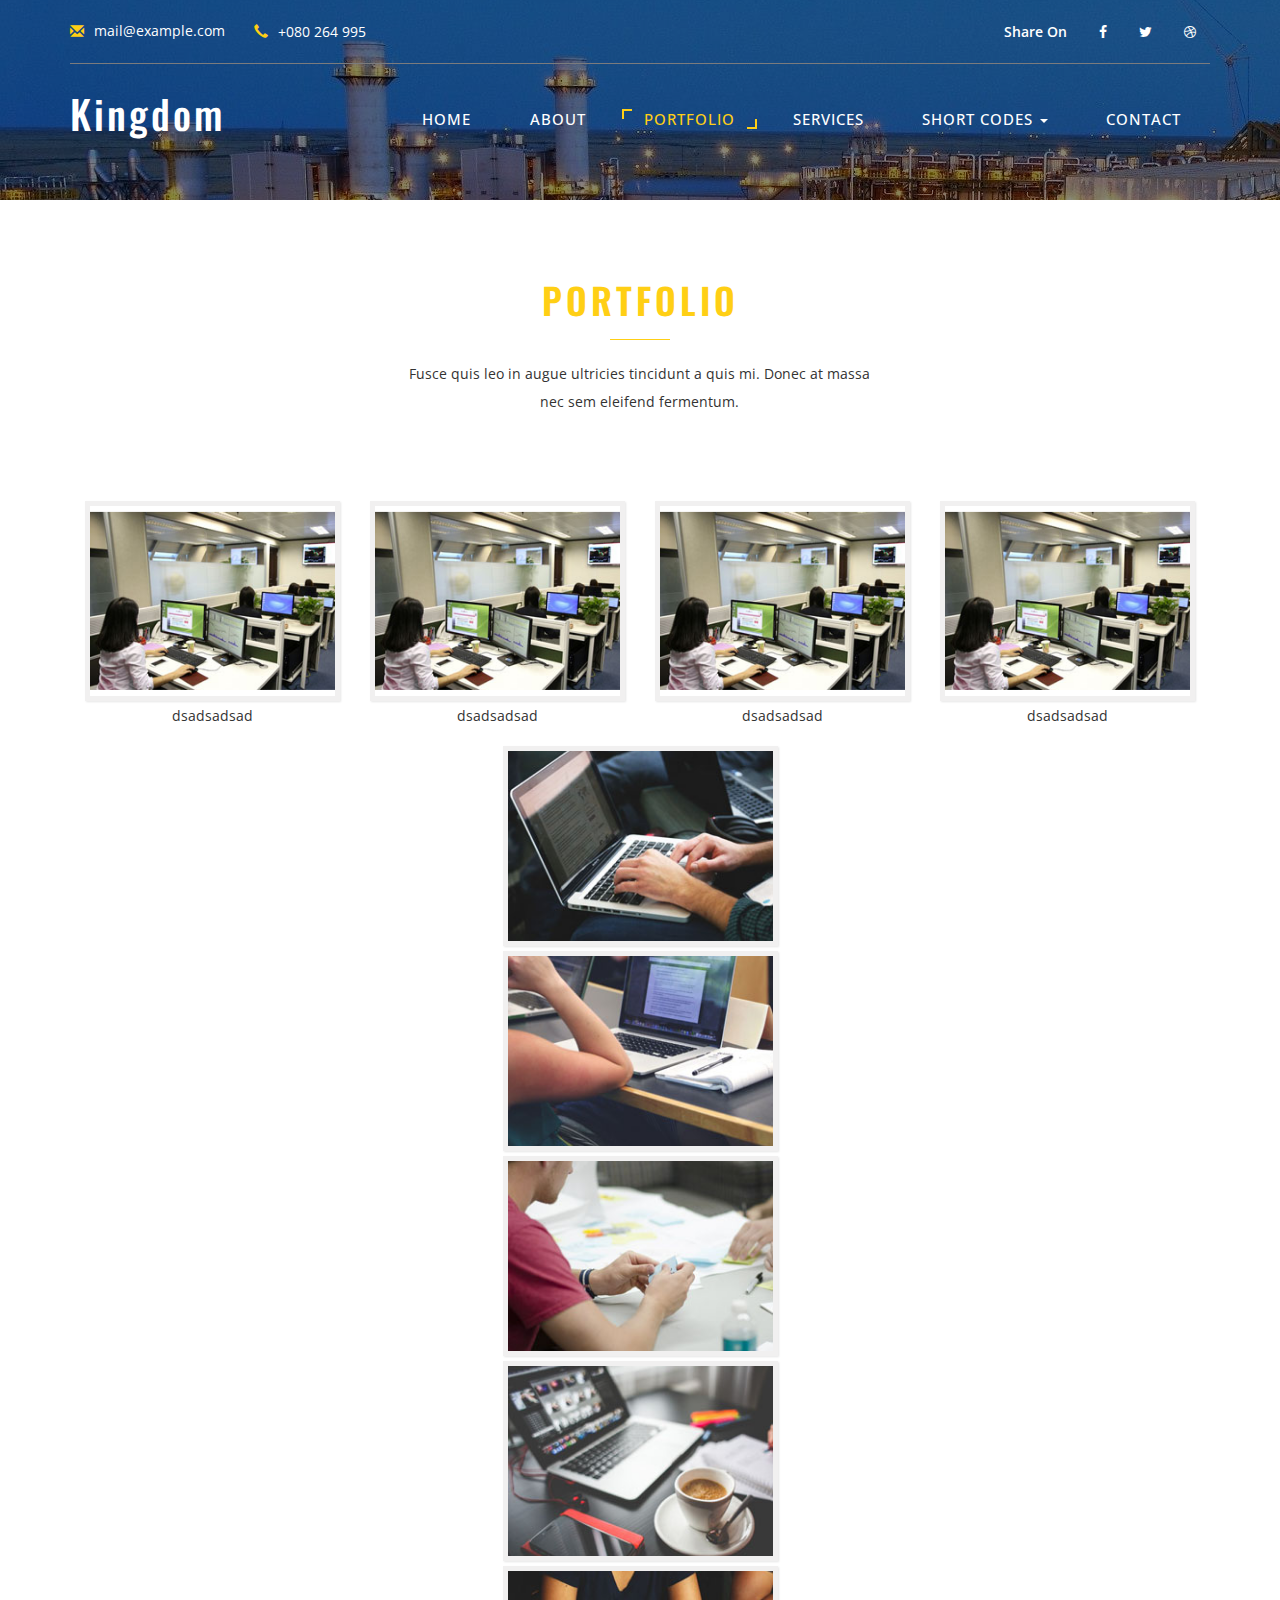
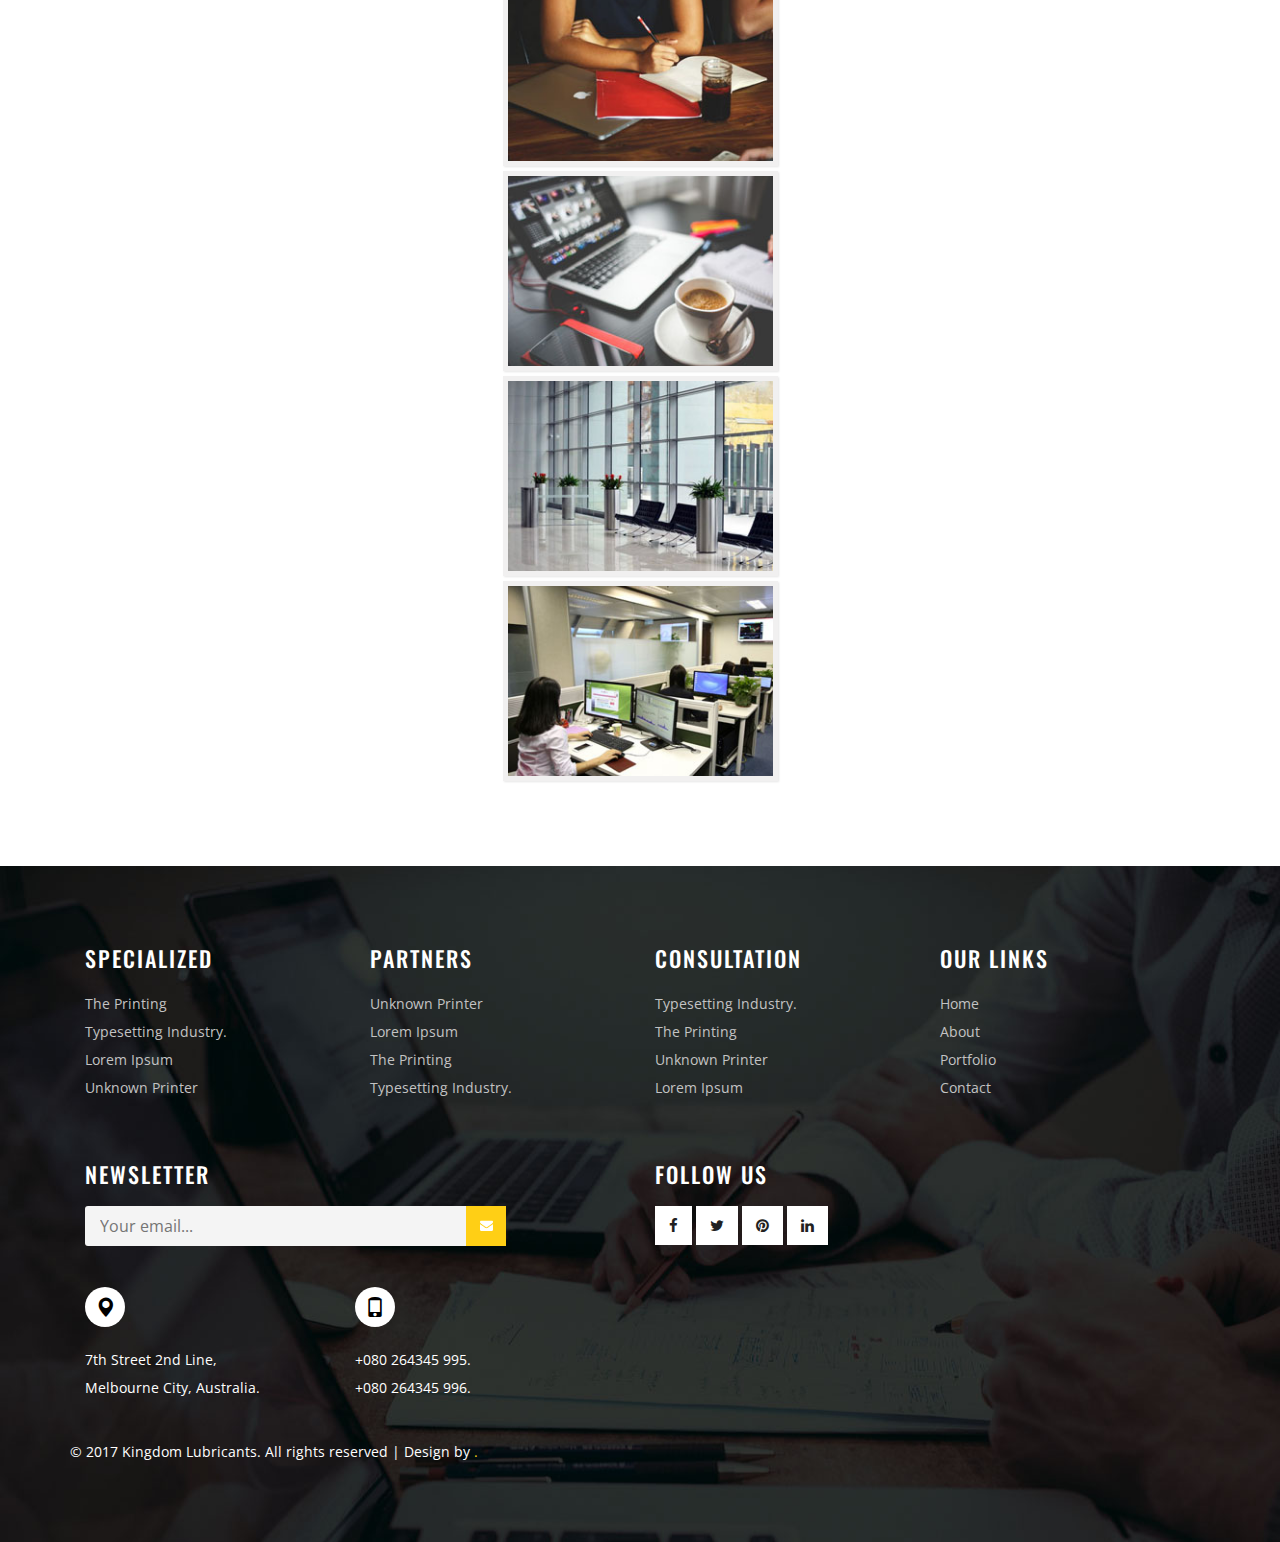
<file: portfolio.html>
<!--
author: W3layouts
author URL: http://w3layouts.com
License: Creative Commons Attribution 3.0 Unported
License URL: http://creativecommons.org/licenses/by/3.0/
-->
<!DOCTYPE html>
<html lang="en">

<head>
	<title>Executive a Corporate Business Category Flat Bootstrap Responsive Website Template | Portfolio :: w3layouts</title>
	<!-- for-mobile-apps -->
	<meta name="viewport" content="width=device-width, initial-scale=1">
	<meta http-equiv="Content-Type" content="text/html; charset=utf-8" />
	<meta name="keywords" content="Executive Responsive web template, Bootstrap Web Templates, Flat Web Templates, Android Compatible web template, 
Smartphone Compatible web template, free webdesigns for Nokia, Samsung, LG, SonyEricsson, Motorola web design" />
	<script type="application/x-javascript">
		addEventListener("load", function() { setTimeout(hideURLbar, 0); }, false);
		function hideURLbar(){ window.scrollTo(0,1); }
	</script>
	<!-- //for-mobile-apps -->
	<link href="css/bootstrap.css" rel="stylesheet" type="text/css" media="all" />
	<link href="css/style.css" rel="stylesheet" type="text/css" media="all" />
	<!-- pop-up-script -->
	<link rel="stylesheet" href="css/chocolat.css" type="text/css" media="screen" charset="utf-8">
	<!-- //pop-up-script -->
	<!-- js -->
	<script type="text/javascript" src="js/jquery-2.1.4.min.js"></script>
	<!-- //js -->
	<!-- font-awesome icons -->
	<link href="css/font-awesome.css" rel="stylesheet" type="text/css" media="all" />
	<!-- //font-awesome icons -->
	<link href="//fonts.googleapis.com/css?family=Oswald" rel="stylesheet">
	<link href='//fonts.googleapis.com/css?family=Open+Sans:400,300,300italic,400italic,600,600italic,700,700italic,800,800italic'
		rel='stylesheet' type='text/css'>
		<!-- start-smoth-scrolling -->
		<script type="text/javascript" src="js/move-top.js"></script>
		<script type="text/javascript" src="js/easing.js"></script>
		<script type="text/javascript">
			jQuery(document).ready(function ($) {
				$(".scroll").click(function (event) {
					event.preventDefault();
					$('html,body').animate({ scrollTop: $(this.hash).offset().top }, 1000);
				});
			});
		</script>
		<!-- start-smoth-scrolling -->
</head>

<body>
	<!-- banner -->
	<div class="banner1">
		<div class="container">
			<div class="agile-header">
				<div class="agileits-contact-info text-right">
					<ul>
						<li><span class="glyphicon glyphicon-envelope" aria-hidden="true"></span><a href="mailto:info@example.com">mail@example.com</a></li>
						<li><span class="glyphicon glyphicon-earphone" aria-hidden="true"></span>+080 264 995</li>
					</ul>
				</div>
				<div class="w3_agileits_social_media">
					<ul>
						<li class="agileinfo_share">Share On</li>
						<li><a href="#" class="wthree_facebook"><i class="fa fa-facebook" aria-hidden="true"></i></a></li>
						<li><a href="#" class="wthree_twitter"><i class="fa fa-twitter" aria-hidden="true"></i></a></li>
						<li><a href="#" class="wthree_dribbble"><i class="fa fa-dribbble" aria-hidden="true"></i></a></li>

					</ul>
				</div>
				<div class="clearfix"></div>
			</div>
			<nav class="navbar navbar-default">
				<div class="navbar-header navbar-left">
					<button type="button" class="navbar-toggle collapsed" data-toggle="collapse" data-target="#bs-example-navbar-collapse-1">
						<span class="sr-only">Toggle navigation</span>
						<span class="icon-bar"></span>
						<span class="icon-bar"></span>
						<span class="icon-bar"></span>
					</button>
					<h1><a class="navbar-brand" href="index.html">Kingdom</a></h1>
				</div>
				<!-- Collect the nav links, forms, and other content for toggling -->
				<div class="collapse navbar-collapse navbar-right" id="bs-example-navbar-collapse-1">
					<nav class="menu menu--iris">
						<ul class="nav navbar-nav menu__list">
							<li class="menu__item"><a href="index.html" class="menu__link">Home</a></li>
							<li class="menu__item"><a href="about.html" class="menu__link">About</a></li>
							<li class="menu__item menu__item--current"><a href="portfolio.html" class="menu__link">Portfolio</a></li>
							<li class="menu__item"><a href="services.html" class="menu__link">Services</a></li>
							<li class="dropdown menu__item">
								<a href="#" class="dropdown-toggle menu__link" data-toggle="dropdown">Short Codes <b class="caret"></b></a>
								<ul class="dropdown-menu agile_short_dropdown">
									<li><a href="icons.html">Icons</a></li>
									<li><a href="typography.html">Typography</a></li>
								</ul>
							</li>
							<li class="menu__item"><a href="contact.html" class="menu__link">Contact</a></li>
						</ul>
					</nav>
				</div>
			</nav>
		</div>
	</div>
	<!-- //banner -->
	<!-- portfolio -->
	<div class="portfolio">
		<div class="container">
			<h2 class="w3ls_head">Portfolio</h2>
			<p class="w3layouts_para">Fusce quis leo in augue ultricies tincidunt a quis mi. Donec at massa nec sem eleifend fermentum.</p>
			<div class="portfolio-agile">
				<div class="main">
					<div class="col-sm-3">
						<div class="view view-seventh">
							<a href="images/g1.jpg" rel="title" class="b-link-stripe b-animate-go  thickbox">
								<img src="images/g1-.jpg" />
								<div class="mask">
									<h2>Executive</h2>
									<p>Sed tristique nisi augue, sed elementum diam rhoncus nec.sit amet sollicitudin finibus. </p>
								</div>
							</a>
						</div>
						<p class="text-center">dsadsadsad</p>
					</div>
					<div class="col-sm-3">
						<div class="view view-seventh">
							<a href="images/g1.jpg" rel="title" class="b-link-stripe b-animate-go  thickbox">
								<img src="images/g1-.jpg" />
								<div class="mask">
									<h2>Executive</h2>
									<p>Sed tristique nisi augue, sed elementum diam rhoncus nec.sit amet sollicitudin finibus. </p>
								</div>
							</a>
						</div>
						<p class="text-center">dsadsadsad</p>
					</div>
					<div class="col-sm-3">
						<div class="view view-seventh">
							<a href="images/g1.jpg" rel="title" class="b-link-stripe b-animate-go  thickbox">
								<img src="images/g1-.jpg" />
								<div class="mask">
									<h2>Executive</h2>
									<p>Sed tristique nisi augue, sed elementum diam rhoncus nec.sit amet sollicitudin finibus. </p>
								</div>
							</a>
						</div>
						<p class="text-center">dsadsadsad</p>
					</div>
					<div class="col-sm-3">
						<div class="view view-seventh">
							<a href="images/g1.jpg" rel="title" class="b-link-stripe b-animate-go  thickbox">
								<img src="images/g1-.jpg" />
								<div class="mask">
									<h2>Executive</h2>
									<p>Sed tristique nisi augue, sed elementum diam rhoncus nec.sit amet sollicitudin finibus. </p>
								</div>
							</a>
						</div>
						<p class="text-center">dsadsadsad</p>
					</div>

				</div>

				<div class="view view-seventh">
					<a href="images/g5.jpg" rel="title" class="b-link-stripe b-animate-go  thickbox">
						<img src="images/g5-.jpg" />
						<div class="mask">
							<h2>Executive</h2>
							<p>Sed tristique nisi augue, sed elementum diam rhoncus nec.sit amet sollicitudin finibus. </p>
						</div>
					</a>
				</div>
				<div class="view view-seventh">
					<a href="images/g6.jpg" rel="title" class="b-link-stripe b-animate-go  thickbox">
						<img src="images/g6-.jpg" />
						<div class="mask">
							<h2>Executive</h2>
							<p>Sed tristique nisi augue, sed elementum diam rhoncus nec.sit amet sollicitudin finibus. </p>
						</div>
					</a>
				</div>
				<div class="view view-seventh">
					<a href="images/g7.jpg" rel="title" class="b-link-stripe b-animate-go  thickbox">
						<img src="images/g7-.jpg" />
						<div class="mask">
							<h2>Executive</h2>
							<p>Sed tristique nisi augue, sed elementum diam rhoncus nec.sit amet sollicitudin finibus. </p>
						</div>
					</a>
				</div>
				<div class="view view-seventh">
					<a href="images/g2.jpg" rel="title" class="b-link-stripe b-animate-go  thickbox">
						<img src="images/g2-.jpg" />
						<div class="mask">
							<h2>Executive</h2>
							<p>Sed tristique nisi augue, sed elementum diam rhoncus nec.sit amet sollicitudin finibus. </p>
						</div>
					</a>
				</div>



				<div class="view view-seventh">
					<a href="images/g4.jpg" rel="title" class="b-link-stripe b-animate-go  thickbox">
						<img src="images/g4-.jpg" />
						<div class="mask">
							<h2>Executive</h2>
							<p>Sed tristique nisi augue, sed elementum diam rhoncus nec.sit amet sollicitudin finibus. </p>
						</div>
					</a>
				</div>
				<div class="view view-seventh">
					<a href="images/g2.jpg" rel="title" class="b-link-stripe b-animate-go  thickbox">
						<img src="images/g2-.jpg" />
						<div class="mask">
							<h2>Executive</h2>
							<p>Sed tristique nisi augue, sed elementum diam rhoncus nec.sit amet sollicitudin finibus. </p>
						</div>
					</a>
				</div>
				<div class="view view-seventh">
					<a href="images/g3.jpg" rel="title" class="b-link-stripe b-animate-go  thickbox">
						<img src="images/g3-.jpg" />
						<div class="mask">
							<h2>Executive</h2>
							<p>Sed tristique nisi augue, sed elementum diam rhoncus nec.sit amet sollicitudin finibus. </p>
						</div>
					</a>
				</div>
				<div class="view view-seventh">
					<a href="images/g1.jpg" rel="title" class="b-link-stripe b-animate-go  thickbox">
						<img src="images/g1-.jpg" />
						<div class="mask">
							<h2>Executive</h2>
							<p>Sed tristique nisi augue, sed elementum diam rhoncus nec.sit amet sollicitudin finibus. </p>
						</div>
					</a>
				</div>
				<div class="clearfix"></div>

			</div>
		</div>
	</div>
	<!-- //portfolio -->
	<!-- pop-up-script -->
	<script src="js/jquery.chocolat.js"></script>
	<script type="text/javascript" charset="utf-8">
		$(function () {
			$('.view-seventh a').Chocolat();
		});
	</script>
	<!-- //pop-up-script -->

	<!-- footer -->
	<div class="footer">
		<div class="container">
			<div class="footer-w3layouts">
				<div class="col-md-3 footer-agileits">
					<h3>Specialized</h3>
					<ul>
						<li>the printing</li>
						<li>typesetting industry.</li>
						<li>Lorem Ipsum</li>
						<li>unknown printer</li>
					</ul>
				</div>
				<div class="col-md-3 footer-wthree">
					<h3>Partners</h3>
					<ul>
						<li>unknown printer</li>
						<li>Lorem Ipsum</li>
						<li>the printing</li>
						<li>typesetting industry.</li>
					</ul>
				</div>
				<div class="col-md-3 footer-w3-agileits">
					<h3>Consultation</h3>
					<ul>
						<li>typesetting industry.</li>
						<li>the printing</li>
						<li>unknown printer</li>
						<li>Lorem Ipsum</li>
					</ul>
				</div>
				<div class="col-md-3 footer-agileits-w3layouts">
					<h3>Our Links</h3>
					<ul>
						<li><a href="index.html">Home</a></li>
						<li><a href="about.html">About</a></li>
						<li><a href="portfolio.html">Portfolio</a></li>
						<li><a href="contact.html">Contact</a></li>
					</ul>
				</div>
				<div class="clearfix"></div>
			</div>
			<div class="footer-w3-agile">
				<div class="col-md-6 w3l-footer-top">
					<h3>Newsletter</h3>
					<form action="#" method="post" class="newsletter">
						<input class="email" type="email" placeholder="Your email..." required="">
						<input type="submit" class="submit" value="">
					</form>
					<div class="footer-agile">
						<div class="col-md-6 footer-w3-1">
							<span class="glyphicon glyphicon-map-marker" aria-hidden="true"></span>
							<p> 7th Street 2nd Line, </p>
							<p> Melbourne City, Australia.</p>
						</div>
						<div class="col-md-6 footer-w3l-1">
							<span class="glyphicon glyphicon-phone" aria-hidden="true"></span>
							<p> +080 264345 995.</p>
							<p> +080 264345 996.</p>
						</div>
						<div class="clearfix"></div>
					</div>
				</div>
				<div class="col-md-6 w3ls-social-icons">
					<h3>Follow Us</h3>
					<a class="facebook" href="#"><i class="fa fa-facebook"></i></a>
					<a class="twitter" href="#"><i class="fa fa-twitter"></i></a>
					<a class="pinterest" href="#"><i class="fa fa-pinterest"></i></a>
					<a class="linkedin" href="#"><i class="fa fa-linkedin"></i></a>
				</div>
				<div class="clearfix"></div>
			</div>
			<div class="copy-right-agile">
				<p>© 2017 Kingdom Lubricants. All rights reserved | Design by <a href="http://w3layouts.com/">.</a></p>
			</div>
		</div>
	</div>
	<!-- //footer -->
	<!-- for bootstrap working -->
	<script src="js/bootstrap.js"></script>
	<!-- //for bootstrap working -->
	<!-- here stars scrolling icon -->
	<script type="text/javascript">
		$(document).ready(function () {
			/*
				var defaults = {
				containerID: 'toTop', // fading element id
				containerHoverID: 'toTopHover', // fading element hover id
				scrollSpeed: 1200,
				easingType: 'linear' 
				};
			*/

			$().UItoTop({ easingType: 'easeOutQuart' });

		});
	</script>
	<!-- //here ends scrolling icon -->
</body>

</html>
</file>
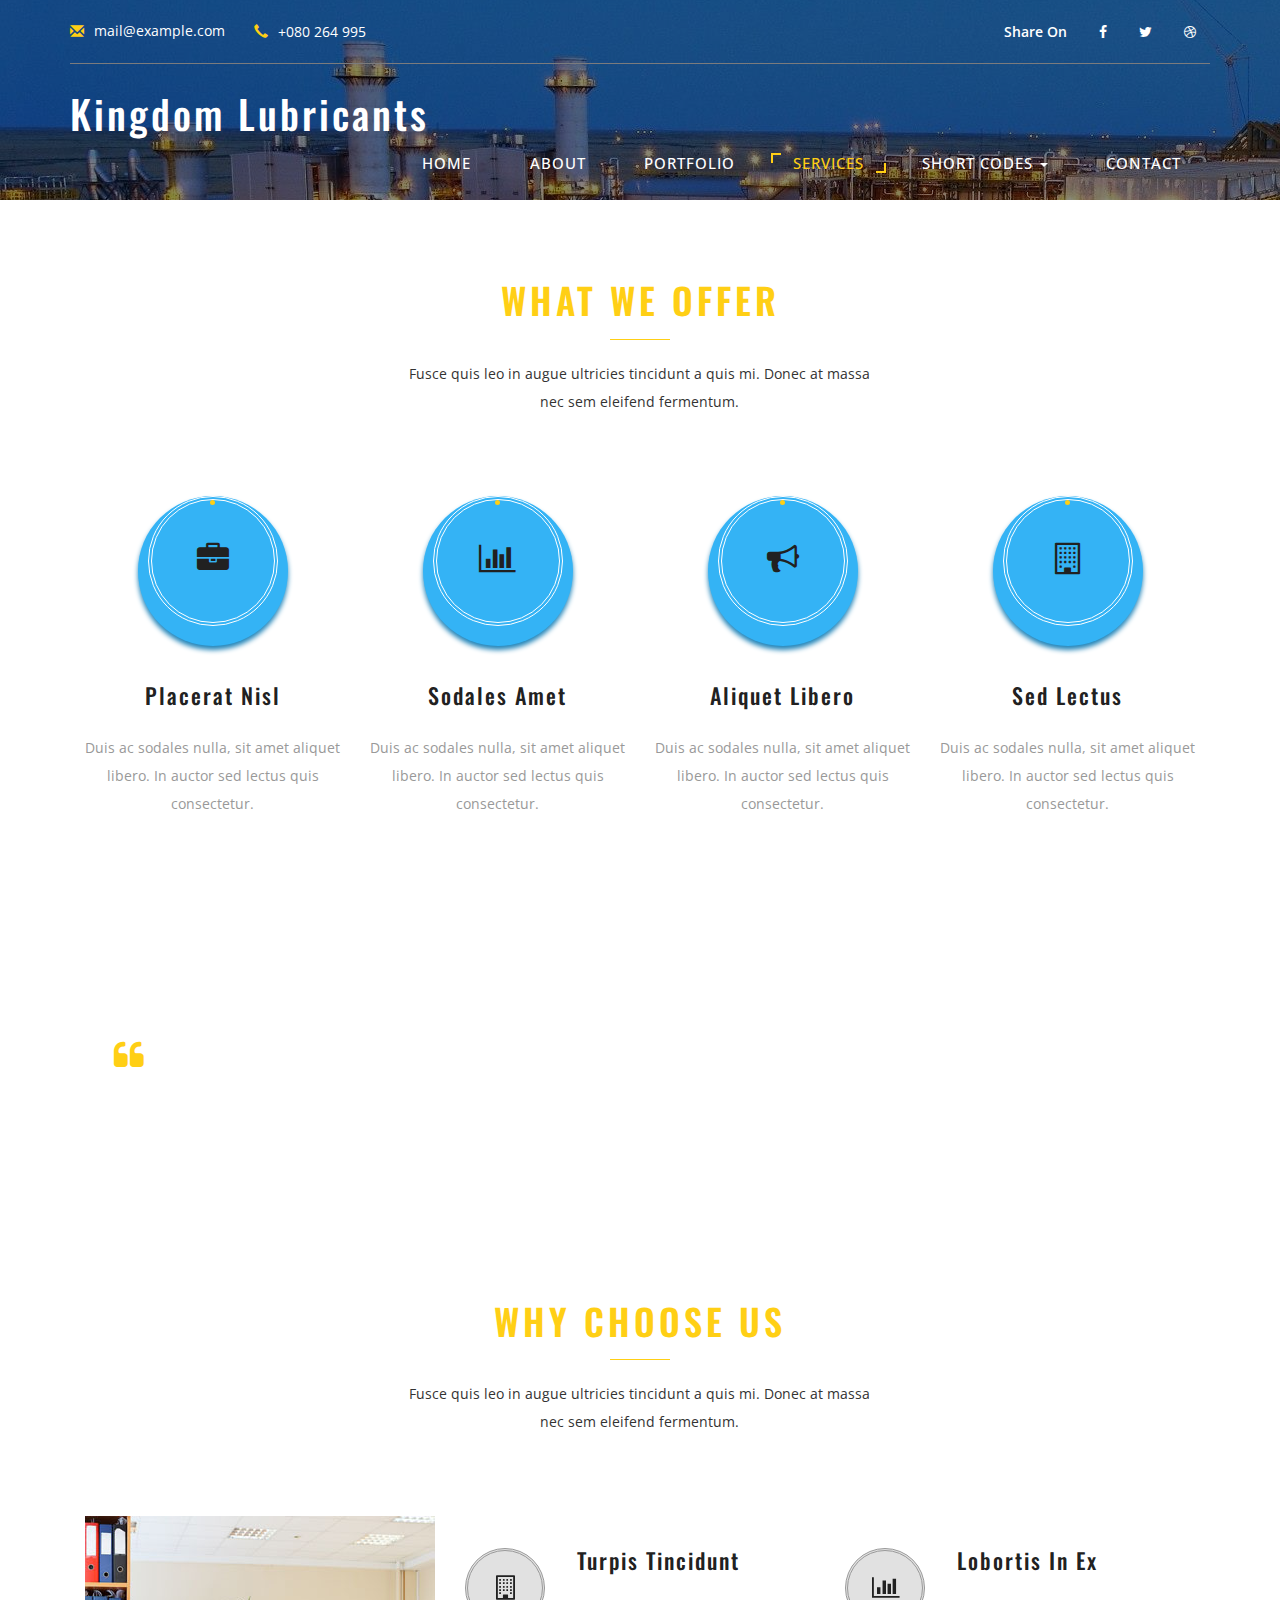
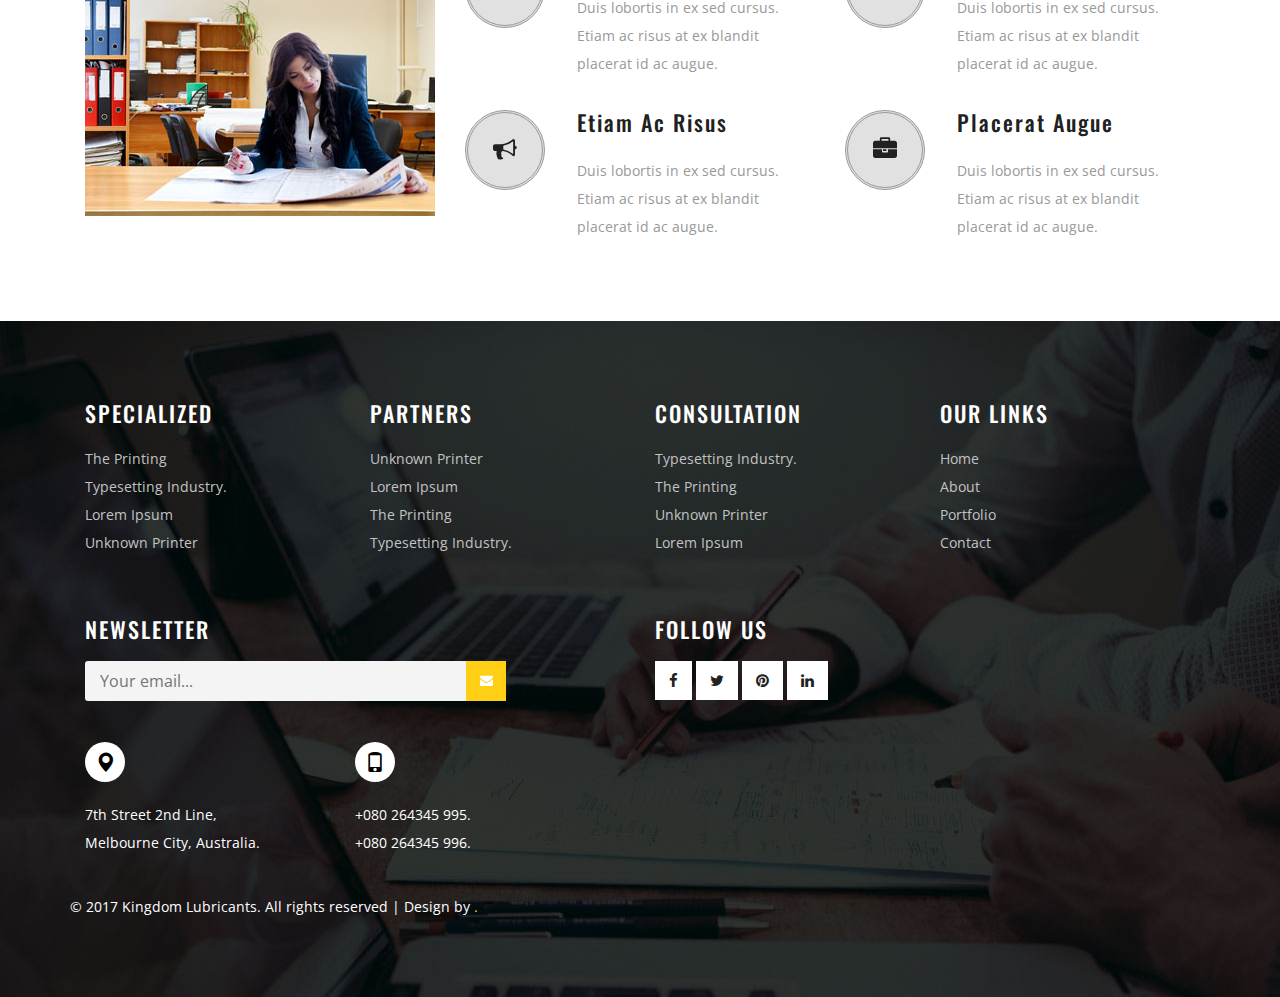
<file: services.html>
<!--
author: W3layouts
author URL: http://w3layouts.com
License: Creative Commons Attribution 3.0 Unported
License URL: http://creativecommons.org/licenses/by/3.0/
-->
<!DOCTYPE html>
<html lang="en">
<head>
<title>Executive a Corporate Business Category Flat Bootstrap Responsive Website Template | Services :: w3layouts</title>
<!-- for-mobile-apps -->
<meta name="viewport" content="width=device-width, initial-scale=1">
<meta http-equiv="Content-Type" content="text/html; charset=utf-8" />
<meta name="keywords" content="Executive Responsive web template, Bootstrap Web Templates, Flat Web Templates, Android Compatible web template, 
Smartphone Compatible web template, free webdesigns for Nokia, Samsung, LG, SonyEricsson, Motorola web design" />
<script type="application/x-javascript"> addEventListener("load", function() { setTimeout(hideURLbar, 0); }, false);
		function hideURLbar(){ window.scrollTo(0,1); } </script>
<!-- //for-mobile-apps -->
<link href="css/bootstrap.css" rel="stylesheet" type="text/css" media="all" />
<link href="css/style.css" rel="stylesheet" type="text/css" media="all" />
<!-- js -->
<script type="text/javascript" src="js/jquery-2.1.4.min.js"></script>
<!-- //js -->
<!-- font-awesome icons -->
<link href="css/font-awesome.css" rel="stylesheet" type="text/css" media="all" /> 
<!-- //font-awesome icons -->
<link href="//fonts.googleapis.com/css?family=Oswald" rel="stylesheet">
<link href='//fonts.googleapis.com/css?family=Open+Sans:400,300,300italic,400italic,600,600italic,700,700italic,800,800italic' rel='stylesheet' type='text/css'>
<!-- start-smoth-scrolling -->
<script type="text/javascript" src="js/move-top.js"></script>
<script type="text/javascript" src="js/easing.js"></script>
<script type="text/javascript">
	jQuery(document).ready(function($) {
		$(".scroll").click(function(event){		
			event.preventDefault();
			$('html,body').animate({scrollTop:$(this.hash).offset().top},1000);
		});
	});
</script>
<!-- start-smoth-scrolling -->
</head>
<body>
<!-- banner -->
	<div class="banner1">
		<div class="container">
			<div class="agile-header">
				<div class="agileits-contact-info text-right">
					<ul>
						<li><span class="glyphicon glyphicon-envelope" aria-hidden="true"></span><a href="mailto:info@example.com">mail@example.com</a></li>
						<li><span class="glyphicon glyphicon-earphone" aria-hidden="true"></span>+080 264 995</li>
					</ul>
				</div>
				<div class="w3_agileits_social_media">
					<ul>
						<li class="agileinfo_share">Share On</li>
						<li><a href="#" class="wthree_facebook"><i class="fa fa-facebook" aria-hidden="true"></i></a></li>
						<li><a href="#" class="wthree_twitter"><i class="fa fa-twitter" aria-hidden="true"></i></a></li>
						<li><a href="#" class="wthree_dribbble"><i class="fa fa-dribbble" aria-hidden="true"></i></a></li>
						
					</ul>
				</div>
				<div class="clearfix"></div>
			</div>
			<nav class="navbar navbar-default">
				<div class="navbar-header navbar-left">
					<button type="button" class="navbar-toggle collapsed" data-toggle="collapse" data-target="#bs-example-navbar-collapse-1">
						<span class="sr-only">Toggle navigation</span>
						<span class="icon-bar"></span>
						<span class="icon-bar"></span>
						<span class="icon-bar"></span>
					</button>
					<h1><a class="navbar-brand" href="index.html">Kingdom Lubricants</a></h1>
				</div>
				<!-- Collect the nav links, forms, and other content for toggling -->
				<div class="collapse navbar-collapse navbar-right" id="bs-example-navbar-collapse-1">
					<nav class="menu menu--iris">
						<ul class="nav navbar-nav menu__list">
							<li class="menu__item"><a href="index.html" class="menu__link">Home</a></li>
							<li class="menu__item"><a href="about.html" class="menu__link">About</a></li>
							<li class="menu__item"><a href="portfolio.html" class="menu__link">Portfolio</a></li>
							<li class="menu__item menu__item--current"><a href="services.html" class="menu__link">Services</a></li>
							<li class="dropdown menu__item">
								<a href="#" class="dropdown-toggle menu__link" data-toggle="dropdown">Short Codes <b class="caret"></b></a>
								<ul class="dropdown-menu agile_short_dropdown">
									<li><a href="icons.html">Icons</a></li>
									<li><a href="typography.html">Typography</a></li>
								</ul>
							</li>
							<li class="menu__item"><a href="contact.html" class="menu__link">Contact</a></li>
						</ul>
					</nav>
				</div>
			</nav>		
		</div>
	</div>
<!-- //banner -->
<!-- services -->
<!-- services -->
	<div class="services">
		<div class="container">
			<div class="w3_agile_banner_bottom_grid">
				
				<div class="w3_agile_banner_bottom_grid_pos">
					
					<h2 class="w3ls_head">What we Offer</h2>
				</div>
			</div>
			<p class="w3layouts_para">Fusce quis leo in augue ultricies tincidunt a quis mi. Donec at massa nec sem eleifend fermentum.</p>
			<div class="agile_banner_bottom_grids">
				<div class="col-md-3 agile_services_grid">
					<div class="agileits_w3layouts_service_grid">
						<div class="w3_agileits_service_grid">	
							<span></span>
							<i class="fa fa-briefcase" aria-hidden="true"></i>
						</div>
					</div>
					<h4>Placerat nisl</h4>
					<p>Duis ac sodales nulla, sit amet aliquet libero. In auctor sed lectus quis consectetur.</p>
					
				</div>
				<div class="col-md-3 agile_services_grid">
					<div class="agileits_w3layouts_service_grid">
						<div class="w3_agileits_service_grid">	
							<span></span>
							<i class="fa fa-bar-chart" aria-hidden="true"></i>
						</div>
					</div>
					<h4>sodales amet</h4>
					<p>Duis ac sodales nulla, sit amet aliquet libero. In auctor sed lectus quis consectetur.</p>
					
				</div>
				<div class="col-md-3 agile_services_grid">
					<div class="agileits_w3layouts_service_grid">
						<div class="w3_agileits_service_grid">	
							<span></span>
							<i class="fa fa-bullhorn" aria-hidden="true"></i>
						</div>
					</div>
					<h4>Aliquet libero</h4>
					<p>Duis ac sodales nulla, sit amet aliquet libero. In auctor sed lectus quis consectetur.</p>
					
				</div>
				<div class="col-md-3 agile_services_grid">
					<div class="agileits_w3layouts_service_grid">
						<div class="w3_agileits_service_grid">	
							<span></span>
							<i class="fa fa-building-o" aria-hidden="true"></i>
						</div>
					</div>
					<h4>Sed lectus</h4>
					<p>Duis ac sodales nulla, sit amet aliquet libero. In auctor sed lectus quis consectetur.</p>
					
				</div>
				<div class="clearfix"> </div>
			</div>
		</div>
	</div>
<!-- //services -->
<!-- services-bottom -->
	<div class="services-bottom services">
		<div class="container">
			<h3><i class="fa fa-quote-left" aria-hidden="true"></i>the real mechanism for corporate governance is the active involvement of the owners</h3>
		</div>
	</div>
<!-- //services-bottom -->
<!-- choose -->
	<div class="choose">
		<div class="container">
			<div class="w3_agile_banner_bottom_grid">
				
				<div class="w3_agile_banner_bottom_grid_pos">
					<h3 class="w3ls_head">Why choose us</h3>
				</div>
			</div>
			<p class="w3layouts_para">Fusce quis leo in augue ultricies tincidunt a quis mi. Donec at massa nec sem eleifend fermentum.</p>
			<div class="agile_banner_bottom_grids">
				<div class="col-md-4 agileinfo_choose_left">
					<img src="images/5.jpg" alt=" " class="img-responsive" />
				</div>
				<div class="col-md-8 agileinfo_choose_right">
					<div class="col-md-6 w3l_choose_right_grid">
						<div class="w3_choose_right_grid_main">
							<div class="col-xs-4 agileits_choose_left">
								<div class="w3ls_choose_left_grid hvr-rectangle-out">
									<i class="fa fa-building-o" aria-hidden="true"></i>
								</div>
							</div>
							<div class="col-xs-8 agileits_choose_right">
								<h4>turpis tincidunt</h4>
								<p>Duis lobortis in ex sed cursus. Etiam ac risus at ex blandit placerat id ac augue.</p>
							</div>
							<div class="clearfix"> </div>
						</div>
						<div class="w3_choose_right_grid_main">
							<div class="col-xs-4 agileits_choose_left">
								<div class="w3ls_choose_left_grid hvr-rectangle-out">
									<i class="fa fa-bullhorn" aria-hidden="true"></i>
								</div>
							</div>
							<div class="col-xs-8 agileits_choose_right">
								<h4>Etiam ac risus</h4>
								<p>Duis lobortis in ex sed cursus. Etiam ac risus at ex blandit placerat id ac augue.</p>
							</div>
							<div class="clearfix"> </div>
						</div>
					</div>
					<div class="col-md-6 w3l_choose_right_grid">
						<div class="w3_choose_right_grid_main">
							<div class="col-xs-4 agileits_choose_left">
								<div class="w3ls_choose_left_grid hvr-rectangle-out">
									<i class="fa fa-bar-chart" aria-hidden="true"></i>
								</div>
							</div>
							<div class="col-xs-8 agileits_choose_right">
								<h4>lobortis in ex </h4>
								<p>Duis lobortis in ex sed cursus. Etiam ac risus at ex blandit placerat id ac augue.</p>
							</div>
							<div class="clearfix"> </div>
						</div>
						<div class="w3_choose_right_grid_main">
							<div class="col-xs-4 agileits_choose_left">
								<div class="w3ls_choose_left_grid hvr-rectangle-out">
									<i class="fa fa-briefcase" aria-hidden="true"></i>
								</div>
							</div>
							<div class="col-xs-8 agileits_choose_right">
								<h4>placerat augue </h4>
								<p>Duis lobortis in ex sed cursus. Etiam ac risus at ex blandit placerat id ac augue.</p>
							</div>
							<div class="clearfix"> </div>
						</div>
					</div>
					<div class="clearfix"> </div>
				</div>
				<div class="clearfix"> </div>
			</div>
		</div>
	</div>
<!-- //choose -->
<!-- //services -->
<!-- footer -->
	<div class="footer">
		<div class="container">
			<div class="footer-w3layouts">
				<div class="col-md-3 footer-agileits">
					<h3>Specialized</h3>
					<ul>
						<li>the printing</li>
						<li>typesetting industry.</li>
						<li>Lorem Ipsum</li>
						<li>unknown printer</li>
					</ul>
				</div>
				<div class="col-md-3 footer-wthree">
					<h3>Partners</h3>
					<ul>
						<li>unknown printer</li>
						<li>Lorem Ipsum</li>
						<li>the printing</li>
						<li>typesetting industry.</li>
					</ul>
				</div>
				<div class="col-md-3 footer-w3-agileits">
					<h3>Consultation</h3>
					<ul>
						<li>typesetting industry.</li>
						<li>the printing</li>
						<li>unknown printer</li>
						<li>Lorem Ipsum</li>
					</ul>
				</div>
				<div class="col-md-3 footer-agileits-w3layouts">
					<h3>Our Links</h3>
					<ul>
						<li><a href="index.html">Home</a></li>
						<li><a href="about.html">About</a></li>
						<li><a href="portfolio.html">Portfolio</a></li>
						<li><a href="contact.html">Contact</a></li>
					</ul>
				</div>
				<div class="clearfix"></div>
			</div>
			<div class="footer-w3-agile">
				<div class="col-md-6 w3l-footer-top">
					<h3>Newsletter</h3>
					<form action="#" method="post" class="newsletter">
						<input class="email" type="email" placeholder="Your email..." required="">
						<input type="submit" class="submit"  value="">
					</form>
					<div class="footer-agile">
						<div class="col-md-6 footer-w3-1">
							<span class="glyphicon glyphicon-map-marker" aria-hidden="true"></span>
							<p> 7th Street 2nd Line,  </p>
							<p> Melbourne City, Australia.</p>
						</div>
						<div class="col-md-6 footer-w3l-1">
							<span class="glyphicon glyphicon-phone" aria-hidden="true"></span>
							<p> +080 264345 995.</p>
							<p> +080 264345 996.</p>
						</div>
							<div class="clearfix"></div>
					</div>
				</div>
				<div class="col-md-6 w3ls-social-icons">
					<h3>Follow Us</h3>
					<a class="facebook" href="#"><i class="fa fa-facebook"></i></a>
					<a class="twitter" href="#"><i class="fa fa-twitter"></i></a>
					<a class="pinterest" href="#"><i class="fa fa-pinterest"></i></a>
					<a class="linkedin" href="#"><i class="fa fa-linkedin"></i></a>
				</div>
				<div class="clearfix"></div>
			</div>
			<div class="copy-right-agile">
				<p>© 2017 Kingdom Lubricants. All rights reserved | Design by <a href="http://w3layouts.com/">.</a></p>
			</div>
		</div>
	</div>
<!-- //footer -->
<!-- for bootstrap working -->
	<script src="js/bootstrap.js"></script>
<!-- //for bootstrap working -->
<!-- here stars scrolling icon -->
	<script type="text/javascript">
		$(document).ready(function() {
			/*
				var defaults = {
				containerID: 'toTop', // fading element id
				containerHoverID: 'toTopHover', // fading element hover id
				scrollSpeed: 1200,
				easingType: 'linear' 
				};
			*/
								
			$().UItoTop({ easingType: 'easeOutQuart' });
								
			});
	</script>
<!-- //here ends scrolling icon -->
</body>
</html>
</file>
<file: css/style.css>
html, body{
    font-size: 100%;
	font-family: 'Open Sans', sans-serif;
	background:#ffffff;
	margin: 0;
}
p,ul li,ol li{
	margin:0;
	font-size:14px;
}
h1,h2,h3,h4,h5,h6{
	font-family: 'Oswald', sans-serif;
	margin:0;
}
ul,label{
	margin:0;
	padding:0;
}
body a:hover{
	text-decoration:none;
}
input[type="submit"],input[type="reset"],.w3layouts_mail_grid_left2 a,.w3agile_similar_post_left ul li a,.w3agile_similar_post_left h4 a,.w3l_categories ul li a,.agileits_recent_posts_gridr h4 a,.agileits_recent_posts_gridr ul li a,.w3agile_blog_left_grid_r ul li a,.w3ls_choose_us_right ul li a,.agileinfo_services_grid1 h4,.agileinfo_services_grid1_pos,.w3agile_footer_grid_left a,.agileinfo_footer_bot_right p a{
	transition: .5s ease-in;
	-webkit-transition: .5s ease-in;
	-moz-transition: .5s ease-in;
	-o-transition: .5s ease-in;
	-ms-transition: .5s ease-in;
}
/*-- banner --*/
.banner{
	background:url(../images/banner2.jpg) no-repeat 0px 0px;
	background-size:cover;
	-webkit-background-size:cover;
	-moz-background-size:cover;
	-o-background-size:cover;
	-ms-background-size:cover;
	min-height:730px;
}
.banner1{
	background:url(../images/banner2.jpg) #444 no-repeat 0 -100px;
    background-blend-mode: overlay;
	/*-webkit-background-size:cover;
	-moz-background-size:cover;
	-o-background-size:cover;
	-ms-background-size:cover;
    background-size:cover;*/
	min-height:200px;
}
/*-- nav --*/
.navbar-default {
    background: none;
    border: none;
}
.navbar {
    margin-bottom: 0;
}
.navbar-collapse {
    padding: 0;
}
.navbar-right {
    margin-right: 0;
}
.navbar-default .navbar-nav > .active > a, .navbar-default .navbar-nav > .active > a:hover, .navbar-default .navbar-nav > .active > a:focus {
    color:#fff;
    background:none;
}
.navbar-default .navbar-nav > li > a {
    font-weight: 500;
    letter-spacing: 1px;
}
.navbar-nav > li > a {
    margin: 0;
    padding:0 1.5em;
    text-transform: uppercase;
}
.navbar-default .navbar-nav > li > a:hover{
    color:#FFCF15;
}
.navbar-default .navbar-nav > li > a:focus {
    color: #fff;
	outline:none;
}
nav.navbar.navbar-default {
    background: none;
    padding: 2em 0 0 0;
}
.navbar-default .navbar-nav > .open > a, .navbar-default .navbar-nav > .open > a:hover, .navbar-default .navbar-nav > .open > a:focus {
    color:#fff;
    background: none;
}
.navbar-default .navbar-nav > li > a {
    color: #fff;
}
.navbar-default .navbar-nav  > .active.open > a:focus {
	background: #0a9dbd;
	color: #fff;
}
.navbar-default .navbar-brand,.navbar-default .navbar-brand:hover, .navbar-default .navbar-brand:focus {
    color: #fff;
}
.navbar-brand {
    height: 44px;
    padding: 0;
    font-size: 1.1em;
    text-transform: capitalize;
    letter-spacing: 3px;
    line-height: 35px;
    position: relative;
}
/*--
.navbar-brand:after{
	content: '';
    background: url(../images/1.png) no-repeat 0px 0px;
    width: 40px;
    height: 94px;
    position: absolute;
    right: 2%;
    top: 0%;
    transform: rotate(35deg);
	-webkit-transform: rotate(35deg);
	-moz-transform: rotate(35deg);
	-o-transform: rotate(35deg);
	-ms-transform: rotate(35deg); --
}*/
.navbar-brand span {
    color:#FFCF15;
	letter-spacing: 15px;
}
.agile_short_dropdown {
    border-radius: 0;
    background: #ffffff;
    text-align: center;
    padding:0;
    border: none;
    -webkit-border-radius: 0;
    -moz-border-radius: 0;
    -ms-border-radius: 0;
    -o-border-radius: 0;
    box-shadow: 1px 1px 5px rgba(0, 0, 0, 0.73);
}
.agile_short_dropdown li a{
    text-transform:uppercase;
    color:#212121;
    font-size:13px;
    font-weight:600;
    padding: .8em;
    transition: all 300ms;
    -webkit-transition: all 300ms;
    -moz-transition: all 300ms;
    -ms-transition: all 300ms;
    -o-transition: all 300ms;
}
.agile_short_dropdown > li > a:hover{
    color: #fff;
    text-decoration: none;
    background-color: #FFCF15;
}
/*-- nav-effect --*/
.menu__list {
	position: relative;
	margin: 0.8em 0 0;
}

.menu__item {
	display: block;
	margin: 1em 0;
}

.menu__link {
	font-size: 1.05em;
	font-weight: bold;
	display: block;
	padding: 1em;
	cursor: pointer;
	-webkit-user-select: none;
	-moz-user-select: none;
	-ms-user-select: none;
	user-select: none;
	-webkit-touch-callout: none;
	-khtml-user-select: none;
	-webkit-tap-highlight-color: rgba(0, 0, 0, 0);
}
/* Iris */
.menu--iris .menu__item {
	margin:0 0.5em;
}

.menu--iris .menu__link {
	position: relative;
	text-align: center;
	-webkit-transition: color 0.3s;
	transition: color 0.3s;
}

.menu--iris .menu__link:hover,
.menu--iris .menu__link:focus {
	color: #929292;
}

.menu--iris .menu__item--current .menu__link,.menu__link:hover {
	color:#FFCF15;
}

.menu--iris .menu__link::before,
.menu--iris .menu__link::after {
	content: '';
	position: absolute;
	width: 10px;
	height: 10px;
	opacity: 0;
	border: 2px solid #FFCF15;
	-webkit-transition: -webkit-transform 0.3s, opacity 0.3s;
	transition: transform 0.3s, opacity 0.3s;
	-webkit-transition-timing-function: cubic-bezier(0.17, 0.67, 0.05, 1.29);
	transition-timing-function: cubic-bezier(0.17, 0.67, 0.05, 1.29);
}

.menu--iris .menu__link::before {
	top: 0;
	left: 0;
	border-width: 2px 0 0 2px;
	-webkit-transform: translate3d(10px, 10px, 0);
	transform: translate3d(10px, 10px, 0);
}

.menu--iris .menu__link::after {
	right: 0;
	bottom: 0;
	border-width: 0 2px 2px 0;
	-webkit-transform: translate3d(-10px, -10px, 0);
	transform: translate3d(-10px, -10px, 0);
}

.menu--iris .menu__item--current .menu__link::before,
.menu--iris .menu__item--current .menu__link::after,.menu__link:hover::before,.menu__link:hover::after {
	opacity: 1;
	-webkit-transform: translate3d(0, 0, 0);
	transform: translate3d(0, 0, 0);
}
/*-- //nav-effect --*/
.agileits-contact-info {
    float: left;
}
.agileits-contact-info ul li {
    display: inline-block;
    font-size: 14px;
	color:#fff;
}
.agileits-contact-info ul li span {
    margin-right: 10px;
    color: #FFCF15;
}
.agileits-contact-info ul li:nth-child(2) {
    margin-left: 25px;
}
.agileits-contact-info ul li a {
    color: #fff;
    vertical-align: text-bottom;
}
.agileits-contact-info ul li a:hover {
    color: #fff;
}
.w3_agileits_social_media{
	float:right;
}
.w3_agileits_social_media ul li{
	display: inline-block;
    font-weight: 600;
    margin: 0 1em;
}
.w3_agileits_social_media ul li a{
	display:block;
	color:#fff;
	text-decoration:none;
}
.agileinfo_share{
    margin-right: 1em !important;
	color:#fff;
}
.w3_agileits_social_media ul li a.wthree_facebook:hover{
	color:#3b5998;
}
.w3_agileits_social_media ul li a.wthree_twitter:hover{
	color:#1da1f2;
}
.w3_agileits_social_media ul li a.wthree_dribbble:hover{
	color:#0077B5;
}
.w3_agileits_social_media ul li a.wthree_behance:hover{
	color:#1769ff;
}
.w3l_banner_info{
	width: 90%;
    margin: 11em auto 0;
	text-align:center;
}
.agile-header {
    padding: 20px 0;
    border-bottom:1px solid #7b7b7d;
}
.agile-header.index-agile-header{
    border: none;
}
@media (max-width: 768px) {
    .agile-header.index-agile-header form {
    padding: 0 10px;
}
}
.wthree_banner_info_grid h4 {
    color: #fff;
    font-size: 28px;
    text-transform: uppercase;
	letter-spacing: 2px;
}
.wthree_banner_info_grid h3{
    color: #fff;
    font-size: 36px;
    text-transform: uppercase;
    margin:20px 0;
	letter-spacing: 2px;
}
.wthree_banner_info_grid h5 {
    color: #fff;
    font-size: 32px;
    text-transform: uppercase;
	letter-spacing: 2px;
}
/*-- //banner --*/
/*-- welcome --*/
.welcome {
    padding: 6em 0;
}
.welcome-top{
	text-align:center;
}
.welcome-top h4 {
    font-size: 22px;
    margin: 0.7em 0 0;
    color: #666;
   font-weight:600;
}
.welcome-top p {
    font-size: 14px;
    line-height: 28px;
    color: #777;
    margin: 1em auto;
    width: 70%;
}
.charitys{
	margin-top:3em;
}
.chrt_grid{
	text-align:center;
}
.chrt_grid .icon {
    width: 90px;
    height: 90px;
    border-radius: 50%;
    background: #fff;
    margin: 0 auto;
    text-align: center;
    display: flex;
    position: relative;
    border: 2px solid #FFCF15;
}
.chrt_grid .icon img {
  position: relative;
  z-index: 100;
  transition: all 0.3s ease 0s;
}
.chrt_grid .icon:before {
  content: '';
  width: 102%;
  height: 102%;
  border-radius: 50%;
  background: #ffffff;
  position: absolute;
  top: -1px;
  left: -1px;
  z-index: 10;
  -webkit-transform: scale(0);
  -moz-transform: scale(0);
  -ms-transform: scale(0);
  -o-transform: scale(0);
  transform: scale(0);
  transition: all 0.3s ease 0s;
}
.chrt_grid:hover .icon img {
  -webkit-transform: scale(1.1);
  -moz-transform: scale(1.1);
  -ms-transform: scale(1.1);
  -o-transform: scale(1.1);
  transform: scale(1.1);
}
.chrt_grid:hover .icon:before {
  -webkit-transform: scale(1);
  -moz-transform: scale(1);
  -ms-transform: scale(1);
  -o-transform: scale(1);
  transform: scale(1);
}
.glyphicon-heart,.glyphicon-asterisk,.glyphicon-flag{
	color:#212121;
  font-size:35px;
}
.glyphicon-icon {
    position: relative;
  top: 26px;
  display: block;
  font-family: 'Glyphicons Halflings';
  font-style: normal;
  font-weight: normal;
  text-align: center;
  line-height: 1;
  -webkit-font-smoothing: antialiased;
  -moz-osx-font-smoothing: grayscale;
  z-index: 999;
}
.chrty h3 {
    font-size: 22px;
    color: #000;
    letter-spacing: 2px;
    font-weight: 600;
    margin-top: 22px;
}
.chrty p {
    font-size: 14px;
    line-height: 28px;
    color: #777;
	padding-top: 16px;
}
.banner-grid1 h5 {
    font-size: 20px;
    line-height: 32px;
    font-weight: 600;
    color: #FFCF15;
    letter-spacing: 2px;
}
.banner-grid1 p {
    font-size: 14px;
    line-height: 28px;
    color: #777;
    padding-top: 16px;
}
.banner-grids {
    margin-top: 6em;
}
/*-- //welcome --*/
/*--client--*/
.client {
    background:url(../images/client.jpg) center fixed;
    background-size: cover;
    -webkit-background-size: cover;
    -moz-background-size: cover;
    -o-background-size: cover;
    -ms-background-size: cover;
    padding:6em 0;
    text-align: center;
}
.quotes img {
    width: 100%;
    border-radius: 50%;
	-webkit-border-radius: 50%;
	-mox-border-radius: 50%;
	-o-border-radius: 50%;
	-ms-border-radius: 50%;
}
p.w3l {
    font-size: 14px;
    color: #fff;
    width: 70%;
    margin: 0 auto;
	line-height: 28px;
}
.de_testi_by,.de_testi_by a{
	color: #2ad2c9;
    font-size:0.9em;
    margin: 17px 0 0 0;
}
.de_testi {
    margin: 0;
    border: none;
    padding: 3em 3em;
    background: rgba(0, 0, 0, 0.73);
    font-style: normal;
    line-height: 1.6em;
    font-weight: 400;
    text-align: left;
    color: #fff;
    font-size: 0.9em;
}
.quotes {
    float: left;
    width:15%;
	margin-top: 1em;
}
.de_testi_by{
	float: right;
	width:78%;
}
.de_testi_by p {
    color: #fff;
    font-size:1em;
    font-weight: 400;
    line-height: 2em;
}
.customer-say {
    margin-top:5em;
}
/*-- what --*/
.what-left {
    float: left;
    width: 15%;
    text-align: center;
}
.what-right {
    float: right;
    width: 83%;
}
.what-grid1 h4,.what-grid h4 {
    font-size: 22px;
    color: #000;
    letter-spacing: 2px;
    font-weight: 600;
}
.what-w3ls {
    padding: 6em 0;
}
.what-grids {
    margin-top: 6em;
}
.what-grid1 p,.what-grid p {
    font-size: 14px;
    color: #777;
    line-height: 28px;
    padding-top: 10px;
}
.what-grid1 i {
    height: 60px;
    width: 60px;
    margin: 3px;
    font-size: 1.5em;
    border-radius: 50%;
    line-height: 60px;
    text-align: center;
    background: #FFCF15;
    color: #fff;
}
.what-top1 {
    margin: 2em 0;
}
.w3ls_head {
    font-size: 36px;
    color: #FFCF15;
    font-weight: 600;
    margin-bottom: 20px;
    letter-spacing: 4px;
    text-transform: uppercase;
    text-align: center;
    position: relative;
    padding-bottom: 20px;
}
.w3ls_head:after{
    content: '';
    width: 60px;
    height: 1px;
    background: #FFCF15;
    position: absolute;
    top: auto;
    bottom: 0;
    left: 50%;
    transform: translateX(-50%);
    -webkit-transform: translateX(-50%);
    -moz-transform: translateX(-50%);
    -ms-transform: translateX(-50%);
    -o-transform: translateX(-50%);
}
.what-grid {
    padding-right: 130px;
}
.what-agile-info {
    margin-top: 30px;
    border-left: 3px solid #FFCF15;
    padding: 0 0px 0 20px;
}
p.w3agile {
    font-size: 14px;
    color: #777;
    width: 70%;
    margin: 0 auto;
	line-height: 28px;
	text-align: center;
}
/*-- //what --*/
/*-- footer --*/
.footer {
    background: url(../images/footer.jpg) no-repeat 0px 0px;
    background-size: cover;
    -webkit-background-size: cover;
    -moz-background-size: cover;
    -o-background-size: cover;
    -ms-background-size: cover;
    padding:5em 0;
}
.footer h3 {
    color: #fff;
    font-size: 22px;
    text-transform: uppercase;
    margin-bottom: 20px;
	letter-spacing: 2px;
}
.footer li,.footer li a{
    display: block;
    color: #c3c3c3;
    font-size: 14px;
    line-height: 28px;
    text-transform: capitalize;
}
.footer li a:hover{
    color: #FFCF15;
}
.newsletter {
    position: relative;
    width: 78%;
}
.newsletter .email {
	padding: 5px 60px 5px 15px;
	border-radius: 3px;
	-Webkit-border-radius: 3px;
	-moz-border-radius: 3px;
	height: 40px;
	border: 1px solid #fff;
	width: 100%;
	text-align: left;
}
.newsletter .email {
	background-color:#F4F4F4;
	border: none;
}
.newsletter .submit {
	width: 40px;
	height: 40px;
	background-image: url('../images/subscribe.png');
	background-repeat: no-repeat;
	background-position: center;
	position: absolute;
	background-color: #FFCF15;
	top: 0;
	right: 0;
	outline:none;
	border: none;
}
/*-- //Newsletter --*/
.w3ls-social-icons i, .w3ls-social i {
    font-size: 15px;
    background: #fff;
    padding: 12px 14px;
    color: #212121;
    transition: 0.5s all;
    -webkit-transition: 0.5s all;
    -o-transition: 0.5s all;
    -ms-transition: 0.5s all;
    -moz-transition: 0.5s all;
}
.w3ls-social-icons i:hover,.w3ls-social i:hover {
	background: transparent;
	background:#FFCF15;
	color:#fff;
    transition: 0.5s all;
    -webkit-transition: 0.5s all;
    -o-transition: 0.5s all;
    -ms-transition: 0.5s all;
    -moz-transition: 0.5s all;
}
.footer-w3-agile {
    margin: 60px 0 0;
}
.footer-agile span {
    color: #000;
    font-size: 20px;
    margin-bottom: 20px;
    background: #fff;
    padding: 10px;
    border-radius: 50%;
}
.footer-agile p {
    color: #fff;
    font-size: 14px;
    line-height: 28px;
    margin: 0;
}
.footer-agile {
    margin-top: 40px;
}
.copy-right-agile {
    margin-top: 40px;
}
.copy-right-agile p {
	font-size:14px;
    color: #fff;
    margin: 0;
}
.copy-right-agile p a {
    text-decoration: none;
    color: #FFCF15;
}
.copy-right-agile p a:hover{
    text-decoration: none;
    color: #fff;
}
.footer-w3-1 {
    padding: 0;
}
.footer-w3l-1 {
    padding: 0;
}
/*-- //footer --*/
/*-- to-top --*/
#toTop {
	display: none;
	text-decoration: none;
	position: fixed;
	bottom: 20px;
	right: 2%;
	overflow: hidden;
	z-index: 9999; 
	width: 40px;
	height: 40px;
	border: none;
	text-indent: 100%;
	background: url(../images/move-top.png) no-repeat 0 0;
    background-size: cover;
}
#toTopHover {
	width: 32px;
	height: 28px;
	display: block;
	overflow: hidden;
	float: right;
	opacity: 0;
	-moz-opacity: 0;
	filter: alpha(opacity=0);
}
/*-- //to-top --*/
/*-- icons --*/
.codes a {
    color: #999;
}
.icon-box {
    padding: 8px 15px;
    background:rgba(149, 149, 149, 0.18);
    margin: 1em 0 1em 0;
    border: 5px solid #ffffff;
    text-align: left;
    -moz-box-sizing: border-box;
    -webkit-box-sizing: border-box;
    box-sizing: border-box;
    font-size: 13px;
    transition: 0.5s all;
    -webkit-transition: 0.5s all;
    -o-transition: 0.5s all;
    -ms-transition: 0.5s all;
    -moz-transition: 0.5s all;
    cursor: pointer;
} 
.icon-box:hover {
    background: #000;
	transition:0.5s all;
	-webkit-transition:0.5s all;
	-o-transition:0.5s all;
	-ms-transition:0.5s all;
	-moz-transition:0.5s all;
}
.icon-box:hover i.fa {
	color:#fff !important;
}
.icon-box:hover a.agile-icon {
	color:#fff !important;
}
.codes .bs-glyphicons li {
    float: left;
    width: 12.5%;
    height: 115px;
    padding: 10px; 
    line-height: 1.4;
    text-align: center;  
    font-size: 12px;
    list-style-type: none;	
}
.codes .bs-glyphicons .glyphicon {
    margin-top: 5px;
    margin-bottom: 10px;
    font-size: 24px;
}
.codes .glyphicon {
    position: relative;
    top: 1px;
    display: inline-block;
    font-family: 'Glyphicons Halflings';
    font-style: normal;
    font-weight: 400;
    line-height: 1;
    -webkit-font-smoothing: antialiased;
    -moz-osx-font-smoothing: grayscale;
	color: #777;
} 
.codes .bs-glyphicons .glyphicon-class {
    display: block;
    text-align: center;
    word-wrap: break-word;
}
h3.icon-subheading {
    font-size: 28px;
    color: #212121 !important;
    margin: 30px 0 15px;
    font-weight: 600;
    letter-spacing: 2px;
}
h3.agileits-icons-title {
    text-align: center;
    font-size: 33px;
    color: #222222;
    font-weight: 600;
    letter-spacing: 2px;
}
.icons a {
    color: #999;
}
.icon-box i {
    margin-right: 10px !important;
    font-size: 20px !important;
    color: #282a2b !important;
}
.bs-glyphicons li {
    float: left;
    width: 18%;
    height: 115px;
    padding: 10px;
    line-height: 1.4;
    text-align: center;
    font-size: 12px;
    list-style-type: none;
    background:rgba(149, 149, 149, 0.18);
    margin: 1%;
}
.bs-glyphicons .glyphicon {
    margin-top: 5px;
    margin-bottom: 10px;
    font-size: 24px;
	color: #282a2b;
}
.glyphicon {
    position: relative;
    top: 1px;
    display: inline-block;
    font-family: 'Glyphicons Halflings';
    font-style: normal;
    font-weight: 400;
    line-height: 1;
    -webkit-font-smoothing: antialiased;
    -moz-osx-font-smoothing: grayscale;
	color: #777;
} 
.bs-glyphicons .glyphicon-class {
    display: block;
    text-align: center;
    word-wrap: break-word;
}
@media (max-width:991px){
	h3.agileits-icons-title {
		font-size: 28px;
	}
	h3.icon-subheading {
		font-size: 22px;
	}
}
@media (max-width:768px){
	h3.agileits-icons-title {
		font-size: 28px;
	}
	h3.icon-subheading {
		font-size: 25px;
	}
	.row {
		margin-right: 0;
		margin-left: 0;
	}
	.icon-box {
		margin: 0;
	}
}
@media (max-width: 640px){
	.icon-box {
		float: left;
		width: 50%;
	}
}
@media (max-width: 480px){
	.bs-glyphicons li {
		width: 31%;
	}
}
@media (max-width: 414px){
	h3.agileits-icons-title {
		font-size: 23px;
	}
	h3.icon-subheading {
		font-size: 18px;
	}
	.bs-glyphicons li {
		width: 31.33%;
	}
}
@media (max-width: 384px){
	.icon-box {
		float: none;
		width: 100%;
	}
}
/*-- //icons --*/
.w3_wthree_agileits_icons.main-grid-border {
    padding: 5em 0;
}
/*--Typography--*/
.well {
    font-weight: 300;
    font-size: 14px;
}
.list-group-item {
    font-weight: 300;
    font-size: 14px;
}
li.list-group-item1 {
    font-size: 14px;
    font-weight: 300;
}
.typo p {
    margin: 0;
    font-size: 14px;
    font-weight: 300;
}
.show-grid [class^=col-] {
    background: #fff;
	text-align: center;
	margin-bottom: 10px;
	line-height: 2em;
	border: 10px solid #f0f0f0;
}
.show-grid [class*="col-"]:hover {
	background: #e0e0e0;
}
.grid_3{
	margin-bottom:2em;
}
.xs h3, h3.m_1{
	color:#000;
	font-size:1.7em;
	font-weight:300;
	margin-bottom: 1em;
}
.grid_3 p{
	color: #999;
	font-size: 0.85em;
	margin-bottom: 1em;
	font-weight: 300;
}
.grid_4{
	background:none;
	margin-top:50px;
}
.label {
	font-weight: 300 !important;
	border-radius:4px;
}  
.grid_5{
	background:none;
	padding:2em 0;
}
.grid_5 h3, .grid_5 h2, .grid_5 h1, .grid_5 h4, .grid_5 h5, h3.hdg, h3.bars {
    margin-bottom: 1em;
    color: #212121;
    font-weight: 600;
    font-size: 30px;
    letter-spacing: 2px;
}
.table > thead > tr > th, .table > tbody > tr > th, .table > tfoot > tr > th, .table > thead > tr > td, .table > tbody > tr > td, .table > tfoot > tr > td {
	border-top: none !important;
}
.tab-content > .active {
	display: block;
	visibility: visible;
}
.pagination > .active > a, .pagination > .active > span, .pagination > .active > a:hover, .pagination > .active > span:hover, .pagination > .active > a:focus, .pagination > .active > span:focus {
	z-index: 0;
}
.badge-primary {
	background-color: #03a9f4;
}
.badge-success {
	background-color: #8bc34a;
}
.badge-warning {
	background-color: #ffc107;
}
.badge-danger {
	background-color: #e51c23;
}
.grid_3 p{
	line-height: 2em;
	color: #888;
	font-size: 0.9em;
	margin-bottom: 1em;
	font-weight: 300;
}
.bs-docs-example {
	margin: 1em 0;
}
section#tables  p {
	margin-top: 1em;
}
.tab-container .tab-content {
	border-radius: 0 2px 2px 2px;
	border: 1px solid #e0e0e0;
	padding: 16px;
	background-color: #ffffff;
}
.table td, .table>tbody>tr>td, .table>tbody>tr>th, .table>tfoot>tr>td, .table>tfoot>tr>th, .table>thead>tr>td, .table>thead>tr>th {
	padding: 15px!important;
}
.table > thead > tr > th, .table > tbody > tr > th, .table > tfoot > tr > th, .table > thead > tr > td, .table > tbody > tr > td, .table > tfoot > tr > td {
	font-size: 0.9em;
	color: #999;
	border-top: none !important;
}
.tab-content > .active {
	display: block;
	visibility: visible;
}
.label {
	font-weight: 300 !important;
}
.label {
	padding: 4px 6px;
	border: none;
	text-shadow: none;
}
.alert {
	font-size: 0.85em;
}
h1.t-button,h2.t-button,h3.t-button,h4.t-button,h5.t-button {
	line-height:2em;
	margin-top:0.5em;
	margin-bottom: 0.5em;
}
li.list-group-item1 {
	line-height: 2.5em;
}
.input-group {
	margin-bottom: 20px;
}
.in-gp-tl{
	padding:0;
}
.in-gp-tb{
	padding-right:0;
}
.list-group {
	margin-bottom: 48px;
}
ol {
	margin-bottom: 44px;
}
h2.typoh2{
    margin: 0 0 10px;
}
@media (max-width:768px){
.grid_5 {
	padding: 0 0 1em;
}
.grid_3 {
	margin-bottom: 0em;
}
}
@media (max-width:640px){
h1, .h1, h2, .h2, h3, .h3 {
	margin-top: 0px;
	margin-bottom: 0px;
}
.grid_5 h3, .grid_5 h2, .grid_5 h1, .grid_5 h4, .grid_5 h5, h3.hdg, h3.bars {
	margin-bottom: .5em;
}
.progress {
	height: 10px;
	margin-bottom: 10px;
}
ol.breadcrumb li,.grid_3 p,ul.list-group li,li.list-group-item1 {
	font-size: 14px;
}
.breadcrumb {
	margin-bottom: 25px;
}
.well {
	font-size: 14px;
	margin-bottom: 10px;
}
h2.typoh2 {
	font-size: 1.5em;
}
.label {
	font-size: 60%;
}
.in-gp-tl {
	padding: 0 1em;
}
.in-gp-tb {
	padding-right: 1em;
}
}
@media (max-width:480px){
.grid_5 h3, .grid_5 h2, .grid_5 h1, .grid_5 h4, .grid_5 h5, h3.hdg, h3.bars {
	font-size: 1.2em;
}
.table h1 {
	font-size: 26px;
}
.table h2 {
	font-size: 23px;
	}
.table h3 {
	font-size: 20px;
}
.label {
	font-size: 53%;
}
.alert,p {
	font-size: 14px;
}
.pagination {
	margin: 20px 0 0px;
}
.grid_3.grid_4.w3layouts {
	margin-top: 25px;
}
}
@media (max-width: 320px){
.grid_4 {
	margin-top: 18px;
}
h3.title {
	font-size: 1.6em;
}
.alert, p,ol.breadcrumb li, .grid_3 p,.well, ul.list-group li, li.list-group-item1,a.list-group-item {
	font-size: 13px;
}
.alert {
	padding: 10px;
	margin-bottom: 10px;
}
ul.pagination li a {
	font-size: 14px;
	padding: 5px 11px;
}
.list-group {
	margin-bottom: 10px;
}
.well {
	padding: 10px;
}
.nav > li > a {
	font-size: 14px;
}
table.table.table-striped,.table-bordered,.bs-docs-example {
		display: none;
}
}
/*-- //typography --*/
.typo {
    padding: 5em 0;
}
/*-- portfolio --*/

.portfolio-agile .col-sm-3 {
    height: 250px;
}

.view {
    max-width: 275px;
    height: 200px;
    width: 100%;
    margin: 5px auto;
    border:5px solid #F1F0F0;
	overflow: hidden;
	position: relative;
	text-align: center;
	-webkit-box-shadow: 1px 1px 2px #e6e6e6;
	-moz-box-shadow: 1px 1px 2px #e6e6e6;
	box-shadow: 1px 1px 2px #e6e6e6;
	cursor: default;
	background: #fff;
}
.view .mask,.view .content {
   width: 275px;
   height: 200px;
   position: absolute;
   overflow: hidden;
   top: 0;
   left: 0;
}
.view img {
   display: block;
   position: absolute;
   width: 100%;
   top: 50%;
   transform: translateY(-50%);
   -webkit-transform: translateY(-50%);
   -moz-transform: translateY(-50%);
   -ms-transform: translateY(-50%);
   -o-transform: translateY(-50%);
}
.view h2 {
   text-transform: uppercase;
   color: #fff;
   text-align: center;
   position: relative;
   font-size: 17px;
   padding: 10px;
   background:#212121;
   margin: 20px 0 0 0;
}
.view p {
	font-style: normal;
    font-size: 14px;
    position: relative;
    color: #fff;
    text-align: center;
}
.view a.info {
   display: inline-block;
   text-decoration: none;
   padding: 7px 14px;
   background: #000;
   color: #fff;
   text-transform: uppercase;
   -webkit-box-shadow: 0 0 1px #000;
   -moz-box-shadow: 0 0 1px #000;
   box-shadow: 0 0 1px #000;
}
.view a.info:hover {
   -webkit-box-shadow: 0 0 5px #000;
   -moz-box-shadow: 0 0 5px #000;
   box-shadow: 0 0 5px #000;
}
.view-seventh img {
   -webkit-transition: all 0.5s ease-out;
   -moz-transition: all 0.5s ease-out;
   -o-transition: all 0.5s ease-out;
   -ms-transition: all 0.5s ease-out;
   transition: all 0.5s ease-out;
   -ms-filter: "progid: DXImageTransform.Microsoft.Alpha(Opacity=100)";
   filter: alpha(opacity=100);
   opacity: 1;
}
.view-seventh .mask {
   background-color:#FFCF15;
   -webkit-transform: rotate(0deg) scale(1);
   -moz-transform: rotate(0deg) scale(1);
   -o-transform: rotate(0deg) scale(1);
   -ms-transform: rotate(0deg) scale(1);
   transform: rotate(0deg) scale(1);
   -ms-filter: "progid: DXImageTransform.Microsoft.Alpha(Opacity=0)";
   filter: alpha(opacity=0);
   opacity: 0;
   -webkit-transition: all 0.3s ease-out;
   -moz-transition: all 0.3s ease-out;
   -o-transition: all 0.3s ease-out;
   -ms-transition: all 0.3s ease-out;
   transition: all 0.3s ease-out;
}
.view-seventh h2 {
   -webkit-transform: translateY(-200px);
   -moz-transform: translateY(-200px);
   -o-transform: translateY(-200px);
   -ms-transform: translateY(-200px);
   transform: translateY(-200px);
   -webkit-transition: all 0.2s ease-in-out;
   -moz-transition: all 0.2s ease-in-out;
   -o-transition: all 0.2s ease-in-out;
   -ms-transition: all 0.2s ease-in-out;
   transition: all 0.2s ease-in-out;
}
.view-seventh p {
   -webkit-transform: translateY(-200px);
   -moz-transform: translateY(-200px);
   -o-transform: translateY(-200px);
   -ms-transform: translateY(-200px);
   transform: translateY(-200px);
   -webkit-transition: all 0.2s ease-in-out;
   -moz-transition: all 0.2s ease-in-out;
   -o-transition: all 0.2s ease-in-out;
   -ms-transition: all 0.2s ease-in-out;
   transition: all 0.2s ease-in-out;
}
.view-seventh a.info {
   -webkit-transform: translateY(-200px);
   -moz-transform: translateY(-200px);
   -o-transform: translateY(-200px);
   -ms-transform: translateY(-200px);
   transform: translateY(-200px);
   -webkit-transition: all 0.2s ease-in-out;
   -moz-transition: all 0.2s ease-in-out;
   -o-transition: all 0.2s ease-in-out;
   -ms-transition: all 0.2s ease-in-out;
   transition: all 0.2s ease-in-out;
}
.view-seventh:hover img {
    -webkit-transform: scale(1.05, 1.05) translateY(-50%);
    -moz-transform: scale(1.05, 1.05) translateY(-50%);
    -ms-transform: scale(1.05, 1.05) translateY(-50%);
    -o-transform: scale(1.05, 1.05) translateY(-50%);
    transform: scale(1.05, 1.05) translateY(-50%);    
   -ms-filter: "progid: DXImageTransform.Microsoft.Alpha(Opacity=0.5)";
   filter: alpha(opacity=0.5);
   opacity: 0.5;
}
.view-seventh:hover .mask {
   -ms-filter: "progid: DXImageTransform.Microsoft.Alpha(Opacity=100)";
   filter: alpha(opacity=100);
   opacity: 1;
   -webkit-transform: translateY(0px) rotate(0deg);
   -moz-transform: translateY(0px) rotate(0deg);
   -o-transform: translateY(0px) rotate(0deg);
   -ms-transform: translateY(0px) rotate(0deg);
   transform: translateY(0px) rotate(0deg);
   -webkit-transition-delay: 0.4s;
   -moz-transition-delay: 0.4s;
   -o-transition-delay: 0.4s;
   -ms-transition-delay: 0.4s;
   transition-delay: 0.4s;
}
.view-seventh:hover h2 {
   -webkit-transform: translateY(0px);
   -moz-transform: translateY(0px);
   -o-transform: translateY(0px);
   -ms-transform: translateY(0px);
   transform: translateY(0px);
   -webkit-transition-delay: 0.7s;
   -moz-transition-delay: 0.7s;
   -o-transition-delay: 0.7s;
   -ms-transition-delay: 0.7s;
   transition-delay: 0.7s;
}
.view-seventh:hover p {
   -webkit-transform: translateY(0px);
   -moz-transform: translateY(0px);
   -o-transform: translateY(0px);
   -ms-transform: translateY(0px);
   transform: translateY(0px);
   -webkit-transition-delay: 0.6s;
   -moz-transition-delay: 0.6s;
   -o-transition-delay: 0.6s;
   -ms-transition-delay: 0.6s;
   transition-delay: 0.6s;
}
.view-seventh:hover a.info {
   -webkit-transform: translateY(0px);
   -moz-transform: translateY(0px);
   -o-transform: translateY(0px);
   -ms-transform: translateY(0px);
   transform: translateY(0px);
   -webkit-transition-delay: 0.5s;
   -moz-transition-delay: 0.5s;
   -o-transition-delay: 0.5s;
   -ms-transition-delay: 0.5s;
   transition-delay: 0.5s;
}
.main:nth-child(3) {
    margin: 3em 0 0;
}
/*-- //portfolio --*/
.portfolio {
    padding: 5em 0;
}
.portfolio-agile {
    margin-top: 5em;
}
/*--contact--*/
.contact-right-w3-agile form {
    margin-top: 12px;
    color: #777;
}
.contact-right-w3-agile input[type="text"] {
    background: transparent;
    border: 2px solid #212121;
    padding: 8px 22px;
    width: 49.42%;
    outline: none;
	-webkit-transition:0.5s all;
	-o-transition:0.5s all;
	-moz-transition:0.5s all;
	-ms-transition:0.5s all;
	transition:0.5s all;
}
.contact-right-w3-agile input[type="text"]:hover {
	border-color:#FFCF15;
	-webkit-transition:0.5s all;
	-o-transition:0.5s all;
	-moz-transition:0.5s all;
	-ms-transition:0.5s all;
	transition:0.5s all;
}
.contact-right-w3-agile input[type="text"]:nth-child(1) {
    margin-right: 8px;
}
.contact-right-w3-agile textarea {
    background: none;
    border: 2px solid #212121;
    padding: 10px 23px;
    margin-top: 24px;
    outline: none;
    resize: none;
    width: 100%;
	height: 230px;
	-webkit-transition:0.5s all;
	-o-transition:0.5s all;
	-moz-transition:0.5s all;
	-ms-transition:0.5s all;
	transition:0.5s all;
}
.contact-right-w3-agile textarea:hover {
	border-color:#FFCF15;
	-webkit-transition:0.5s all;
	-o-transition:0.5s all;
	-moz-transition:0.5s all;
	-ms-transition:0.5s all;
	transition:0.5s all;
}
.contact-right-w3-agile form input[type="submit"] {
    color: #fff;
    font-size: 17px;
    padding: 4px 0px;
    margin-top: 25px;
    width: 15%;
    background: #212121;
    border: 2px solid #212121;
    outline: none;
    -webkit-transition: 0.5s all;
    -o-transition: 0.5s all;
    -moz-transition: 0.5s all;
    -ms-transition: 0.5s all;
    transition: 0.5s all;
}
.contact-right-w3-agile form input[type="submit"]:hover {
	color:#fff;
	background:#FFCF15;
	border: 2px solid #FFCF15;
	-webkit-transition:0.5s all;
	-o-transition:0.5s all;
	-moz-transition:0.5s all;
	-ms-transition:0.5s all;
	transition:0.5s all;
}
.contact-right-w3-agile label {
    width: 30px;
    height: 4px;
    background: #62A0EC;
    display: block;
    margin: 0px 30px 35px 0px;
}
.contact {
    padding: 5em 0;
}
.contact-right-w3-agile {
    margin-top: 5em;
}
.map iframe {
    width: 100%;
    border: none;
    min-height: 400px;
}
/*--contact--*/
/*-- services --*/
.agileits_w3layouts_service_grid{
	width: 150px;
    height: 150px;
    background: #34b3f5;
    border-radius: 100px;
    text-align: center;
    margin: 0 auto;
	box-shadow: 0px 4px 5px #2285b9;
}
.agile_services_grid:hover .agileits_w3layouts_service_grid{
	background:#FFCF15;
	box-shadow:0px 4px 5px #FFCF15;
}
.w3_agileits_service_grid{
    border: 4px double #fff;
    border-radius: 100px;
    width: 130px;
    height: 130px;
    margin: 0 auto;
}
.agile_services_grid:hover .w3_agileits_service_grid{
    border: 4px double #212121;
}
.agileits_w3layouts_service_grid i{
	font-size: 2em;
    color: #212121;
    line-height: 3.4em;
}
.agile_services_grid:hover .agileits_w3layouts_service_grid i{
	color:#fff;
}
.agileits_w3layouts_service_grid span{
	width: 5px;
    height: 5px;
    background:#FFCF15;
    display: block;
    margin: 0 auto;
    border-radius: 25px;
}
.agile_services_grid:hover .agileits_w3layouts_service_grid span{
	background:#212121;
}
.agile_services_grid{
	text-align:center;
}
.agile_services_grid h4 {
    font-size: 22px;
    color: #212121;
    letter-spacing: 2px;
    margin: 1.5em 0 1em;
    text-transform: capitalize;
    line-height: 1.5em;
}
.agile_services_grid p{
	color:#999;
	line-height:2em;
	margin-bottom:2.5em;
}
.wthree_more a{
	padding: 8px 35px;
    border: 3px double #999;
    color: #212121;
    font-weight: 600;
    text-transform: uppercase;
    letter-spacing: 2px;
    font-size: 14px;
	text-decoration:none;
}
.wthree_more a:focus{
	outline:none;
}
.wthree_more a:hover{
	border-color:#FFCF15;
}
.services {
    padding: 5em 0;
}
p.w3layouts_para {
    text-align: center;
    width: 41%;
    margin: 0 auto;
    font-size: 14px;
    line-height: 28px;
}
.agile_banner_bottom_grids {
    margin-top: 5em;
}
/*-- //services --*/
/*-- services-bottom --*/
.services-bottom {
    background: url(../images/client.jpg) no-repeat 0px 0px;
    background-size: cover;
    -webkit-background-size: cover;
    -moz-background-size: cover;
    -o-background-size: cover;
    -ms-background-size: cover;
    background-attachment: fixed;
	padding:6em 0;
}
.services-bottom h3{
	text-align: center;
    font-size: 2em;
    text-transform: capitalize;
    line-height: 1.5em;
    color: #fff;
}
.services-bottom h3 i{
	color:#FFCF15;
	padding-right:1em;
}
/*-- //services-bottom --*/
/*-- choose --*/
.choose{
	padding:5em 0;
}
.w3ls_choose_left_grid{
	width: 80px;
    height: 80px;
    background: #f5f5f5;
    border-radius: 100px;
    text-align: center;
	border: 3px double #999;
}
.w3ls_choose_left_grid i{
	font-size: 1.5em;
    color: #212121;
    line-height:3em;
}
.agileits_choose_right h4 {
    font-size: 22PX;
    color: #212121;
    letter-spacing: 2px;
    margin-bottom: 1em;
    text-transform: capitalize;
}
.agileits_choose_right p{
	color:#999;
	line-height:2em;
}
.w3l_choose_right_grid,.agileinfo_choose_right{
	padding:0;
}
.agileits_choose_right{
	padding-left:0;
}
.w3_choose_right_grid_main{
	margin-top:2em;
}
/* Rectangle Out */
.hvr-rectangle-out {
  display: inline-block;
  vertical-align: middle;
  -webkit-transform: perspective(1px) translateZ(0);
  transform: perspective(1px) translateZ(0);
  box-shadow: 0 0 1px transparent;
  position: relative;
  background: #e1e1e1;
  -webkit-transition-property: color;
  transition-property: color;
  -webkit-transition-duration: 0.3s;
  transition-duration: 0.3s;
}
.hvr-rectangle-out:before {
  content: "";
  position: absolute;
  z-index: -1;
  top: 0;
  left: 0;
  right: 0;
  bottom: 0;
  background:#FFCF15;
  -webkit-transform: scale(0);
  transform: scale(0);
  -webkit-transition-property: transform;
  transition-property: transform;
  -webkit-transition-duration: 0.3s;
  transition-duration: 0.3s;
  -webkit-transition-timing-function: ease-out;
  transition-timing-function: ease-out;
  border-radius: 100px;
}
.hvr-rectangle-out:hover, .hvr-rectangle-out:focus, .hvr-rectangle-out:active {
  color: white;
}
.hvr-rectangle-out:hover:before, .hvr-rectangle-out:focus:before, .hvr-rectangle-out:active:before,.w3_choose_right_grid_main:hover .hvr-rectangle-out:before{
  -webkit-transform: scale(1);
  transform: scale(1);
}
/*-- //choose --*/
/*-- team --*/
.w3ls_team_grid1{
	position:relative;
}
.w3ls_team_grid1_pos{
	position:absolute;
	right:0%;
	bottom:-5%;
	background: none;
}
.w3ls_team_grid1_pos ul li:nth-child(2),.w3ls_team_grid1_pos ul li:nth-child(3){
	opacity:0;
}
.w3ls_team_grid:hover .w3ls_team_grid1_pos ul li:nth-child(2),.w3ls_team_grid:hover  .w3ls_team_grid1_pos ul li:nth-child(3){
	opacity:1;
}
.w3ls_team_grid{
	text-align: center;
    position: relative;
    overflow: hidden;
}
.w3ls_team_grid h4{
	margin:2em 0 0.3em;
	color:#212121;
	text-transform:uppercase;
	letter-spacing:2px;
	font-size: 1.1em;
}
.w3ls_team_grid p{
	color:#13b3bb;
}
/* Circle */
.hover15 figure {
	position: relative;
}
.hover15 figure::before {
	position: absolute;
	top: 50%;
	left: 50%;
	z-index: 2;
	display: block;
	content: '';
	width: 0;
	height: 0;
	background: rgba(255,255,255,.2);
	border-radius: 100%;
	-webkit-transform: translate(-50%, -50%);
	transform: translate(-50%, -50%);
	opacity: 0;
}
.hover15 figure:hover::before,.w3ls_team_grid:hover .hover15 figure::before,.banner-bottom-icons:hover .hover15 figure::before,.w3_featured_services_grid:hover .hover15 figure::before {
	-webkit-animation: circle .75s;
	animation: circle .75s;
}
@-webkit-keyframes circle {
	0% {
		opacity: 1;
	}
	40% {
		opacity: 1;
	}
	100% {
		width: 200%;
		height: 200%;
		opacity: 0;
	}
}
@keyframes circle {
	0% {
		opacity: 1;
	}
	40% {
		opacity: 1;
	}
	100% {
		width: 200%;
		height: 200%;
		opacity: 0;
	}
}
/*-- social-icons --*/
ul.social-icons li {
    display: inline-block;
}
.icon {
	display: inline-block;
	vertical-align: top;
	overflow: hidden;
	margin: 0;
	width: 30px;
	height: 30px;
	font-family: FontAwesome;
	font-size:1em;
	color:#fff;
	text-align:center;
	border-radius: 25px;
	-webkit-border-radius: 25px;
	-moz-border-radius: 25px;
	-o-border-radius: 25px;
	-ms-border-radius: 25px;
}
.icon-border {
	position: relative;
}

.icon-border::before,
.icon-border::after {
	display: block;
	position: absolute;
	top: 0;
	left: 0;
	width: 100%;
	height: 100%;
	content: "";
	border-radius: 25px;
	-webkit-border-radius: 25px;
	-moz-border-radius: 25px;
	-o-border-radius: 25px;
	-ms-border-radius: 25px;
	line-height: 2.2em;
}

.icon-border::before {
	z-index: 1;
	-webkit-transition: box-shadow 0.3s;
          transition: box-shadow 0.3s;
}

.icon-border::after {
	z-index: 2;
}

/* facebook */
.icon-border.facebook::before {
	box-shadow:inset 0 0 0 48px #FFCF15;
}

.icon-border.facebook:hover::before {
	box-shadow:inset 0 0 0 2px #3b5998;
}

.icon-border.facebook::after {
	content:"\f09a";
}
.icon-border.facebook:hover::after {
	color:#3b5998;
}

/* twitter */
.icon-border.twitter::before {
	box-shadow:inset 0 0 0 48px #FFCF15;
}

.icon-border.twitter:hover::before {
	box-shadow:inset 0 0 0 2px #1da1f2;
}

.icon-border.twitter::after {
	content:"\f099";
}
.icon-border.twitter:hover::after {
	color:#1da1f2;
}

/* instagram */
.icon-border.instagram::before {
	box-shadow: inset 0 0 0 48px #FFCF15;
}

.icon-border.instagram:hover::before {
	box-shadow: inset 0 0 0 2px #833ab4;
}

.icon-border.instagram::after {
	content: "\f16d";
}
.icon-border.instagram:hover::after {
	color:#833ab4;
}

/* pinterest */
.icon-border.pinterest::before {
	box-shadow: inset 0 0 0 48px #FFCF15;
}

.icon-border.pinterest:hover::before {
	box-shadow: inset 0 0 0 2px #bd081c;
}

.icon-border.pinterest::after {
	content: "\f231";
}
.icon-border.pinterest:hover::after {
	color:#bd081c;
}
/*-- //social-icons --*/
.team {
    padding: 5em 0;
}
.w3_services_grids {
    margin-top: 5em;
}
/*-- //team --*/
/*-- courses --*/
.wthree_banner1_info{
	margin: 8em 0 0;
    text-align: right;
}
.wthree_banner1_info h3{
	font-size:2em;
	color:#fff;
}
.wthree_banner1_info h3 span{
	color:#ec9114;
}
.agileinfo_courses_flipster{
	width:70%;
	margin:0 auto;
}
.w3ls_courses_left {
    padding: 0 3em 0 0;
}
.w3ls_courses_left_grid h3 {
    font-size: 22px;
    color: #212121;
    text-transform: capitalize;
    letter-spacing: 2px;
}
.w3ls_courses_left_grid h3 i{
	color:#FFCF15;
	padding-right:1em;
}
.w3ls_courses_left_grid p{
	margin:1em 0 0;
	color:#999;
	line-height:2em;
}
.w3ls_courses_left_grid{
	padding-top:2em;
}
.w3ls_courses_right p{
	margin-bottom:2em !important;
}
.agileits_courses_right img{
	margin:0 auto;
}
.courses {
    padding: 5em 0;
}
/*-- //courses --*/
.agileits_w3layouts_team_grids.w3ls_courses_grids {
    margin-top: 5em;
}
/*-----start-responsive-design------*/
@media (max-width:1440px){
}
@media (max-width:1366px){
.banner {
	min-height: 610px;
}
}
@media (max-width:1280px){
}
@media (max-width:1080px){
.navbar-nav > li > a {
    padding: 0 1em;
}
.contact-right-w3-agile input[type="text"] {
    width: 49.3%;
}
.view {
    width: 303px;
    height: 200px;
}
.view .mask, .view .content {
    width: 303px;
    height: 200px;
}
}
@media (max-width:1024px){
}
@media (max-width:991px){
p.w3layouts_para {
    width: 67%;
}
.contact-right-w3-agile input[type="text"] {
    width: 49.1%;
}
.contact {
    padding: 3em 0;
}
.contact-right-w3-agile {
    margin-top: 3em;
}
.footer-agileits-w3layouts {
    float: left;
    width: 25%;
}
.footer-w3-agileits {
    float: left;
    width: 25%;
}
.footer-wthree {
    float: left;
    width: 25%;
}
.footer-agileits {
    float: left;
    width: 25%;
}
.footer h3 {
    font-size: 21px;
}
.footer {
    padding: 3em 0;
}
.footer-w3-1 {
    float: left;
    width: 50%;
}
.footer-w3l-1 {
    float: left;
    width: 50%;
}
.w3l-footer-top {
    float: left;
    width: 70%;
}
.w3ls-social-icons {
    float: left;
    width: 30%;
}
.navbar-nav > li > a {
    padding: 0 0.7em;
}
.menu--iris .menu__item {
    margin: 0 0.2em;
}
.menu__link {
    font-size: 0.9em;
}
.wthree_banner_info_grid h3 {
    font-size: 27px;
}
.wthree_banner_info_grid h5 {
    font-size: 24px;
}
.wthree_banner_info_grid h4 {
    font-size: 24px;
}
.banner {
    min-height: 540px;
}
.welcome-top p {
    width: 100%;
}
.chrt_grid {
    margin-bottom: 2em;
}
.banner-grid1 {
    margin-bottom: 2em;
}
p.w3l {
    width: 100%;
}
.customer-grid {
    margin-bottom: 2em;
}
p.w3agile {
    width: 100%;
}
.what-grid {
    padding-right: 0;
    margin-bottom: 2em;
}
p.w3layouts_para {
    width: 100%;
}
.w3ls_courses_left {
    padding: 0 0em 0 0;
}
.agileits_courses_right {
    padding: 0;
	margin-top: 26px;
}
.agileits_courses_right img {
    width: 100%;
}
.w3ls_team_grid {
    float: left;
    width: 50%;
    margin-bottom: 30px;
}
.view {
    width: 230px;
    height: 200px;
}
.view .mask, .view .content {
   width: 230px;
    height: 200px;
}
.w3l_choose_right_grid {
    float: left;
    width: 50%;
}
.w3l_choose_right_grid, .agileinfo_choose_right {
    padding: 0;
    margin-top: 20px;
}
}
@media (max-width:800px){
.banner {
	min-height: 435px;
}
}
@media (max-width:768px){
	.w3l_banner_info {
    margin: 7em auto 0;
}
.welcome {
    padding: 3em 0;
}
.banner-grids {
    margin-top: 2em;
}
.client {
    padding: 3em 0;
}
.customer-say {
    margin-top: 3em;
}
.what-w3ls {
    padding: 3em 0;
}
.what-grids {
    margin-top: 3em;
}
.courses {
    padding: 3em 0;
}
.agileits_w3layouts_team_grids.w3ls_courses_grids {
    margin-top: 2em;
}
.team {
    padding: 3em 0 1em;
}
.w3_services_grids {
    margin-top: 3em;
}
.portfolio-agile {
    margin-top: 3em;
}
.portfolio {
    padding: 3em 0;
}
.services {
    padding: 3em 0;
}
.agile_banner_bottom_grids {
    margin-top: 3em;
}
.services-bottom h3 {
    font-size: 1.8em;
}
.choose {
    padding: 3em 0;
}
}
@media (max-width:767px){
.navbar-default .navbar-toggle {
	border-color: #fff;
}
.navbar-default .navbar-toggle .icon-bar {
	background-color: #fff;
}
.navbar-toggle.index-navbar-toggle {
	margin:1.5em 5px 0 0;
}
.navbar-default .navbar-toggle:hover, .navbar-default .navbar-toggle:focus {
	background-color: transparent;
}
.navbar-default .navbar-collapse, .navbar-default .navbar-form {
	border: none;
	position: absolute;
	width: 100%;
	background: rgba(0, 0, 0, 0.81);
	z-index: 999;
}
.link-effect-3 a {
	margin: 0;
}
.navbar-right {
	margin-left: 0;
}
.navbar-nav > li > a {
	padding: 20px 0 0;
	text-align: center;
	font-size: 13px;
}
.link-effect-3 a::before {
	width: 10%;
	top: 29px;
	left: 34%;
}
.navbar-nav {
	margin: 0 0 20px;
}
.navbar-default .navbar-nav .open .dropdown-menu > li > a:hover, .navbar-default .navbar-nav .open .dropdown-menu > li > a:focus {
    color: #FFCF15 ! important;
}
.navbar-default .navbar-nav .open .dropdown-menu > li > a {
    color: #fff ! important;
}
}
@media (max-width: 736px){
/*.banner1 {
    min-height: 230px;
}*/
/*.view {
    width: 219px;
    height: 200px;
}
.view .mask, .view .content {
    width: 219px;
    height: 200px;
}*/
}
@media (max-width: 667px){
.contact-right-w3-agile input[type="text"] {
}
.w3l-footer-top {
    width: 66%;
}
.w3ls-social-icons {
    width: 34%;
}
.footer h3 {
    font-size: 18px;
}
/*.view {
    width: 196px;
    height: 200px;
}
.view .mask, .view .content {
    width: 196px;
    height: 200px;
}*/
}
@media (max-width: 640px){
.contact-right-w3-agile input[type="text"]:nth-child(1) {
    margin-right: 0;
    margin-bottom: 24px;
}
.contact-right-w3-agile input[type="text"] {
    width: 100%;
}
.w3l-footer-top {
    width: 65%;
}
.w3ls-social-icons {
    width: 35%;
}
.footer-w3-agile {
    margin: 40px 0 0;
}
.wthree_banner_info_grid h3 {
    font-size: 22px;
}
.wthree_banner_info_grid h4 {
    font-size: 20px;
}
.wthree_banner_info_grid h5 {
    font-size: 20px;
}
.w3ls_head {
    font-size: 30px;
}
.chrty h3 {
    font-size: 20px;
}
.banner-grid1 h5 {
    font-size: 17px;
    line-height: 28px;
}
.de_testi {
    padding: 2em 2em;
}
.what-grid1 h4, .what-grid h4 {
    font-size: 20px;
}
/*.view {
    width: 286px;
    height: 200px;
}
.view .mask, .view .content {
    width: 286px;
    height: 200px;
}*/
.w3l_choose_right_grid {
    float: left;
    width: 70%;
}
}
@media (max-width: 600px){
p.w3layouts_para {
    width: 80%;
}
.footer-agileits {
    width: 50%;
	margin-bottom:20px;
}
.footer-wthree {
	width: 50%;
	margin-bottom:20px;
}
.footer-w3-agileits {
    width: 50%;
}
.footer-agileits-w3layouts {
    width: 50%;
}
.w3ls-social-icons {
    width: 100%;
	margin-top: 28px;
}
.w3l-footer-top {
    width: 100%;
}
/*.view {
    width: 266px;
    height: 200px;
}
.view .mask, .view .content {
    width: 266px;
    height: 200px;
}*/
.w3l_choose_right_grid {
    width: 81%;
}
.services-bottom h3 {
    font-size: 1.5em;
}
}
@media (max-width: 568px){
/*.view {
    width: 250px;
    height: 200px;
}
.view .mask, .view .content {
    width: 250px;
    height: 200px;
}*/
}
@media (max-width: 480px){
.what-grid1 p, .what-grid p {
    font-size: 13px;
    line-height: 26px;
}
.what-grid1 h4, .what-grid h4 {
    font-size: 19px;
}
.what-w3ls {
    padding: 3em 0 1em;
}
.de_testi_by p {
    font-size: 13px;
}
p.w3agile {
    font-size: 13px;
}
p.w3l {
    font-size: 13px;
}
.banner-grid1 p {
    font-size: 13px;
}
.chrty p {
    font-size: 13px;
}
.welcome-top p {
    font-size: 13px;
}
.wthree_banner_info_grid h3 {
    font-size: 17px;
}
.wthree_banner_info_grid h4 {
    font-size: 17px;
}
.wthree_banner_info_grid h5 {
    font-size: 17px;
}
.w3l_banner_info {
    margin: 5em auto 0;
}
.w3_agileits_social_media ul li {
    margin: 0 0.3em;
}
.agileits-contact-info ul li:nth-child(2) {
    margin-left: 7px;
}
.agile-header {
    padding: 14px 0;
}
.banner {
    min-height: 370px;
}
nav.navbar.navbar-default {
    padding: 1em 0 0 0;
}
.w3ls_courses_left_grid h3 {
    font-size: 18px;
    letter-spacing: 1px;
}
.w3ls_team_grid h4 {
    font-size: 1em;
}
.alert, p {
    font-size: 13px;
}
p.w3layouts_para {
    font-size: 13px;
}
/*.view {
    width: 206px;
    height: 200px;
}
.view .mask, .view .content {
    width: 206px;
    height: 200px;
}*/
.w3l_choose_right_grid {
    width: 100%;
}
.contact-right-w3-agile form input[type="submit"] {
    width: 31%;
}
}
@media (max-width: 414px){
.text-right {
    text-align: center;
}
.agileits-contact-info {
    width: 100%;
}
.agileits-contact-info ul li:nth-child(2) {
    margin-left: 85px;
}
.w3_agileits_social_media {
    margin-top: 10px;
}
.wthree_banner_info_grid h3 {
    font-size: 14px;
}
.wthree_banner_info_grid h4 {
    font-size: 13px;
}
.banner {
    min-height: 350px;
}
.wthree_banner_info_grid h5 {
    font-size: 13px;
}
.quotes {
    float: none;
    width: 100%;
	 padding: 0 5em;
}
.de_testi_by {
    float: none;
    width: 100%;
    text-align: center;
}
.what-grid1 i {
    height: 42px;
    width: 42px;
    line-height: 45px;
}
.copy-right-agile p {
    font-size: 13px;
}
.footer li, .footer li a {
    font-size: 13px;
}
.footer-agile p {
    font-size: 13px;
}
p.w3layouts_para {
    width: 100%;
}
/*.view {
    width: 173px;
    height: 200px;
}
.view .mask, .view .content {
    width: 173px;
    height: 200px;
}*/
.services-bottom h3 {
    font-size: 1.3em;
}
.agileits_choose_right h4 {
    font-size: 18PX;
    letter-spacing: 1px;
    margin-bottom: 0.5em;
}
}
@media (max-width: 384px){
.wthree_banner_info_grid h3 {
    line-height: 20px;
	 margin: 12px 0;
}
.agileits-contact-info ul li:nth-child(2) {
    margin-left: 62px;
}
.view p {
    font-size: 13px;
}
/*.view {
    width: 158px;
    height: 200px;
}
.view .mask, .view .content {
    width: 158px;
    height: 200px;
}*/
}
@media (max-width: 375px){
	.agileits-contact-info ul li:nth-child(2) {
    margin-left: 55px;
}
/*.view {
    width: 154px;
    height: 200px;
}
.view .mask, .view .content {
    width: 154px;
    height: 200px;
}*/
}
@media (max-width: 320px){
	.agileits-contact-info ul li:nth-child(2) {
    margin-left: 19px;
}
.agileits-contact-info ul li {
    font-size: 13px;
}
.welcome {
    padding: 2em 0;
}
.w3ls_head {
    font-size: 26px;
}
.charitys {
    margin-top: 2em;
}

.chrt_grid {
    margin-bottom: 2em;
    padding: 0;
}
.banner-grid1 {
    padding: 0;
}
.banner-grids {
    margin-top: 0em;
}
.banner-grid {
    padding: 0;
}
.client {
    padding: 2em 0;
}
.customer-say {
    margin-top: 2em;
}
.quotes {
    padding: 0 1em;
}
.what-grid1 {
    padding: 0;
}
.what-grid1 h4, .what-grid h4 {
    font-size: 17px;
}
.what-grid1 i {
    height: 37px;
    width: 37px;
    line-height: 37px;
	font-size: 1.2em;
}
.what-grid {
    padding: 0;
}
.footer-agileits {
    width: 100%;
    padding: 0;
}
.footer-wthree {
    width: 100%;
    padding: 0;
}
.footer-w3-agileits {
    width: 100%;
    padding: 0;
    margin-bottom: 20px;
}
.footer-agileits-w3layouts {
    width: 100%;
    padding: 0;
}
.w3l-footer-top {
    width: 100%;
    padding: 0;
}
.footer-w3-agile {
    margin: 26px 0 0;
}
.w3ls-social-icons {
    width: 100%;
    padding: 0;
}
.copy-right-agile {
    margin-top: 26px;
    text-align: center;
}
.footer {
    padding: 2em 0;
}
.copy-right-agile p {
    line-height: 24px;
}
.newsletter {
    width: 100%;
}
.banner1 {
    min-height: 200px;
}
.courses {
    padding: 2em 0;
}
.agileits_w3layouts_team_grids.w3ls_courses_grids {
    margin-top: 0em;
}
.w3ls_courses_left_grid h3 {
    font-size: 16px;
}
.w3ls_team_grid {
    width: 100%;
}
.w3ls_team_grid {
    padding: 0;
}
.w3_services_grids {
    margin-top: 2em;
}
.navbar-brand {
    font-size: 0.9em;
}
.portfolio {
    padding: 2em 0;
}
/*.view {
    width: 263px;
    height: 200px;
}
.view .mask, .view .content {
    width: 263px;
    height: 200px;
}*/
.portfolio-agile {
    margin-top: 2em;
}
.services {
    padding: 2em 0;
}
.agile_banner_bottom_grids {
    margin-top: 2em;
}
.agile_services_grid {
    text-align: center;
    padding: 0;
} 
.choose {
    padding: 2em 0;
}
.agileinfo_choose_left {
    padding: 0;
}
.agileits_choose_right h4 {
    font-size: 16PX;
    margin-bottom: 0.5em;
}
.w3ls_choose_left_grid i {
    font-size: 1.5em;
    line-height: 2.5em;
}
.w3ls_choose_left_grid {
    width: 70px;
    height: 70px;
}
.agileits_choose_right {
    padding: 0;
}
.agileits_choose_left {
    padding-left: 0;
}
.contact {
    padding: 2em 0;
}
.map iframe {
    min-height: 250px;
}
}
</file>
<file: css/style2.css>
@import url('https://fonts.googleapis.com/css?family=Petit+Formal+Script');

::-webkit-scrollbar{
    width: 8px;
}

::-webkit-scrollbar-thumb {
    /*border-radius: 10px;
    -webkit-box-shadow: inset 0 0 6px rgba(0,0,0,0.5);*/
    -webkit-border-radius: 4px;
    -moz-border-radius: 4px;
    border-radius: 4px;
    background: #ffcf15;
}
::-webkit-scrollbar-button {
    width: 0;
    height: 0;
    display: none;
}
::-webkit-scrollbar-corner {
    background-color: transparent;
}


.page-load {
    z-index: 9999999999;
    background: white;
    position: fixed;
    width: 100%;
    height: 100%;
}
.page-load img {
    position: absolute;
    top: 50%;
    left: 50%;
    transform: translate(-50%, -50%);
    -webkit-transform: translate(-50%, -50%);
    -moz-transform: translate(-50%, -50%);
    -ms-transform: translate(-50%, -50%);
    -o-transform: translate(-50%, -50%);
}

body {
    position: relative;
}
.padding{
    padding: 5px;
}
.margin-top {
    margin-left: 5px;
}
.margin-bottom {
    margin-left: 5px;
}
.margin-left {
    margin-left: 5px;
}
.margin-right {
    margin-left: 5px;
}
.margin-top-none{
    margin-top: 0;
}
.navbar{
    margin-top: 50px;
}
.navbar-brand h1{
    font-family: 'Petit Formal Script', 'Oswald', sans-serif;
    font-size: 30pt;
    text-shadow: 1px 1px 3px rgba(0,0,0,0.7);
}
.header{
    top: 0;
    left: 50%;
    -webkit-transform: translateX(-50%);
    -moz-transform: translateX(-50%);
    -ms-transform: translateX(-50%);
    -o-transform: translateX(-50%);
    transform: translateX(-50%);
    position: absolute;
    z-index: 99999;
    width: 100% !important;
    max-width: 1200px;
}
.header .agile-header{
    padding: auto 10px;
}
.dropdown-menu {
    z-index: 999999 !important;
}
.flexslider {
    height: 800px;
    overflow: hidden;
    position: relative;
}
.header-wrapper {
    position: relative;
}
.header-wrapper .overlay{
    z-index: 999;
    position: absolute !important;
    top: 0 !important;
    left: 0 !important;
    width: 100%;
    height: 100%;
    background: rgba(0,0,0,0.5);
}
.flexslider .slides li{
    display: flex;
    display: -webkit-flex;
    justify-content: center;
}
.flexslider .slides li img{
    height: 100%;
    width: auto;
}
.flexslider .slides li div.caption{
    z-index: 9999;
    width: 100%;
    top: 30%;
    text-shadow: 1px 1px 1px #000;
    position: absolute;
    color: white;
    text-align: center;
}
.chrt_grid:hover .icon span{
    color: white !important;
}

.mission .w3ls_mission_grid{
    height: 250px;
    width: 49%;
    margin: 3px;
}
.mission .w3ls_mission_grid h1{
    color: #FFCF15;
    text-align: center;
    padding: 10px 0px;
    /*border-bottom: 1px solid #FFCF15;*/
}
.mission .w3ls_mission_grid p{
    color: #515254;
    padding: 10px;
    line-height: 2em;
}
.mission .w3ls_mission_grid:nth-child(1) {
    /*background: url(./../images/5.jpg) #444444 no-repeat 0 0;
    background-size: cover;
    background-blend-mode: overlay;*/
    border-right: 1px solid #FFCF15;
}
.mission .w3ls_mission_grid:nth-child(2) {
    /*background: url(./../images/5.jpg) #444444 no-repeat 0 0;
    background-size: cover;
    background-blend-mode: overlay;*/
}
.mission .w3ls_mission_grid:nth-child(3) {
    background: url(./../images/5.jpg) #444444 no-repeat 0 0;
    background-size: cover;
    background-blend-mode: overlay;
}
.mission .w3ls_mission_grid h2{
    color: #FFCF15 !important;
    font-family: inherit;
    text-align: center;
    font-weight: bold;
}

@media (max-width:768px){
    .mission .w3ls_mission_grid{
        width: 100%;
        height: 250px;
    }
    .mission .w3ls_mission_grid:nth-child(1) {
        border: none;
        border-bottom: 1px solid #FFCF15;
    }
}

.choose {
    background: url(./../images/banner.jpg) #444444 no-repeat 50% 50%;
    -webkit-background-size:cover;
	-moz-background-size:cover;
	-o-background-size:cover;
	-ms-background-size:cover;
    background-size:cover;
    background-blend-mode: overlay;
}
.choose i.fa{
    background: #FFCF15;
    color: #ffffff;
    border: 5px solid #FFCF15;
    font-size: 60px;
    line-height: 90px;
    width: 100px;
    height: 100px;
    -webkit-border-radius: 50%;
    -moz-border-radius: 50%;
    border-radius: 50%;
    box-shadow: 1px 1px 10px rgba(0,0,0,0.5);
}
.choose p {
    color: #ffffff;
}
.choose .row h3{
    color: #ffffff;
    font-weight: lighter;
    margin-bottom: 10px;
    text-shadow: 1px 1px 5px rgba(0,0,0,0.5);
}

ul#products-tabs {
    margin-bottom: 50px;
}

ul#products-tabs.nav.nav-tabs li:not(.active) a{
    color: #515254;
}

#productModal .modalImageWrapper {
    overflow: hidden;
    width: 100%;
    height: 200px;
    position: relative;
}

#productModal .modalImageWrapper img {
    width: 100%;
    height: auto;
    top: -50%;
    position: absolute;
}

#productModal .btn-group .btn:not(.btn-default) .glyphicon{
    color: #ffffff;
}

.btn:not(.btn-default) .glyphicon{
    color: #ffffff;
}

#productModal .modal-body{
    padding: 0;
}
#productModal .modal-body .text-wrapper {
    padding: 10px 25px;
}

.agileinfo_share .input-group{
    margin-bottom: 0;
}
.agileinfo_share .input-group span,
.agileinfo_share .input-group input{
    background: transparent;
    color: #ffffff;
    border: none;
    border-bottom: 1px solid #ffffff;
    -webkit-border-radius: 0;
    -moz-border-radius: 0;
    border-radius: 0;
    -webkit-box-shadow: none;
    -moz-box-shadow: none;
    box-shadow: none;    
}
.agileinfo_share .input-group span *{
    color: #ffffff;
}
.agileinfo_share .input-group input:focus,
.agileinfo_share .input-group input:active {
    -webkit-box-shadow: none;
    -moz-box-shadow: none;
    box-shadow: none;
}

.logo-wrapper-mobile {
    position: absolute;
    z-index: 99999;
    top: 0;
    left: 50%;
    transform: translate(-50%, 100%);
    -webkit-transform: translate(-50%, 100%);
    -moz-transform: translate(-50%, 100%);
    -ms-transform: translate(-50%, 100%);
    -o-transform: translate(-50%, 100%);
}


.w3ls_courses_left_grid:first-child .row {
    border-bottom: 1px dashed #FFCF15;
}

.w3ls_courses_left_grid img{
    margin: 100px 10px;
}

@media (max-width:768px){
    .w3ls_courses_left_grid img{
        margin: 20px 10px;
    }
}

.view .mask p {
    width: 100%;
    margin: auto;
    padding: 0 30px 0 0 !important;
}

.loader {
    opacity: 0;
    animation: spin;
    -webkit-animation: spin;
    animation-duration: 1s;
    animation-iteration-count: infinite;
    animation-timing-function: linear;
}
.loader.active {
    opacity: 1;
}

@keyframes spin{
    0% {
        transform: rotateZ(0deg);
        -webkit-transform: rotateZ(0deg);
        -moz-transform: rotateZ(0deg);
        -ms-transform: rotateZ(0deg);
        -o-transform: rotateZ(0deg);
    }
    100% {
        transform: rotateZ(360deg);
        -webkit-transform: rotateZ(360deg);
        -moz-transform: rotateZ(360deg);
        -ms-transform: rotateZ(360deg);
        -o-transform: rotateZ(360deg);
    }
}

@-webkit-keyframes spin{
    0% {
        transform: rotateZ(0deg);
        -webkit-transform: rotateZ(0deg);
        -moz-transform: rotateZ(0deg);
        -ms-transform: rotateZ(0deg);
        -o-transform: rotateZ(0deg);
    }
    100% {
        transform: rotateZ(360deg);
        -webkit-transform: rotateZ(360deg);
        -moz-transform: rotateZ(360deg);
        -ms-transform: rotateZ(360deg);
        -o-transform: rotateZ(360deg);
    }
}


ol.flex-control-nav {
    z-index: 9999;
    top: 50%;
    left: 10px;
}
ol.flex-control-paging li a.flex-active {
    background: #FFCF15;
}

/*--contact start here--*/
.contact {
    padding: 5em 0em;
}
.contact-top {
    text-align: center;
    padding-bottom: 3em;
}
.contact-top h2,
.about-text h2{
    font-size: 3em;
    color:#FFCF15;
    margin-bottom: 0.2em;
    font-family: 'Marvel', sans-serif;
}
.about-text h3{
    color: #FFCF15;
    font-family: 'Marvel', sans-serif;
}
.contact-top p {
    font-size: 1em;
    color:#777676;
    width: 50%;
    margin: 0 auto;
    line-height: 1.8em;
}
.contact-block-left input {
    font-size: 1em;
    color:#777676;
    width: 49%;
    margin: 0% 0% 2% 0%;
    padding: 0.5em 0.8em;
    outline: none;
    border: 1px solid #BBBBBB;
    border-radius: 2px;
    font-family: 'Marvel', sans-serif;
}
.contact-block-left input.email {
    margin:0% 0% 0% 1.1%;
}
.contact-block-left input.subject {
    font-size: 1em;
    color: #000;
    width: 100%;
    outline: none;
}
.contact-block-left textarea {
    resize: none;
    font-size: 1em;
    width: 100%;
    height: 10em;
    padding: 0.8em 1em;
    background: #fff;
    outline: none;
    border: 1px solid #D6D5D5;
    color: #8B8A8A;
    -webkit-appearance: none;
    border: 1px solid #BBBBBB;
    border-radius: 2px;
    font-family: 'Marvel', sans-serif;
}
.contact-block-left button[type="submit"] {
    background:#515254;
    color: #fff;
    font-size: 0.95em;
    width: 100%;
    margin-top: 0.4em;
    border: none;
    padding:0.5em 0.8em;
    outline: none;
    border-radius: 2px;
    font-family: 'Marvel', sans-serif;
}
.contact-block-left button[type="submit"]:hover{
    background:#ffcf15;
    transition: 0.5s all;
    -webkit-transition: 0.5s all;
    -moz-transition: 0.5s all;
    -o-transition: 0.5s all;
}
.contact-address h3 {
    font-size: 2em;
    color: #f2af00;
    margin-bottom: 0.5em;
    font-family: 'Marvel', sans-serif;
}
.contact-address p {
    font-size: 1em;
    color:#777676;
    line-height: 1.8em;
    margin-bottom: 1em;
}
.contact-address ul {
    padding: 0em;
    list-style: none;
}
.contact span.glyphicon:not(.glyphicon-default) {
    font-size: 1.2em;
    color: #fff;
    margin-right: 0.8em;
    vertical-align: middle;
    background: #000;
    border-radius: 44px;
    width: 35px;
    height: 35px;
    line-height: 35px;
    text-align: center;
}
.glyphicon-default {
    color: inherit;
}
.contact-address ul li p {
    font-size: 1em;
    color: #000;
    display: inline-block;
}
.contact-address ul li p a{
    color: #000;
}
.contact-address ul li p a:hover{
    color: #999;
}
.contact-map iframe {
    width: 100%;
    border: none;
}
.contact-block1 {
    padding-bottom: 3em;
}
.contact-block1 .row .col-sm-11 p:not(.item-address){
    line-height: 35px;
}
.contact-address ul li {
    margin-bottom: 0.3em;
}
/*--contact end here--*/

.goog-te-combo {
    padding: 5px;
    -webkit-border-radius: 3px;
    -moz-border-radius: 3px;
    border-radius: 3px;
}
.goog-te-combo:hover {
    -webkit-box-shadow: 0 0 3px #ffcf15;
    -moz-box-shadow: 0 0 3px #ffcf15;
    box-shadow: 0 0 3px #ffcf15;
}
.goog-te-combo:active,
.goog-te-combo:focus {
    outline: none;
    outline-offset: 0;
    -webkit-box-shadow: 0 0 7px #ffcf15;
    -moz-box-shadow: 0 0 7px #ffcf15;
    box-shadow: 0 0 7px #ffcf15;
}



.location #location-container {
    width: 100%;
    height: 600px;
}

.amcharts-main-div a[href="http://www.amcharts.com/javascript-maps/"]{
    opacity: 0 !important;
}




.amcharts-main-div svg g[aria-label$=". "] path{
    animation-name: emp;
    -webkit-animation-name: emp;
    animation-duration: 1.2s;
    -webkit-animation-duration: 1.2s;
    -webkit-animation-iteration-count: infinite;
    -moz-animation-iteration-count: infinite;
    -o-animation-iteration-count: infinite;
    animation-iteration-count: infinite;
}
@keyframes emp {
    0% {
        fill: #ff6600;
    }
    50% {
        fill: #ffb380;
    }
    100% {
        fill: #ff6600;
    }
}
@-webkit-keyframes emp {
    0% {
        fill: #ff6600;
    }
    50% {
        fill: #ffb380;
    }
    100% {
        fill: #ff6600;
    }
}
</file>
<file: css/chocolat.css>
body{
	margin:0;
	padding:0;
}
#Choco_overlay{
	background:#212121 !important;
	position: fixed;
	top: 0;
	left: 0;
	z-index: 1000;
	width: 100%;
	height: 100%;
	display:none;
	padding:0;
	margin:0;
}
#Choco_content{
	display:none;
	width:800px;
	height:600px;
	z-index:1001;
	position:fixed;
	left:50%;
	top:50%;
	margin-left:-400px;
	margin-top:-300px;
	border-top:1px solid transparent;/*Yes, adjust image perfectly at the center of a box, don't know why.*/
}
#Choco_left_arrow{
	float:left;
	background-image:url(../images/left.png)!important;
	background-position:12%;
	left:-20%;
}
#Choco_right_arrow{
	float:right;
	background-image:url(../images/right.png)!important;
	background-position:88%;
	left:20%;
}
.Choco_arrows{
	background-repeat:no-repeat;
	display:none;
	position:relative;
	cursor:pointer;
	width:49%;
	top:-100%;
	height:100%;
	margin-top:-30px;
}
#Choco_container_photo{
	text-align:center;
	width:800px;
	height:600px;
	/*background:url(../images/ajax-loader.gif) center center no-repeat;*/
}
#Choco_container_description{
	padding:0;
	height:26px;
	width:100%;
	color:#FFFFFF;
	font-family:Tahoma;
	clear:both;
	position:relative;
	font-size:12px;
	margin-top:-5px;
	overflow:hidden;
	visibility:hidden;
}
#Choco_container_title{
	float:left;
	padding:5px;
}
#Choco_container_via{
	padding:5px;
	float:right;
}
#Choco_container_via a{
	color:gray;
}
#Choco_container_via a:hover{
	color:white;
	background:gray;
}
#Choco_close{
	width:30px;
	height:25px;
	background-image:url(../images/close.png)!important;
	background-repeat:no-repeat;
	z-index:1002;
	cursor:pointer;
	margin: 0px 0px 15px 0px;
	display:none;
}
#Choco_loading{
	width:9px;
	height:11px;
	background-image:url(../images/loading.gif);
	background-repeat:no-repeat;
	z-index:1002;
	cursor:pointer;
	float:right;
	margin-top:-20px;
	display:none;
}
#Choco_bigImage{
	display:none;
	position:relative;
	width:100%;
	height:100%;
	margin-top:-5px;
}
</file>
